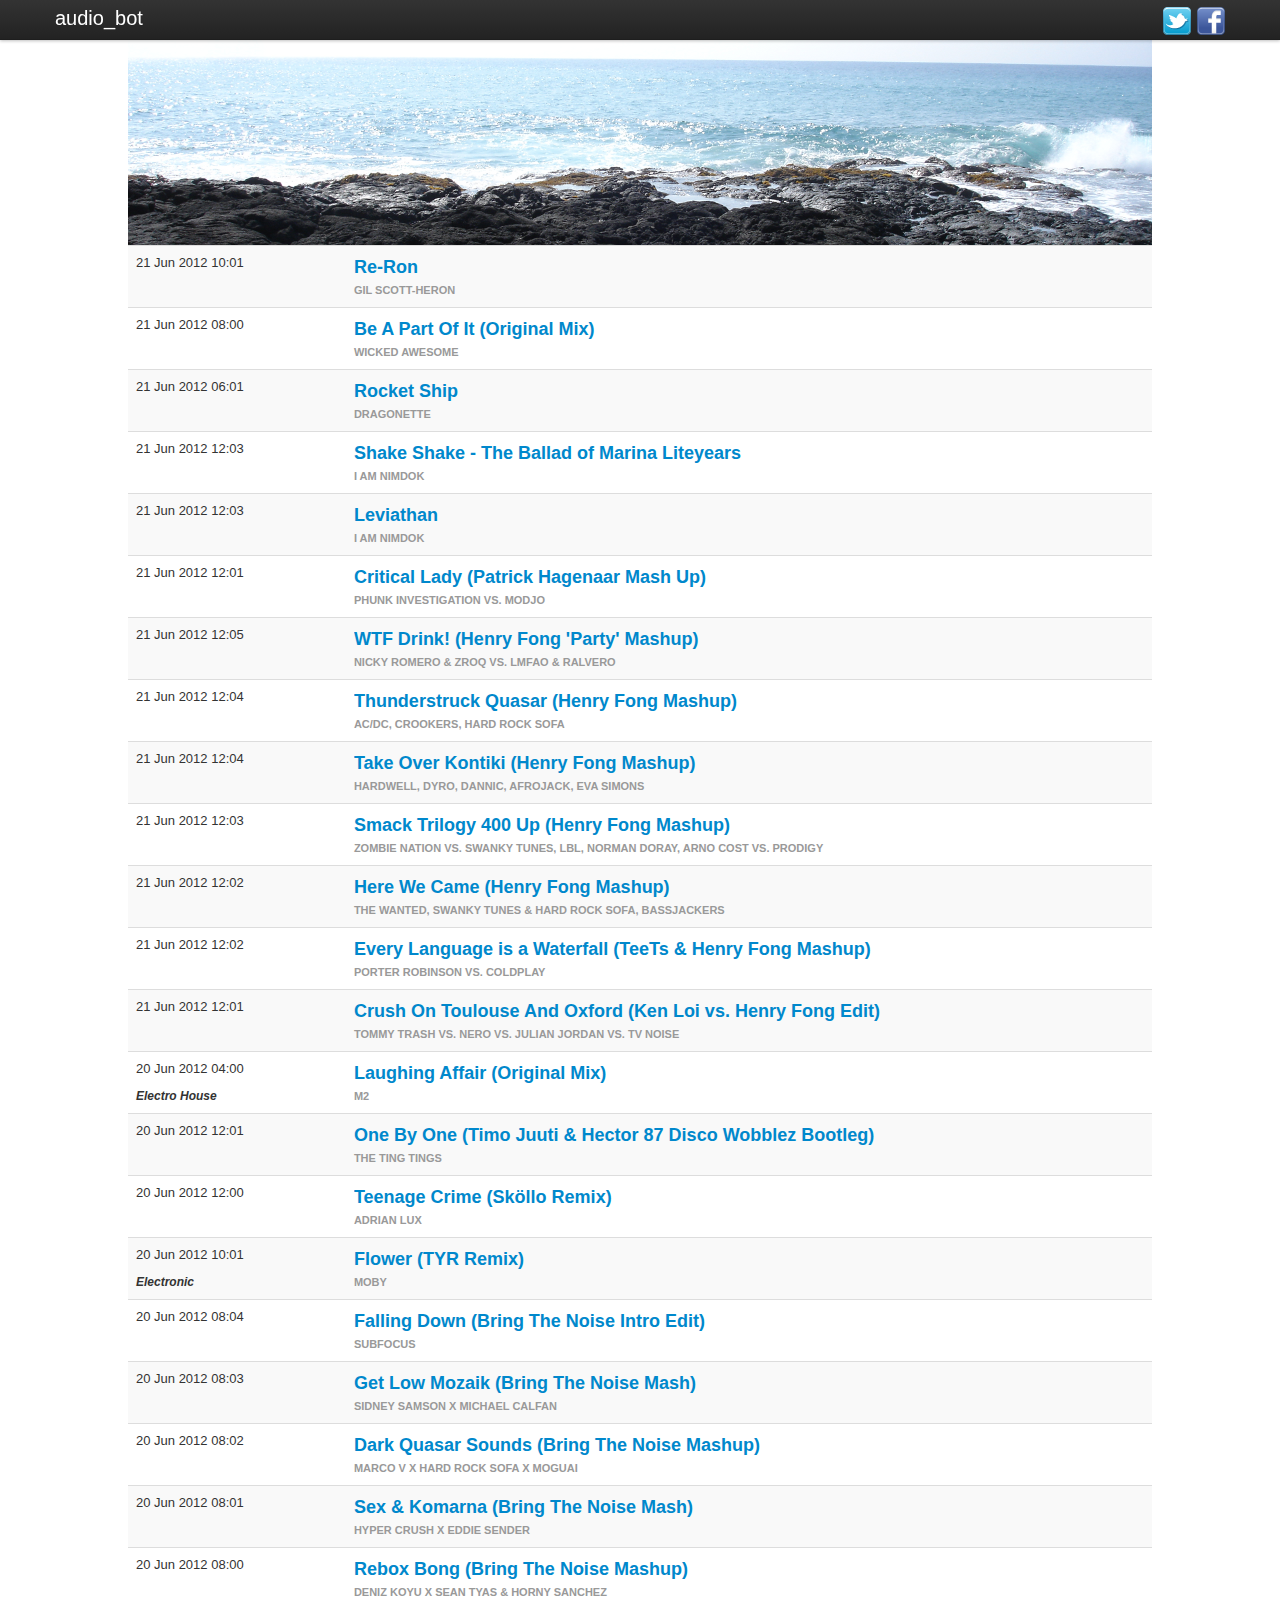
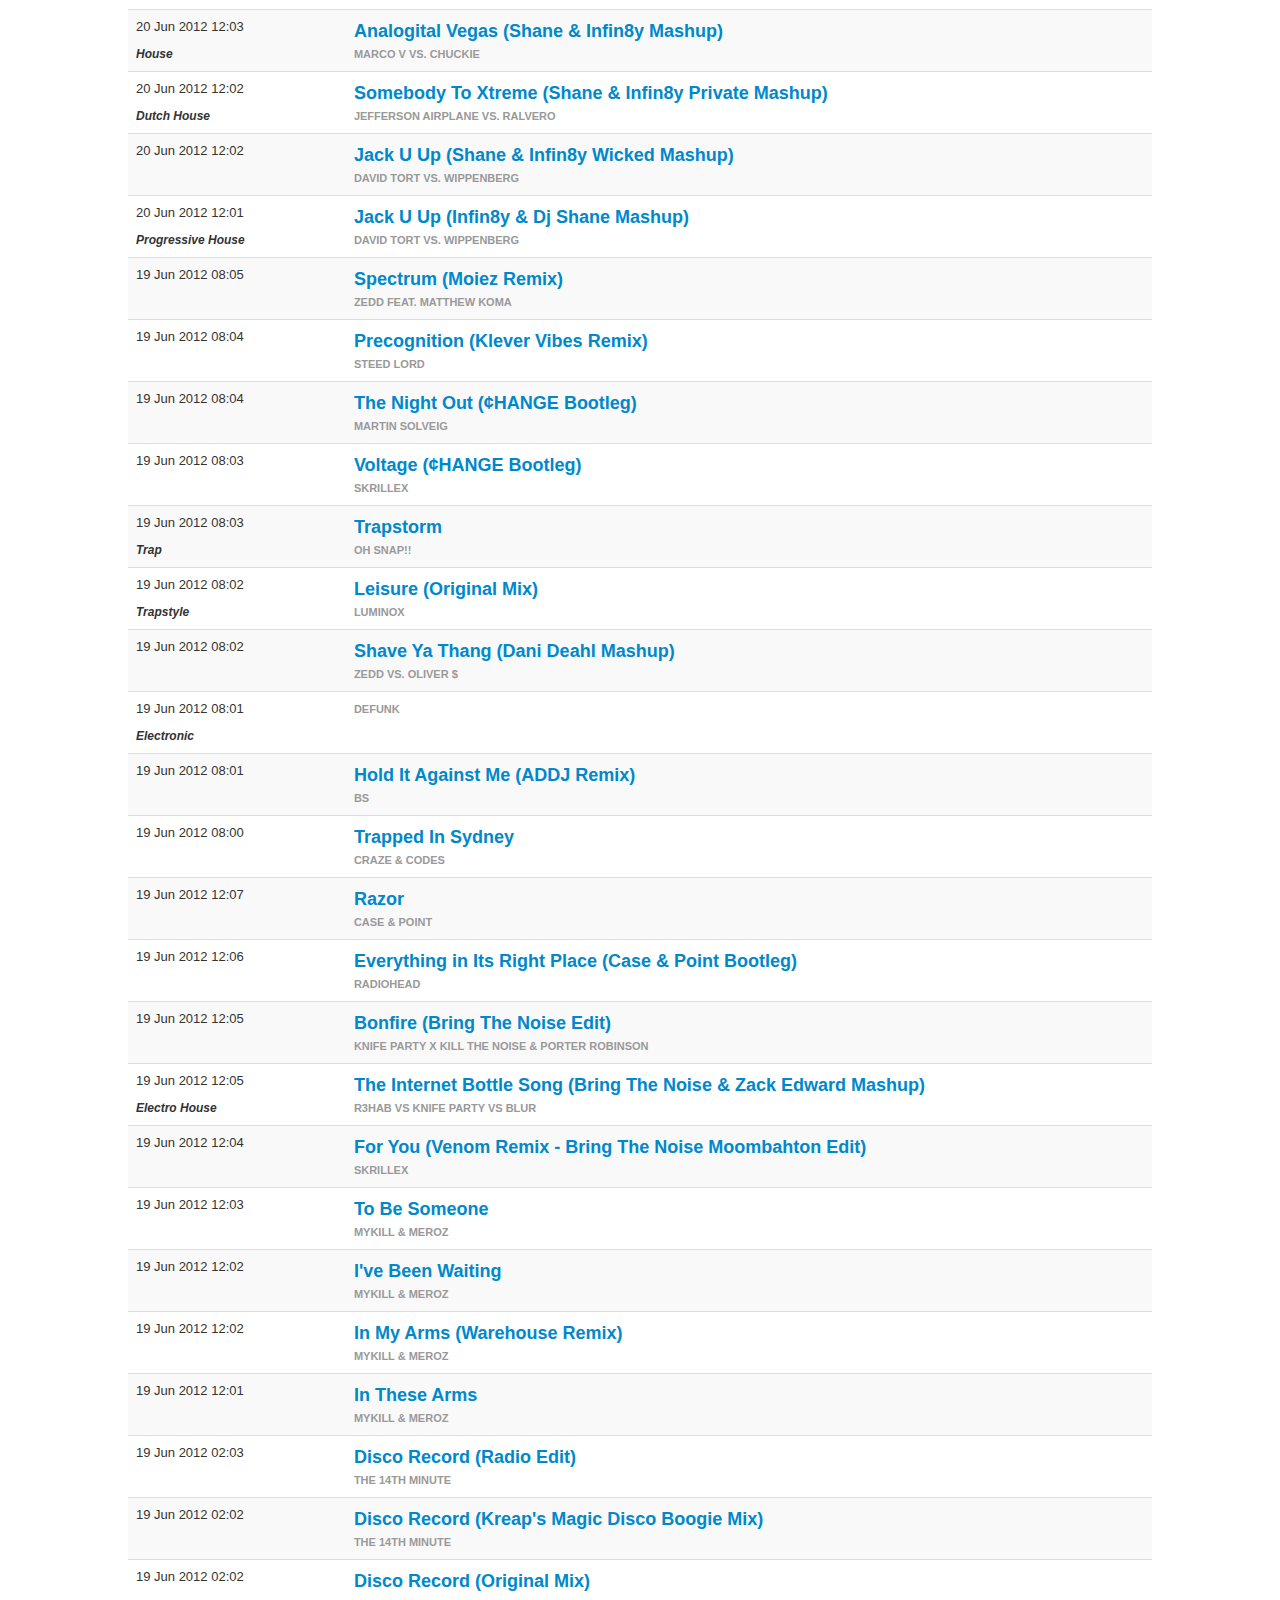
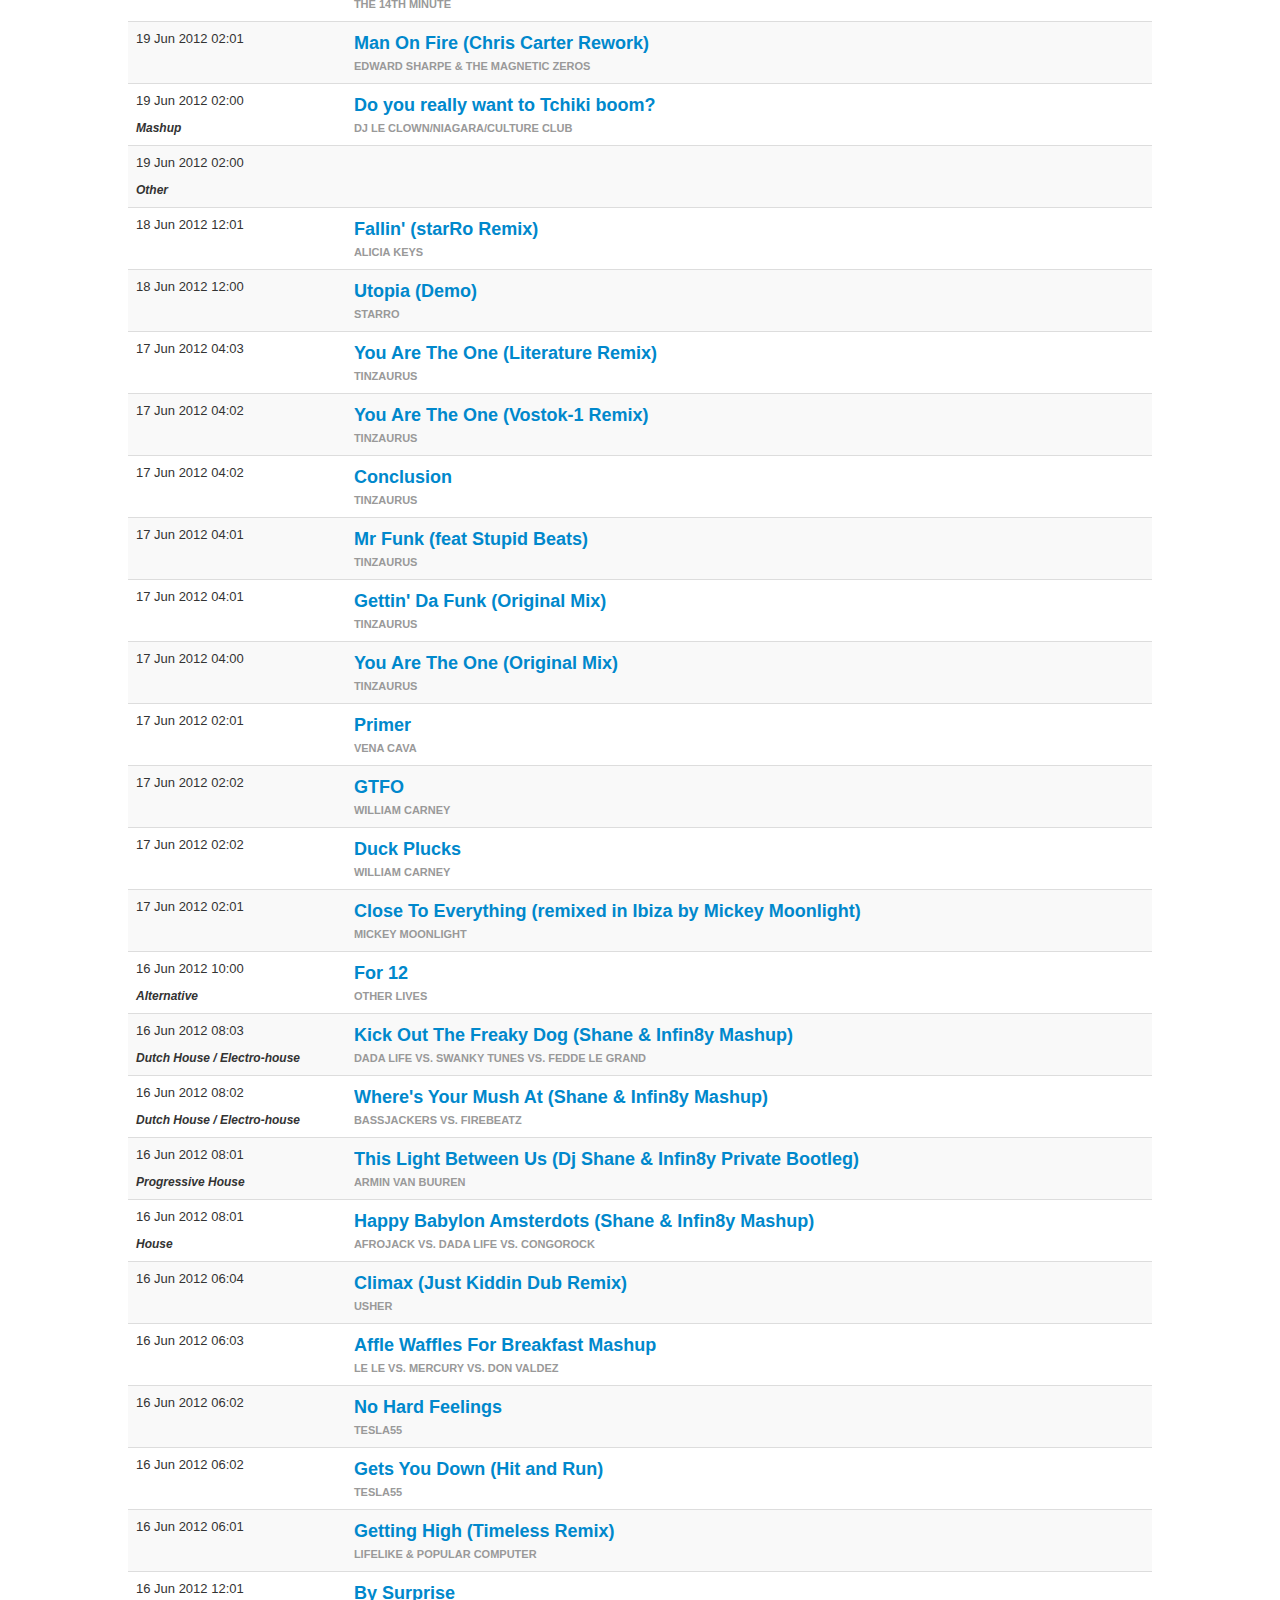
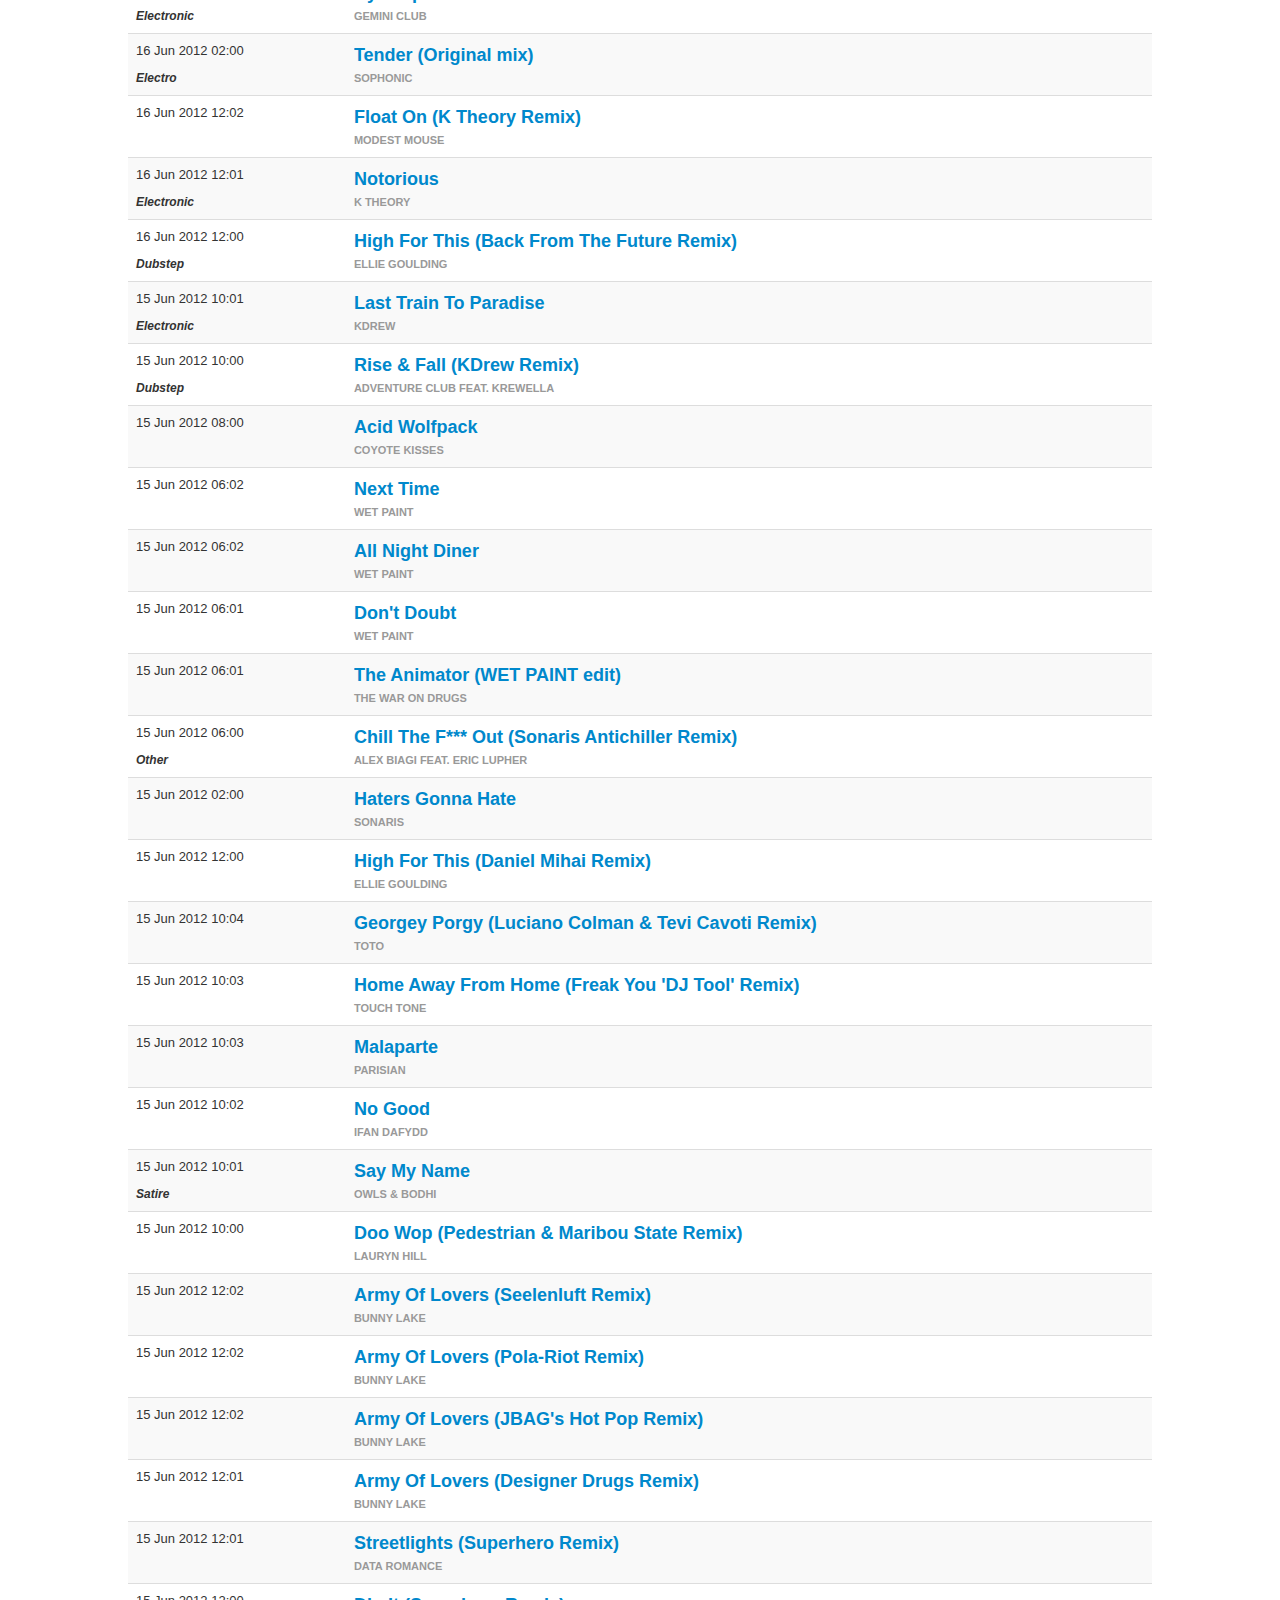
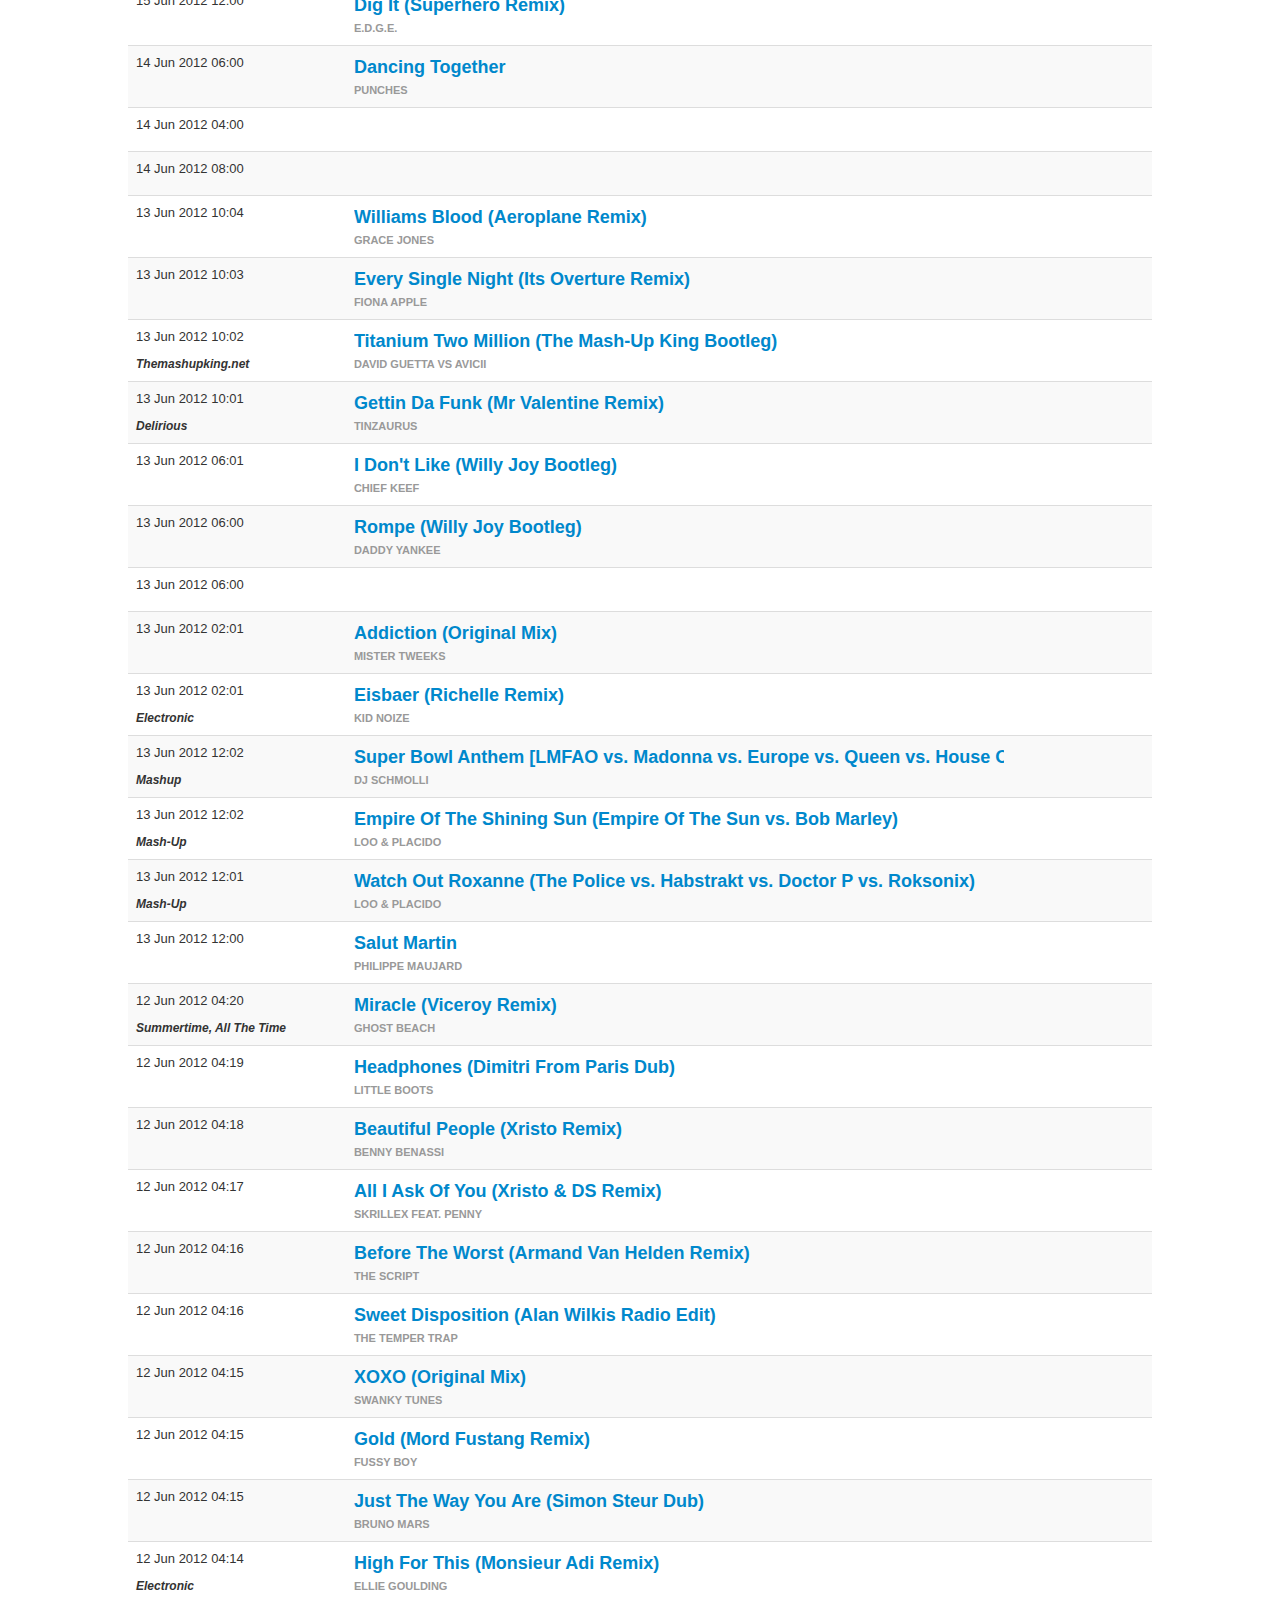
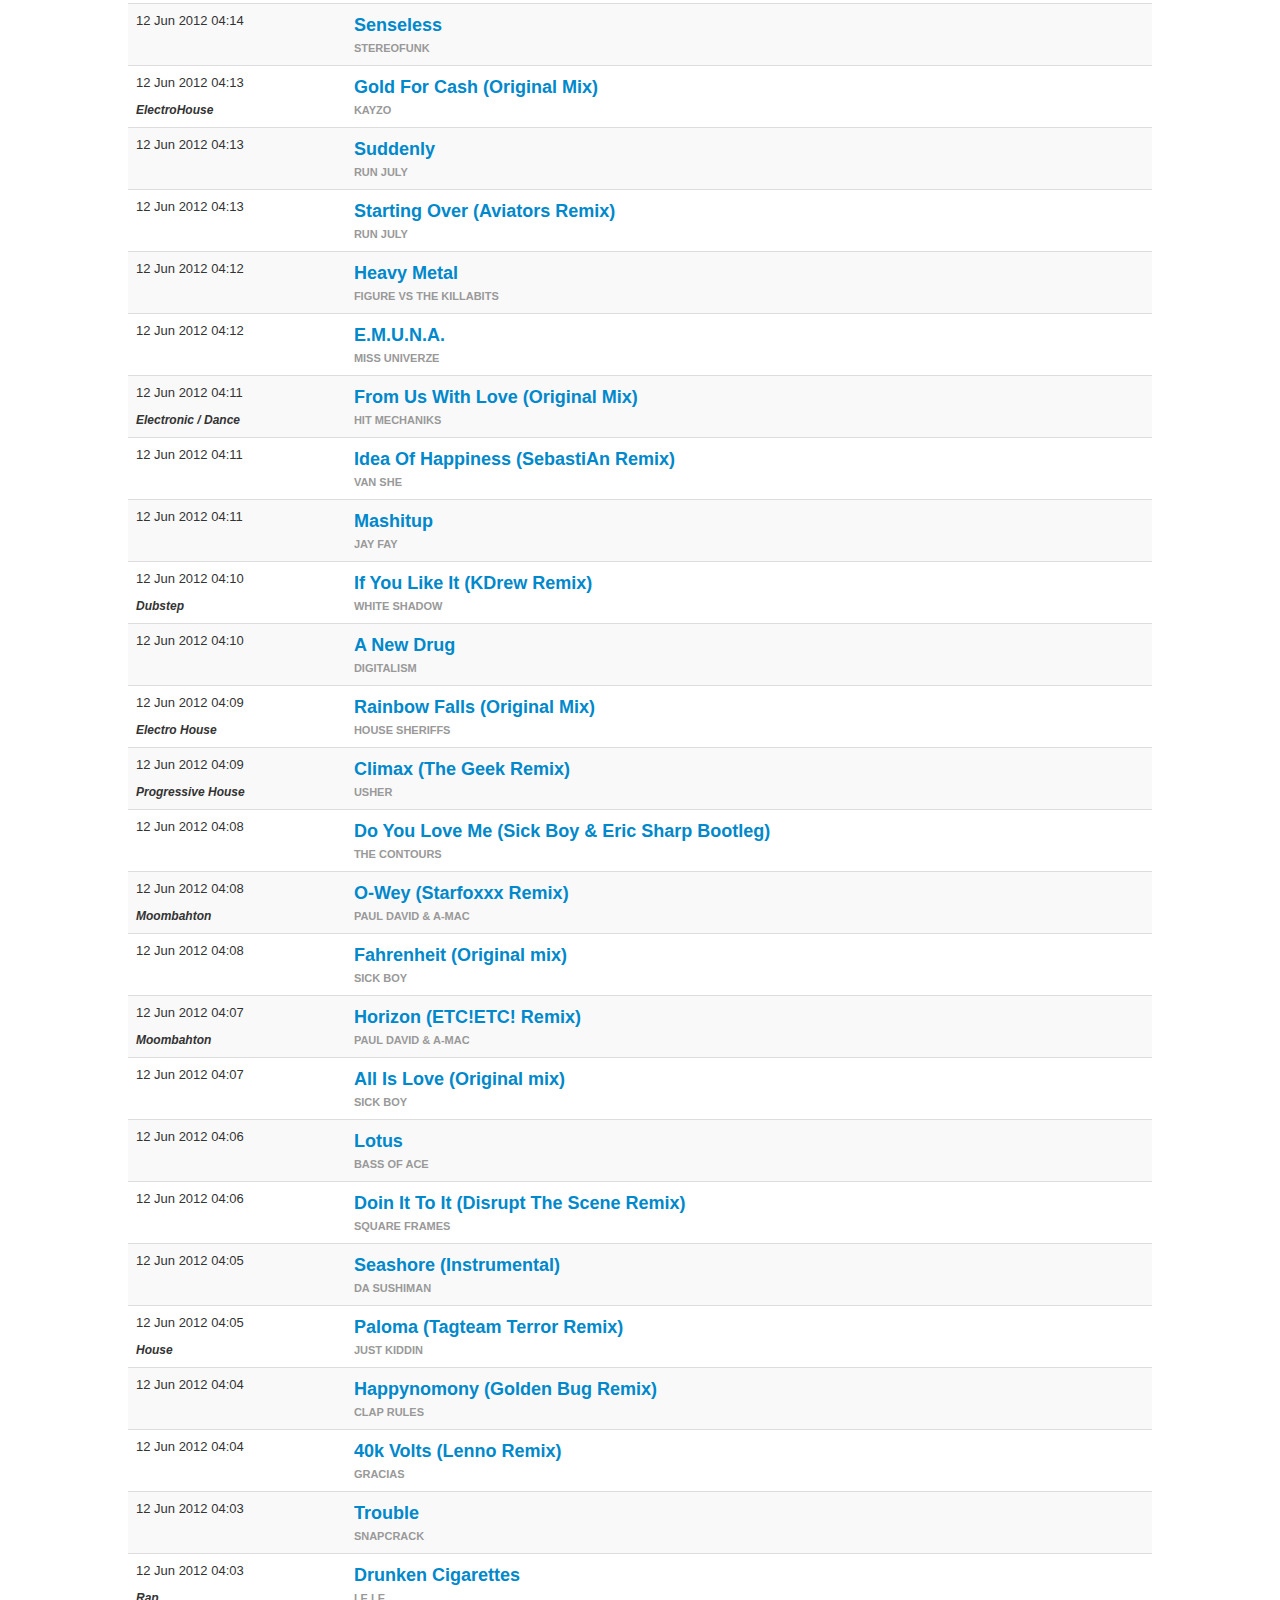
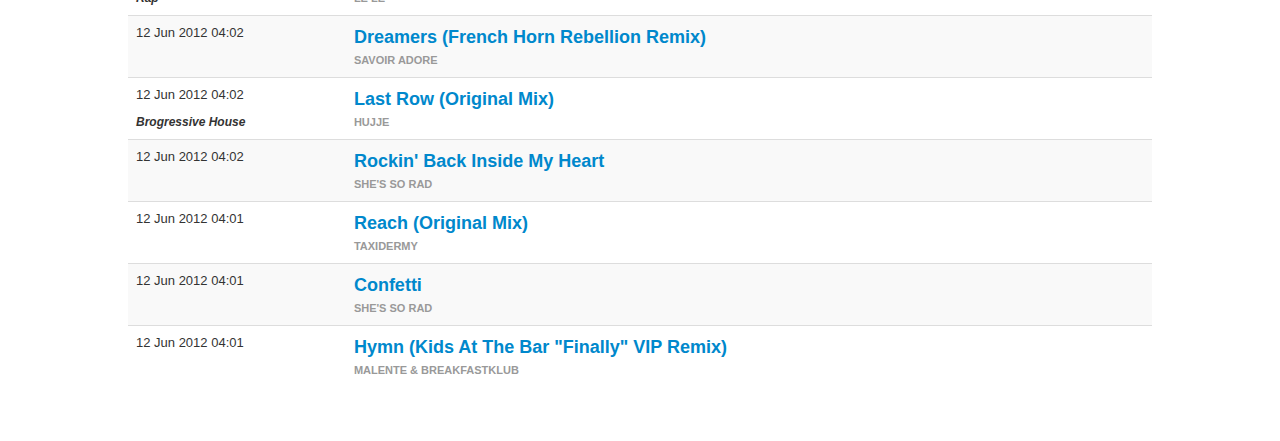
<file: index.html>
<html>
<head>
<link href="assets/css/bootstrap.css" rel="stylesheet" />
<link href="assets/css/bootstrap-responsive.css" rel="stylesheet" />
<script src="http://ajax.googleapis.com/ajax/libs/jquery/1.7.1/jquery.min.js" type="text/javascript"></script>
<!--<script src="assets/js/jquery.marquee.js" type="text/javascript"></script>-->
<!--<script type="text/javascript" src="http://mediaplayer.yahoo.com/js"></script>-->
<link href="css/styles_new.css" rel="stylesheet" type="text/css" />
<title>audio_bot[music]</title>
<script type="text/javascript">

  var _gaq = _gaq || [];
  _gaq.push(['_setAccount', 'UA-28040149-1']);
  _gaq.push(['_trackPageview']);

  (function() {
    var ga = document.createElement('script'); ga.type = 'text/javascript'; ga.async = true;
    ga.src = ('https:' == document.location.protocol ? 'https://ssl' : 'http://www') + '.google-analytics.com/ga.js';
    var s = document.getElementsByTagName('script')[0]; s.parentNode.insertBefore(ga, s);
  })();


</script>
</head>
<body>
    <div class="navbar navbar-fixed-top">
      <div class="navbar-inner">
        <div class="container">
          <a class="btn btn-navbar" data-toggle="collapse" data-target=".nav-collapse">
            <span class="icon-bar"></span>
            <span class="icon-bar"></span>
            <span class="icon-bar"></span>
          </a>
          <a class="brand" href="#">audio_bot</a>
	  <a class="pull-right" title="Share On Facebook" target="_blank" href="http://www.facebook.com/sharer.php?u=http://www.audio-bot.com&t=AudioBot%3A-%3AMusic%3AAggregator" onclick="window.open('http://www.facebook.com/sharer.php?u=http://www.audio-bot.com&t=AudioBot%3A-%3AMusic%3AAggregator', 'newWindow', 'width=816, height=523'); return false;"><img src="icn-facebook.png" style="margin-top: .5em;" /></a>
&nbsp;
<a class="pull-right" title="Share On Twitter" target="_blank" href="http://twitter.com/home?status=http://www.audio-bot.com&nbsp;--&nbsp;audio_bot&nbsp;(music&nbsp;aggregator)" onclick="window.open('http://twitter.com/home?status=http://www.audio-bot.com&nbsp;--&nbsp;audio_bot&nbsp;(music&nbsp;aggregator)', 'newWindow', 'width=816, height=523'); return false;"><img src="icn-twitter.png" style="margin-top: .5em; margin-right: .5em;" /></a>
          <div class="nav-collapse">
          </div><!--/.nav-collapse -->
        </div>
      </div>
    </div>
<div class="container" width="1024px">
<!--<h2 class="titleBot">./audio_bot</h2>-->
<!--<p class="footBot">Updated every 2 hours.</p>-->
<div style="width: 1024px; margin-left:auto; margin-right: auto;"><img src="audiobot_1024.png" /></div>
<script type="text/javascript"><!--
google_ad_client = "ca-pub-9043139237452534";
/* audio-bot */
google_ad_slot = "1773558227";
google_ad_width = 728;
google_ad_height = 15;
//-->
</script>
<script type="text/javascript"
src="http://pagead2.googlesyndication.com/pagead/show_ads.js">
</script>
<div style="width: 1024px; margin-left:auto; margin-right: auto;">
<table class="table table-border table-striped" style="width: 1024px; margin-left:auto; margin-right:auto;">
<tr><td><p class="footBot">21 Jun 2012 10:01</p>
          <h5><i></i></h5>
        </td><td><h3><div class="music_listing"><a href="files/3nn8.mp3">Re-Ron</a></div></h3><h6>Gil Scott-Heron</h6></td></tr><tr><td><p class="footBot">21 Jun 2012 08:00</p>
          <h5><i></i></h5>
        </td><td><h3><div class="music_listing"><a href="files/3njq.mp3">Be A Part Of It (Original Mix)</a></div></h3><h6>Wicked Awesome</h6></td></tr><tr><td><p class="footBot">21 Jun 2012 06:01</p>
          <h5><i></i></h5>
        </td><td><h3><div class="music_listing"><a href="files/3nl0.mp3">Rocket Ship</a></div></h3><h6>Dragonette</h6></td></tr><tr><td><p class="footBot">21 Jun 2012 12:03</p>
          <h5><i></i></h5>
        </td><td><h3><div class="music_listing"><a href="files/3njp.mp3">Shake Shake - The Ballad of Marina Liteyears</a></div></h3><h6>I AM Nimdok</h6></td></tr><tr><td><p class="footBot">21 Jun 2012 12:03</p>
          <h5><i></i></h5>
        </td><td><h3><div class="music_listing"><a href="files/3njn.mp3">Leviathan</a></div></h3><h6>I AM Nimdok</h6></td></tr><tr><td><p class="footBot">21 Jun 2012 12:01</p>
          <h5><i></i></h5>
        </td><td><h3><div class="music_listing"><a href="files/3njo.mp3">Critical Lady (Patrick Hagenaar Mash Up)</a></div></h3><h6>Phunk Investigation vs. Modjo</h6></td></tr><tr><td><p class="footBot">21 Jun 2012 12:05</p>
          <h5><i></i></h5>
        </td><td><h3><div class="music_listing"><a href="files/3ndm.mp3">WTF Drink! (Henry Fong 'Party' Mashup)</a></div></h3><h6>Nicky Romero &amp; ZROQ vs. LMFAO &amp; Ralvero</h6></td></tr><tr><td><p class="footBot">21 Jun 2012 12:04</p>
          <h5><i></i></h5>
        </td><td><h3><div class="music_listing"><a href="files/3ndj.mp3">Thunderstruck Quasar (Henry Fong Mashup)</a></div></h3><h6>AC/DC, Crookers, Hard Rock Sofa</h6></td></tr><tr><td><p class="footBot">21 Jun 2012 12:04</p>
          <h5><i></i></h5>
        </td><td><h3><div class="music_listing"><a href="files/3ndk.mp3">Take Over Kontiki (Henry Fong Mashup)</a></div></h3><h6>Hardwell, Dyro, Dannic, Afrojack, Eva Simons</h6></td></tr><tr><td><p class="footBot">21 Jun 2012 12:03</p>
          <h5><i></i></h5>
        </td><td><h3><div class="music_listing"><a href="files/3ne0.mp3">Smack Trilogy 400 Up (Henry Fong Mashup)</a></div></h3><h6>Zombie Nation vs. Swanky Tunes, LBL, Norman Doray, Arno Cost vs. Prodigy</h6></td></tr><tr><td><p class="footBot">21 Jun 2012 12:02</p>
          <h5><i></i></h5>
        </td><td><h3><div class="music_listing"><a href="files/3ndq.mp3">Here We Came (Henry Fong Mashup)</a></div></h3><h6>The Wanted, Swanky Tunes &amp; Hard Rock Sofa, Bassjackers</h6></td></tr><tr><td><p class="footBot">21 Jun 2012 12:02</p>
          <h5><i></i></h5>
        </td><td><h3><div class="music_listing"><a href="files/3ndp.mp3">Every Language is a Waterfall (TeeTs &amp; Henry Fong Mashup)</a></div></h3><h6>Porter Robinson vs. Coldplay</h6></td></tr><tr><td><p class="footBot">21 Jun 2012 12:01</p>
          <h5><i></i></h5>
        </td><td><h3><div class="music_listing"><a href="files/3neg.mp3">Crush On Toulouse And Oxford (Ken Loi vs. Henry Fong Edit)</a></div></h3><h6>Tommy Trash vs. Nero vs. Julian Jordan vs. TV Noise</h6></td></tr><tr><td><p class="footBot">20 Jun 2012 04:00</p>
          <h5><i>Electro House</i></h5>
        </td><td><h3><div class="music_listing"><a href="files/Laughing%2520Affair%2520%28Original%2520Mix%29.mp3">Laughing Affair (Original Mix)</a></div></h3><h6>M2</h6></td></tr><tr><td><p class="footBot">20 Jun 2012 12:01</p>
          <h5><i></i></h5>
        </td><td><h3><div class="music_listing"><a href="files/3ncx.mp3">One By One (Timo Juuti &amp; Hector 87 Disco Wobblez Bootleg)</a></div></h3><h6>The Ting Tings</h6></td></tr><tr><td><p class="footBot">20 Jun 2012 12:00</p>
          <h5><i></i></h5>
        </td><td><h3><div class="music_listing"><a href="files/3ncz.mp3">Teenage Crime (Sk&#246;llo Remix)</a></div></h3><h6>Adrian Lux</h6></td></tr><tr><td><p class="footBot">20 Jun 2012 10:01</p>
          <h5><i>Electronic</i></h5>
        </td><td><h3><div class="music_listing"><a href="files/3n2o.mp3">Flower (TYR Remix)</a></div></h3><h6>Moby</h6></td></tr><tr><td><p class="footBot">20 Jun 2012 08:04</p>
          <h5><i></i></h5>
        </td><td><h3><div class="music_listing"><a href="files/3n2y.mp3">Falling Down (Bring The Noise Intro Edit)</a></div></h3><h6>Subfocus</h6></td></tr><tr><td><p class="footBot">20 Jun 2012 08:03</p>
          <h5><i></i></h5>
        </td><td><h3><div class="music_listing"><a href="files/3n2w.mp3">Get Low Mozaik (Bring The Noise Mash)</a></div></h3><h6>Sidney Samson x Michael Calfan</h6></td></tr><tr><td><p class="footBot">20 Jun 2012 08:02</p>
          <h5><i></i></h5>
        </td><td><h3><div class="music_listing"><a href="files/3ncs.mp3">Dark Quasar Sounds (Bring The Noise Mashup)</a></div></h3><h6>Marco V x Hard Rock Sofa x Moguai</h6></td></tr><tr><td><p class="footBot">20 Jun 2012 08:01</p>
          <h5><i></i></h5>
        </td><td><h3><div class="music_listing"><a href="files/3n2s.mp3">Sex &amp; Komarna (Bring The Noise Mash)</a></div></h3><h6>Hyper Crush x Eddie Sender</h6></td></tr><tr><td><p class="footBot">20 Jun 2012 08:00</p>
          <h5><i></i></h5>
        </td><td><h3><div class="music_listing"><a href="files/3nct.mp3">Rebox Bong (Bring The Noise Mashup)</a></div></h3><h6>Deniz Koyu x Sean Tyas &amp; Horny Sanchez</h6></td></tr><tr><td><p class="footBot">20 Jun 2012 12:03</p>
          <h5><i>House</i></h5>
        </td><td><h3><div class="music_listing"><a href="files/3n9j.mp3">Analogital Vegas (Shane &amp; Infin8y Mashup)</a></div></h3><h6>Marco V vs. Chuckie</h6></td></tr><tr><td><p class="footBot">20 Jun 2012 12:02</p>
          <h5><i>Dutch House</i></h5>
        </td><td><h3><div class="music_listing"><a href="files/3n2z.mp3">Somebody To Xtreme (Shane &amp; Infin8y Private Mashup)</a></div></h3><h6>Jefferson Airplane vs. Ralvero</h6></td></tr><tr><td><p class="footBot">20 Jun 2012 12:02</p>
          <h5><i></i></h5>
        </td><td><h3><div class="music_listing"><a href="files/3n9h.mp3">Jack U Up (Shane &amp; Infin8y Wicked Mashup)</a></div></h3><h6>David Tort vs. Wippenberg</h6></td></tr><tr><td><p class="footBot">20 Jun 2012 12:01</p>
          <h5><i>Progressive House</i></h5>
        </td><td><h3><div class="music_listing"><a href="files/3n9g.mp3">Jack U Up (Infin8y &amp; Dj Shane Mashup)</a></div></h3><h6>David Tort vs. Wippenberg</h6></td></tr><tr><td><p class="footBot">19 Jun 2012 08:05</p>
          <h5><i></i></h5>
        </td><td><h3><div class="music_listing"><a href="files/3n2p.mp3">Spectrum (Moiez Remix)</a></div></h3><h6>Zedd feat. Matthew Koma</h6></td></tr><tr><td><p class="footBot">19 Jun 2012 08:04</p>
          <h5><i></i></h5>
        </td><td><h3><div class="music_listing"><a href="files/STEED%2520LORD%2520--%2520PRECOGNITION%2520%28KLEVER%2520VIBES%2520REMIX%29.mp3">Precognition (Klever Vibes Remix)</a></div></h3><h6>Steed Lord</h6></td></tr><tr><td><p class="footBot">19 Jun 2012 08:04</p>
          <h5><i></i></h5>
        </td><td><h3><div class="music_listing"><a href="files/3n86.mp3">The Night Out (&#162;HANGE Bootleg)</a></div></h3><h6>Martin Solveig</h6></td></tr><tr><td><p class="footBot">19 Jun 2012 08:03</p>
          <h5><i></i></h5>
        </td><td><h3><div class="music_listing"><a href="files/3n87.mp3">Voltage (&#162;HANGE Bootleg)</a></div></h3><h6>Skrillex</h6></td></tr><tr><td><p class="footBot">19 Jun 2012 08:03</p>
          <h5><i>Trap</i></h5>
        </td><td><h3><div class="music_listing"><a href="files/Trapstorm.mp3">Trapstorm</a></div></h3><h6>OH SNAP!!</h6></td></tr><tr><td><p class="footBot">19 Jun 2012 08:02</p>
          <h5><i>Trapstyle</i></h5>
        </td><td><h3><div class="music_listing"><a href="files/Leisure%2520%28Original%2520Mix%29.mp3">Leisure (Original Mix)</a></div></h3><h6>Luminox</h6></td></tr><tr><td><p class="footBot">19 Jun 2012 08:02</p>
          <h5><i></i></h5>
        </td><td><h3><div class="music_listing"><a href="files/3n2q.mp3">Shave Ya Thang (Dani Deahl Mashup)</a></div></h3><h6>Zedd vs. Oliver $</h6></td></tr><tr><td><p class="footBot">19 Jun 2012 08:01</p>
          <h5><i>Electronic</i></h5>
        </td><td><h3><div class="music_listing"><a href="files/Big%2520Gurl.mp3"></a></div></h3><h6>Defunk</h6></td></tr><tr><td><p class="footBot">19 Jun 2012 08:01</p>
          <h5><i></i></h5>
        </td><td><h3><div class="music_listing"><a href="files/3n2n.mp3">Hold It Against Me (ADDJ Remix)</a></div></h3><h6>BS</h6></td></tr><tr><td><p class="footBot">19 Jun 2012 08:00</p>
          <h5><i></i></h5>
        </td><td><h3><div class="music_listing"><a href="files/Trapped%2520In%2520Sydney.mp3">Trapped In Sydney</a></div></h3><h6>Craze &amp; Codes</h6></td></tr><tr><td><p class="footBot">19 Jun 2012 12:07</p>
          <h5><i></i></h5>
        </td><td><h3><div class="music_listing"><a href="files/3ms4.mp3">Razor</a></div></h3><h6>Case &amp; Point</h6></td></tr><tr><td><p class="footBot">19 Jun 2012 12:06</p>
          <h5><i></i></h5>
        </td><td><h3><div class="music_listing"><a href="files/3ms6.mp3">Everything in Its Right Place (Case &amp; Point Bootleg)</a></div></h3><h6>Radiohead</h6></td></tr><tr><td><p class="footBot">19 Jun 2012 12:05</p>
          <h5><i></i></h5>
        </td><td><h3><div class="music_listing"><a href="files/3muw.mp3">Bonfire (Bring The Noise Edit)</a></div></h3><h6>Knife Party x Kill The Noise &amp; Porter Robinson</h6></td></tr><tr><td><p class="footBot">19 Jun 2012 12:05</p>
          <h5><i>Electro House</i></h5>
        </td><td><h3><div class="music_listing"><a href="files/3mux.mp3">The Internet Bottle Song (Bring The Noise &amp; Zack Edward Mashup)</a></div></h3><h6>R3hab vs Knife Party vs Blur</h6></td></tr><tr><td><p class="footBot">19 Jun 2012 12:04</p>
          <h5><i></i></h5>
        </td><td><h3><div class="music_listing"><a href="files/3muy.mp3">For You (Venom Remix - Bring The Noise Moombahton Edit)</a></div></h3><h6>Skrillex</h6></td></tr><tr><td><p class="footBot">19 Jun 2012 12:03</p>
          <h5><i></i></h5>
        </td><td><h3><div class="music_listing"><a href="files/3n35.mp3">To Be Someone</a></div></h3><h6>Mykill &amp; Meroz</h6></td></tr><tr><td><p class="footBot">19 Jun 2012 12:02</p>
          <h5><i></i></h5>
        </td><td><h3><div class="music_listing"><a href="files/3n34.mp3">I've Been Waiting</a></div></h3><h6>Mykill &amp; Meroz</h6></td></tr><tr><td><p class="footBot">19 Jun 2012 12:02</p>
          <h5><i></i></h5>
        </td><td><h3><div class="music_listing"><a href="files/3n33.mp3">In My Arms (Warehouse Remix)</a></div></h3><h6>Mykill &amp; Meroz</h6></td></tr><tr><td><p class="footBot">19 Jun 2012 12:01</p>
          <h5><i></i></h5>
        </td><td><h3><div class="music_listing"><a href="files/3n32.mp3">In These Arms</a></div></h3><h6>Mykill &amp; Meroz</h6></td></tr><tr><td><p class="footBot">19 Jun 2012 02:03</p>
          <h5><i></i></h5>
        </td><td><h3><div class="music_listing"><a href="files/3msa.mp3">Disco Record (Radio Edit)</a></div></h3><h6>The 14th Minute</h6></td></tr><tr><td><p class="footBot">19 Jun 2012 02:02</p>
          <h5><i></i></h5>
        </td><td><h3><div class="music_listing"><a href="files/3ms7.mp3">Disco Record (Kreap's Magic Disco Boogie Mix)</a></div></h3><h6>The 14th Minute</h6></td></tr><tr><td><p class="footBot">19 Jun 2012 02:02</p>
          <h5><i></i></h5>
        </td><td><h3><div class="music_listing"><a href="files/3ms9.mp3">Disco Record (Original Mix)</a></div></h3><h6>The 14th Minute</h6></td></tr><tr><td><p class="footBot">19 Jun 2012 02:01</p>
          <h5><i></i></h5>
        </td><td><h3><div class="music_listing"><a href="files/3ms5.mp3">Man On Fire (Chris Carter Rework)</a></div></h3><h6>Edward Sharpe &amp; The Magnetic Zeros</h6></td></tr><tr><td><p class="footBot">19 Jun 2012 02:00</p>
          <h5><i>Mashup</i></h5>
        </td><td><h3><div class="music_listing"><a href="files/doyoureallywanttotchikiboom.mp3">Do you really want to Tchiki boom?</a></div></h3><h6>DJ Le Clown/Niagara/Culture Club</h6></td></tr><tr><td><p class="footBot">19 Jun 2012 02:00</p>
          <h5><i>Other</i></h5>
        </td><td><h3><div class="music_listing"><a href="files/mtowntv_promo_mix.mp3"></a></div></h3><h6></h6></td></tr><tr><td><p class="footBot">18 Jun 2012 12:01</p>
          <h5><i></i></h5>
        </td><td><h3><div class="music_listing"><a href="files/3mnh.mp3">Fallin' (starRo Remix)</a></div></h3><h6>Alicia Keys</h6></td></tr><tr><td><p class="footBot">18 Jun 2012 12:00</p>
          <h5><i></i></h5>
        </td><td><h3><div class="music_listing"><a href="files/3mni.mp3">Utopia (Demo)</a></div></h3><h6>starRo</h6></td></tr><tr><td><p class="footBot">17 Jun 2012 04:03</p>
          <h5><i></i></h5>
        </td><td><h3><div class="music_listing"><a href="files/3mll.mp3">You Are The One (Literature Remix)</a></div></h3><h6>Tinzaurus</h6></td></tr><tr><td><p class="footBot">17 Jun 2012 04:02</p>
          <h5><i></i></h5>
        </td><td><h3><div class="music_listing"><a href="files/3mln.mp3">You Are The One (Vostok-1 Remix)</a></div></h3><h6>Tinzaurus</h6></td></tr><tr><td><p class="footBot">17 Jun 2012 04:02</p>
          <h5><i></i></h5>
        </td><td><h3><div class="music_listing"><a href="files/3mlj.mp3">Conclusion</a></div></h3><h6>Tinzaurus</h6></td></tr><tr><td><p class="footBot">17 Jun 2012 04:01</p>
          <h5><i></i></h5>
        </td><td><h3><div class="music_listing"><a href="files/3mlo.mp3">Mr Funk (feat Stupid Beats)</a></div></h3><h6>Tinzaurus</h6></td></tr><tr><td><p class="footBot">17 Jun 2012 04:01</p>
          <h5><i></i></h5>
        </td><td><h3><div class="music_listing"><a href="files/3mlk.mp3">Gettin' Da Funk (Original Mix)</a></div></h3><h6>Tinzaurus</h6></td></tr><tr><td><p class="footBot">17 Jun 2012 04:00</p>
          <h5><i></i></h5>
        </td><td><h3><div class="music_listing"><a href="files/3mlm.mp3">You Are The One (Original Mix)</a></div></h3><h6>Tinzaurus</h6></td></tr><tr><td><p class="footBot">17 Jun 2012 02:01</p>
          <h5><i></i></h5>
        </td><td><h3><div class="music_listing"><a href="files/3mj1.mp3">Primer</a></div></h3><h6>Vena Cava</h6></td></tr><tr><td><p class="footBot">17 Jun 2012 02:02</p>
          <h5><i></i></h5>
        </td><td><h3><div class="music_listing"><a href="files/3mj4.mp3">GTFO</a></div></h3><h6>William Carney</h6></td></tr><tr><td><p class="footBot">17 Jun 2012 02:02</p>
          <h5><i></i></h5>
        </td><td><h3><div class="music_listing"><a href="files/3mj2.mp3">Duck Plucks</a></div></h3><h6>William Carney</h6></td></tr><tr><td><p class="footBot">17 Jun 2012 02:01</p>
          <h5><i></i></h5>
        </td><td><h3><div class="music_listing"><a href="files/3miz.mp3">Close To Everything (remixed in Ibiza by Mickey Moonlight)</a></div></h3><h6>Mickey Moonlight</h6></td></tr><tr><td><p class="footBot">16 Jun 2012 10:00</p>
          <h5><i>Alternative</i></h5>
        </td><td><h3><div class="music_listing"><a href="files/Other-Lives-For-12.mp3">For 12</a></div></h3><h6>Other Lives</h6></td></tr><tr><td><p class="footBot">16 Jun 2012 08:03</p>
          <h5><i>Dutch House / Electro-house</i></h5>
        </td><td><h3><div class="music_listing"><a href="files/3mhq.mp3">Kick Out The Freaky Dog (Shane &amp; Infin8y Mashup)</a></div></h3><h6>Dada Life vs. Swanky Tunes vs. Fedde le Grand</h6></td></tr><tr><td><p class="footBot">16 Jun 2012 08:02</p>
          <h5><i>Dutch House / Electro-house</i></h5>
        </td><td><h3><div class="music_listing"><a href="files/3mhp.mp3">Where's Your Mush At (Shane &amp; Infin8y Mashup)</a></div></h3><h6>Bassjackers vs. Firebeatz</h6></td></tr><tr><td><p class="footBot">16 Jun 2012 08:01</p>
          <h5><i>Progressive House</i></h5>
        </td><td><h3><div class="music_listing"><a href="files/3mhm.mp3">This Light Between Us (Dj Shane &amp; Infin8y Private Bootleg)</a></div></h3><h6>Armin van Buuren</h6></td></tr><tr><td><p class="footBot">16 Jun 2012 08:01</p>
          <h5><i>House</i></h5>
        </td><td><h3><div class="music_listing"><a href="files/3mhk.mp3">Happy Babylon Amsterdots (Shane &amp; Infin8y Mashup)</a></div></h3><h6>Afrojack vs. Dada Life vs. Congorock</h6></td></tr><tr><td><p class="footBot">16 Jun 2012 06:04</p>
          <h5><i></i></h5>
        </td><td><h3><div class="music_listing"><a href="files/3mgj.mp3">Climax (Just Kiddin Dub Remix)</a></div></h3><h6>Usher</h6></td></tr><tr><td><p class="footBot">16 Jun 2012 06:03</p>
          <h5><i></i></h5>
        </td><td><h3><div class="music_listing"><a href="files/3mgd.mp3">Affle Waffles For Breakfast Mashup</a></div></h3><h6>Le Le vs. Mercury vs. Don Valdez</h6></td></tr><tr><td><p class="footBot">16 Jun 2012 06:02</p>
          <h5><i></i></h5>
        </td><td><h3><div class="music_listing"><a href="files/3mgh.mp3">No Hard Feelings</a></div></h3><h6>Tesla55</h6></td></tr><tr><td><p class="footBot">16 Jun 2012 06:02</p>
          <h5><i></i></h5>
        </td><td><h3><div class="music_listing"><a href="files/3mgf.mp3">Gets You Down (Hit and Run)</a></div></h3><h6>Tesla55</h6></td></tr><tr><td><p class="footBot">16 Jun 2012 06:01</p>
          <h5><i></i></h5>
        </td><td><h3><div class="music_listing"><a href="files/3ma1.mp3">Getting High (Timeless Remix)</a></div></h3><h6>Lifelike &amp; Popular Computer</h6></td></tr><tr><td><p class="footBot">16 Jun 2012 12:01</p>
          <h5><i>Electronic</i></h5>
        </td><td><h3><div class="music_listing"><a href="files/3mg8.mp3">By Surprise</a></div></h3><h6>Gemini Club</h6></td></tr><tr><td><p class="footBot">16 Jun 2012 02:00</p>
          <h5><i>Electro</i></h5>
        </td><td><h3><div class="music_listing"><a href="files/Sophonic%2520-%2520Tender%2520%28Original%2520mix%29.mp3">Tender (Original mix)</a></div></h3><h6>Sophonic</h6></td></tr><tr><td><p class="footBot">16 Jun 2012 12:02</p>
          <h5><i></i></h5>
        </td><td><h3><div class="music_listing"><a href="files/3mdi.mp3">Float On (K Theory Remix)</a></div></h3><h6>Modest Mouse</h6></td></tr><tr><td><p class="footBot">16 Jun 2012 12:01</p>
          <h5><i>Electronic</i></h5>
        </td><td><h3><div class="music_listing"><a href="files/3m9z.mp3">Notorious</a></div></h3><h6>K Theory</h6></td></tr><tr><td><p class="footBot">16 Jun 2012 12:00</p>
          <h5><i>Dubstep</i></h5>
        </td><td><h3><div class="music_listing"><a href="files/3m9y.mp3">High For This (Back From The Future Remix)</a></div></h3><h6>Ellie Goulding</h6></td></tr><tr><td><p class="footBot">15 Jun 2012 10:01</p>
          <h5><i>Electronic</i></h5>
        </td><td><h3><div class="music_listing"><a href="files/3ma0.mp3">Last Train To Paradise</a></div></h3><h6>KDrew</h6></td></tr><tr><td><p class="footBot">15 Jun 2012 10:00</p>
          <h5><i>Dubstep</i></h5>
        </td><td><h3><div class="music_listing"><a href="files/3m9x.mp3">Rise &amp; Fall (KDrew Remix)</a></div></h3><h6>Adventure Club feat. Krewella</h6></td></tr><tr><td><p class="footBot">15 Jun 2012 08:00</p>
          <h5><i></i></h5>
        </td><td><h3><div class="music_listing"><a href="files/Coyote-Kisses-Acid-Wolfpack.mp3">Acid Wolfpack</a></div></h3><h6>Coyote Kisses</h6></td></tr><tr><td><p class="footBot">15 Jun 2012 06:02</p>
          <h5><i></i></h5>
        </td><td><h3><div class="music_listing"><a href="files/3mah.mp3">Next Time</a></div></h3><h6>Wet Paint</h6></td></tr><tr><td><p class="footBot">15 Jun 2012 06:02</p>
          <h5><i></i></h5>
        </td><td><h3><div class="music_listing"><a href="files/3maf.mp3">All Night Diner</a></div></h3><h6>Wet Paint</h6></td></tr><tr><td><p class="footBot">15 Jun 2012 06:01</p>
          <h5><i></i></h5>
        </td><td><h3><div class="music_listing"><a href="files/3mag.mp3">Don't Doubt</a></div></h3><h6>Wet Paint</h6></td></tr><tr><td><p class="footBot">15 Jun 2012 06:01</p>
          <h5><i></i></h5>
        </td><td><h3><div class="music_listing"><a href="files/3lwm.mp3">The Animator (WET PAINT edit)</a></div></h3><h6>The War On Drugs</h6></td></tr><tr><td><p class="footBot">15 Jun 2012 06:00</p>
          <h5><i>Other</i></h5>
        </td><td><h3><div class="music_listing"><a href="files/3lvt.mp3">Chill The F*** Out (Sonaris Antichiller Remix)</a></div></h3><h6>Alex Biagi feat. Eric Lupher</h6></td></tr><tr><td><p class="footBot">15 Jun 2012 02:00</p>
          <h5><i></i></h5>
        </td><td><h3><div class="music_listing"><a href="files/3lwi.mp3">Haters Gonna Hate</a></div></h3><h6>Sonaris</h6></td></tr><tr><td><p class="footBot">15 Jun 2012 12:00</p>
          <h5><i></i></h5>
        </td><td><h3><div class="music_listing"><a href="files/Ellie-Goulding-High-For-This-Daniel-Mihai-Remix.mp3">High For This (Daniel Mihai Remix)</a></div></h3><h6>Ellie Goulding</h6></td></tr><tr><td><p class="footBot">15 Jun 2012 10:04</p>
          <h5><i></i></h5>
        </td><td><h3><div class="music_listing"><a href="files/3lwj.mp3">Georgey Porgy (Luciano Colman &amp; Tevi Cavoti Remix)</a></div></h3><h6>Toto</h6></td></tr><tr><td><p class="footBot">15 Jun 2012 10:03</p>
          <h5><i></i></h5>
        </td><td><h3><div class="music_listing"><a href="files/3m9j.mp3">Home Away From Home (Freak You 'DJ Tool' Remix)</a></div></h3><h6>Touch Tone</h6></td></tr><tr><td><p class="footBot">15 Jun 2012 10:03</p>
          <h5><i></i></h5>
        </td><td><h3><div class="music_listing"><a href="files/3lwf.mp3">Malaparte</a></div></h3><h6>Parisian</h6></td></tr><tr><td><p class="footBot">15 Jun 2012 10:02</p>
          <h5><i></i></h5>
        </td><td><h3><div class="music_listing"><a href="files/3lwe.mp3">No Good</a></div></h3><h6>Ifan Dafydd</h6></td></tr><tr><td><p class="footBot">15 Jun 2012 10:01</p>
          <h5><i>Satire</i></h5>
        </td><td><h3><div class="music_listing"><a href="files/3lvw.mp3">Say My Name</a></div></h3><h6>Owls &amp; Bodhi</h6></td></tr><tr><td><p class="footBot">15 Jun 2012 10:00</p>
          <h5><i></i></h5>
        </td><td><h3><div class="music_listing"><a href="files/3lwg.mp3">Doo Wop (Pedestrian &amp; Maribou State Remix)</a></div></h3><h6>Lauryn Hill</h6></td></tr><tr><td><p class="footBot">15 Jun 2012 12:02</p>
          <h5><i></i></h5>
        </td><td><h3><div class="music_listing"><a href="files/Bunny-Lake-Army-Of-Lovers-Seelenluft-Remix.mp3">Army Of Lovers (Seelenluft Remix)</a></div></h3><h6>Bunny Lake</h6></td></tr><tr><td><p class="footBot">15 Jun 2012 12:02</p>
          <h5><i></i></h5>
        </td><td><h3><div class="music_listing"><a href="files/Bunny-Lake-Army-Of-Lovers-Pola-Riot-Remix.mp3">Army Of Lovers (Pola-Riot Remix)</a></div></h3><h6>Bunny Lake</h6></td></tr><tr><td><p class="footBot">15 Jun 2012 12:02</p>
          <h5><i></i></h5>
        </td><td><h3><div class="music_listing"><a href="files/Bunny-Lake-Army-Of-Lovers-JBAGs-Hot-Pop-Remix.mp3">Army Of Lovers (JBAG's Hot Pop Remix)</a></div></h3><h6>Bunny Lake</h6></td></tr><tr><td><p class="footBot">15 Jun 2012 12:01</p>
          <h5><i></i></h5>
        </td><td><h3><div class="music_listing"><a href="files/Bunny-Lake-Army-Of-Lovers-Designer-Drugs-Remix.mp3">Army Of Lovers (Designer Drugs Remix)</a></div></h3><h6>Bunny Lake</h6></td></tr><tr><td><p class="footBot">15 Jun 2012 12:01</p>
          <h5><i></i></h5>
        </td><td><h3><div class="music_listing"><a href="files/3m3o.mp3">Streetlights (Superhero Remix)</a></div></h3><h6>Data Romance</h6></td></tr><tr><td><p class="footBot">15 Jun 2012 12:00</p>
          <h5><i></i></h5>
        </td><td><h3><div class="music_listing"><a href="files/3m3r.mp3">Dig It (Superhero Remix)</a></div></h3><h6>e.d.g.e.</h6></td></tr><tr><td><p class="footBot">14 Jun 2012 06:00</p>
          <h5><i></i></h5>
        </td><td><h3><div class="music_listing"><a href="files/Dancing%2520Together.mp3">Dancing Together</a></div></h3><h6>PUNCHES</h6></td></tr><tr><td><p class="footBot">14 Jun 2012 04:00</p>
          <h5><i></i></h5>
        </td><td><h3><div class="music_listing"><a href="files/Nicky_Romero_EDC_2012.mp3%3Fd%3D1"></a></div></h3><h6></h6></td></tr><tr><td><p class="footBot">14 Jun 2012 08:00</p>
          <h5><i></i></h5>
        </td><td><h3><div class="music_listing"><a href="files/Sunnery%2520James%2520and%2520Ryan%2520Marciano%2520-%2520Live%2520%2540%2520Electric%2520Daisy%2520Carnival%2520%2528Las%2520Vegas%2529%2520-%252008.06.2012.mp3"></a></div></h3><h6></h6></td></tr><tr><td><p class="footBot">13 Jun 2012 10:04</p>
          <h5><i></i></h5>
        </td><td><h3><div class="music_listing"><a href="files/3lu3.mp3">Williams Blood (Aeroplane Remix)</a></div></h3><h6>Grace Jones</h6></td></tr><tr><td><p class="footBot">13 Jun 2012 10:03</p>
          <h5><i></i></h5>
        </td><td><h3><div class="music_listing"><a href="files/3lrt.mp3">Every Single Night (Its Overture Remix)</a></div></h3><h6>Fiona Apple</h6></td></tr><tr><td><p class="footBot">13 Jun 2012 10:02</p>
          <h5><i>Themashupking.net</i></h5>
        </td><td><h3><div class="music_listing"><a href="files/3lrg.mp3">Titanium Two Million (The Mash-Up King Bootleg)</a></div></h3><h6>David Guetta vs Avicii</h6></td></tr><tr><td><p class="footBot">13 Jun 2012 10:01</p>
          <h5><i>Delirious</i></h5>
        </td><td><h3><div class="music_listing"><a href="files/3lrm.mp3">Gettin Da Funk (Mr Valentine Remix)</a></div></h3><h6>Tinzaurus</h6></td></tr><tr><td><p class="footBot">13 Jun 2012 06:01</p>
          <h5><i></i></h5>
        </td><td><h3><div class="music_listing"><a href="files/I%2520Don%27t%2520Like%2520%28Willy%2520Joy%2520Bootleg%29.mp3">I Don't Like (Willy Joy Bootleg)</a></div></h3><h6>Chief Keef</h6></td></tr><tr><td><p class="footBot">13 Jun 2012 06:00</p>
          <h5><i></i></h5>
        </td><td><h3><div class="music_listing"><a href="files/Rompe_WillyJoyBootleg.mp3">Rompe (Willy Joy Bootleg)</a></div></h3><h6>Daddy Yankee</h6></td></tr><tr><td><p class="footBot">13 Jun 2012 06:00</p>
          <h5><i></i></h5>
        </td><td><h3><div class="music_listing"><a href="files/I+Don%27t+Like+%28Willy+Joy+Bootleg%29.mp3"></a></div></h3><h6></h6></td></tr><tr><td><p class="footBot">13 Jun 2012 02:01</p>
          <h5><i></i></h5>
        </td><td><h3><div class="music_listing"><a href="files/3lrj.mp3">Addiction (Original Mix)</a></div></h3><h6>Mister Tweeks</h6></td></tr><tr><td><p class="footBot">13 Jun 2012 02:01</p>
          <h5><i>Electronic</i></h5>
        </td><td><h3><div class="music_listing"><a href="files/3lrh.mp3">Eisbaer (Richelle Remix)</a></div></h3><h6>Kid Noize</h6></td></tr><tr><td><p class="footBot">13 Jun 2012 12:02</p>
          <h5><i>Mashup</i></h5>
        </td><td><h3><div class="music_listing"><a href="files/dj-schmolli-super-bowl-anthem.mp3">Super Bowl Anthem [LMFAO vs. Madonna vs. Europe vs. Queen vs. House Of Pain vs. Reel 2 Real vs. Tag Team vs. MC Hammer vs. Metallica vs. White Stripes &amp; others]</a></div></h3><h6>DJ Schmolli</h6></td></tr><tr><td><p class="footBot">13 Jun 2012 12:02</p>
          <h5><i>Mash-Up</i></h5>
        </td><td><h3><div class="music_listing"><a href="files/loo-placido---empire-of-the-shining-sun-empire-of-the-sun-vs.-bob-marley.mp3">Empire Of The Shining Sun (Empire Of The Sun vs. Bob Marley)</a></div></h3><h6>Loo &amp; Placido</h6></td></tr><tr><td><p class="footBot">13 Jun 2012 12:01</p>
          <h5><i>Mash-Up</i></h5>
        </td><td><h3><div class="music_listing"><a href="files/loo-placido---watch-out-roxanne-the-police-vs.-habstrakt-vs.-doctor-p-vs.-roksonix.mp3">Watch Out Roxanne (The Police vs. Habstrakt vs. Doctor P vs. Roksonix)</a></div></h3><h6>Loo &amp; Placido</h6></td></tr><tr><td><p class="footBot">13 Jun 2012 12:00</p>
          <h5><i></i></h5>
        </td><td><h3><div class="music_listing"><a href="files/salutmartin.mp3">Salut Martin</a></div></h3><h6>Philippe Maujard</h6></td></tr><tr><td><p class="footBot">12 Jun 2012 04:20</p>
          <h5><i>Summertime, All The Time</i></h5>
        </td><td><h3><div class="music_listing"><a href="files/3kim.mp3">Miracle (Viceroy Remix)</a></div></h3><h6>Ghost Beach</h6></td></tr><tr><td><p class="footBot">12 Jun 2012 04:19</p>
          <h5><i></i></h5>
        </td><td><h3><div class="music_listing"><a href="files/3kvs.mp3">Headphones (Dimitri From Paris Dub)</a></div></h3><h6>Little Boots</h6></td></tr><tr><td><p class="footBot">12 Jun 2012 04:18</p>
          <h5><i></i></h5>
        </td><td><h3><div class="music_listing"><a href="files/3kvu.mp3">Beautiful People (Xristo Remix)</a></div></h3><h6>Benny Benassi</h6></td></tr><tr><td><p class="footBot">12 Jun 2012 04:17</p>
          <h5><i></i></h5>
        </td><td><h3><div class="music_listing"><a href="files/3kvv.mp3">All I Ask Of You (Xristo &amp; DS Remix)</a></div></h3><h6>Skrillex feat. Penny</h6></td></tr><tr><td><p class="footBot">12 Jun 2012 04:16</p>
          <h5><i></i></h5>
        </td><td><h3><div class="music_listing"><a href="files/The-Script-Before-the-Worst-Armand-Van-Helden-Remix.mp3">Before The Worst (Armand Van Helden Remix)</a></div></h3><h6>The Script</h6></td></tr><tr><td><p class="footBot">12 Jun 2012 04:16</p>
          <h5><i></i></h5>
        </td><td><h3><div class="music_listing"><a href="files/The-Temper-Trap-Sweet-Disposition-Alan-Wilkis-Radio-Edit.mp3">Sweet Disposition (Alan Wilkis Radio Edit)</a></div></h3><h6>The Temper Trap</h6></td></tr><tr><td><p class="footBot">12 Jun 2012 04:15</p>
          <h5><i></i></h5>
        </td><td><h3><div class="music_listing"><a href="files/Swanky-Tunes-XOXO-Original-Mix.mp3">XOXO (Original Mix)</a></div></h3><h6>Swanky Tunes</h6></td></tr><tr><td><p class="footBot">12 Jun 2012 04:15</p>
          <h5><i></i></h5>
        </td><td><h3><div class="music_listing"><a href="files/Fussy-Boy-Gold-Mord-Fustang-Remix.mp3">Gold (Mord Fustang Remix)</a></div></h3><h6>Fussy Boy</h6></td></tr><tr><td><p class="footBot">12 Jun 2012 04:15</p>
          <h5><i></i></h5>
        </td><td><h3><div class="music_listing"><a href="files/Bruno-Mars-Just-the-Way-You-Are-Simon-Steur-Dub.mp3">Just The Way You Are (Simon Steur Dub)</a></div></h3><h6>Bruno Mars</h6></td></tr><tr><td><p class="footBot">12 Jun 2012 04:14</p>
          <h5><i>Electronic</i></h5>
        </td><td><h3><div class="music_listing"><a href="files/3kxe.mp3">High For This (Monsieur Adi Remix)</a></div></h3><h6>Ellie Goulding</h6></td></tr><tr><td><p class="footBot">12 Jun 2012 04:14</p>
          <h5><i></i></h5>
        </td><td><h3><div class="music_listing"><a href="files/Stereofunk%2520-%2520Senseless.mp3">Senseless</a></div></h3><h6>Stereofunk</h6></td></tr><tr><td><p class="footBot">12 Jun 2012 04:13</p>
          <h5><i>ElectroHouse</i></h5>
        </td><td><h3><div class="music_listing"><a href="files/Gold%2520For%2520Cash%2520%28Original%2520Mix%29.mp3">Gold For Cash (Original Mix)</a></div></h3><h6>Kayzo</h6></td></tr><tr><td><p class="footBot">12 Jun 2012 04:13</p>
          <h5><i></i></h5>
        </td><td><h3><div class="music_listing"><a href="files/3kis.mp3">Suddenly</a></div></h3><h6>Run July</h6></td></tr><tr><td><p class="footBot">12 Jun 2012 04:13</p>
          <h5><i></i></h5>
        </td><td><h3><div class="music_listing"><a href="files/3kxl.mp3">Starting Over (Aviators Remix)</a></div></h3><h6>Run July</h6></td></tr><tr><td><p class="footBot">12 Jun 2012 04:12</p>
          <h5><i></i></h5>
        </td><td><h3><div class="music_listing"><a href="files/Figure%2520vs%2520The%2520Killabits%2520--%2520Heavy%2520Metal.mp3">Heavy Metal</a></div></h3><h6>Figure vs The Killabits</h6></td></tr><tr><td><p class="footBot">12 Jun 2012 04:12</p>
          <h5><i></i></h5>
        </td><td><h3><div class="music_listing"><a href="files/3kyv.mp3">E.M.U.N.A.</a></div></h3><h6>Miss Univerze</h6></td></tr><tr><td><p class="footBot">12 Jun 2012 04:11</p>
          <h5><i>Electronic / Dance</i></h5>
        </td><td><h3><div class="music_listing"><a href="files/3l5h.mp3">From Us With Love (Original Mix)</a></div></h3><h6>Hit Mechaniks</h6></td></tr><tr><td><p class="footBot">12 Jun 2012 04:11</p>
          <h5><i></i></h5>
        </td><td><h3><div class="music_listing"><a href="files/Idea%2520Of%2520Happiness%2520%28SebastiAn%2520Remix%29.mp3">Idea Of Happiness (SebastiAn Remix)</a></div></h3><h6>Van She</h6></td></tr><tr><td><p class="footBot">12 Jun 2012 04:11</p>
          <h5><i></i></h5>
        </td><td><h3><div class="music_listing"><a href="files/Jay%2520Fay%2520-%2520Mashitup.mp3">Mashitup</a></div></h3><h6>Jay Fay</h6></td></tr><tr><td><p class="footBot">12 Jun 2012 04:10</p>
          <h5><i>Dubstep</i></h5>
        </td><td><h3><div class="music_listing"><a href="files/3l5j.mp3">If You Like It (KDrew Remix)</a></div></h3><h6>White Shadow</h6></td></tr><tr><td><p class="footBot">12 Jun 2012 04:10</p>
          <h5><i></i></h5>
        </td><td><h3><div class="music_listing"><a href="files/A%2520New%2520Drug.mp3">A New Drug</a></div></h3><h6>Digitalism</h6></td></tr><tr><td><p class="footBot">12 Jun 2012 04:09</p>
          <h5><i>Electro House</i></h5>
        </td><td><h3><div class="music_listing"><a href="files/House%2520Sheriffs%2520-%2520Rainbow%2520Falls%2520%28Original%2520mix%29.mp3">Rainbow Falls (Original Mix)</a></div></h3><h6>House Sheriffs</h6></td></tr><tr><td><p class="footBot">12 Jun 2012 04:09</p>
          <h5><i>Progressive House</i></h5>
        </td><td><h3><div class="music_listing"><a href="files/3l5m.mp3">Climax (The Geek Remix)</a></div></h3><h6>Usher</h6></td></tr><tr><td><p class="footBot">12 Jun 2012 04:08</p>
          <h5><i></i></h5>
        </td><td><h3><div class="music_listing"><a href="files/Do%2520you%2520love%2520me%2520%28Sick%2520Boy%2520%26%2520Eric%2520Sharp%2520Bootleg%29.mp3">Do You Love Me (Sick Boy &amp; Eric Sharp Bootleg)</a></div></h3><h6>The Contours</h6></td></tr><tr><td><p class="footBot">12 Jun 2012 04:08</p>
          <h5><i>Moombahton</i></h5>
        </td><td><h3><div class="music_listing"><a href="files/3kiq.mp3">O-Wey (Starfoxxx Remix)</a></div></h3><h6>Paul David &amp; A-Mac</h6></td></tr><tr><td><p class="footBot">12 Jun 2012 04:08</p>
          <h5><i></i></h5>
        </td><td><h3><div class="music_listing"><a href="files/Fahrenheit%2520%28Original%2520mix%29.mp3">Fahrenheit (Original mix)</a></div></h3><h6>Sick boy</h6></td></tr><tr><td><p class="footBot">12 Jun 2012 04:07</p>
          <h5><i>Moombahton</i></h5>
        </td><td><h3><div class="music_listing"><a href="files/3kjz.mp3">Horizon (ETC!ETC! Remix)</a></div></h3><h6>Paul David &amp; A-Mac</h6></td></tr><tr><td><p class="footBot">12 Jun 2012 04:07</p>
          <h5><i></i></h5>
        </td><td><h3><div class="music_listing"><a href="files/all%2520is%2520love%2520%28Original%2520mix%29.mp3">All Is Love (Original mix)</a></div></h3><h6>Sick boy</h6></td></tr><tr><td><p class="footBot">12 Jun 2012 04:06</p>
          <h5><i></i></h5>
        </td><td><h3><div class="music_listing"><a href="files/3kjy.mp3">Lotus</a></div></h3><h6>Bass of Ace</h6></td></tr><tr><td><p class="footBot">12 Jun 2012 04:06</p>
          <h5><i></i></h5>
        </td><td><h3><div class="music_listing"><a href="files/Doin%2520It%2520To%2520It%255bDisrupt%2520The%2520Scene%2520Remix%255d.mp3">Doin It To It (Disrupt The Scene Remix)</a></div></h3><h6>Square Frames</h6></td></tr><tr><td><p class="footBot">12 Jun 2012 04:05</p>
          <h5><i></i></h5>
        </td><td><h3><div class="music_listing"><a href="files/3l5e.mp3">Seashore (Instrumental)</a></div></h3><h6>Da Sushiman</h6></td></tr><tr><td><p class="footBot">12 Jun 2012 04:05</p>
          <h5><i>House</i></h5>
        </td><td><h3><div class="music_listing"><a href="files/Just%2520Kiddin%2520-%2520Paloma%2520%28Tagteam%2520Terror%2520Remix%29%2520%255bLa%2520Valigetta%255d.mp3">Paloma (Tagteam Terror Remix)</a></div></h3><h6>Just Kiddin</h6></td></tr><tr><td><p class="footBot">12 Jun 2012 04:04</p>
          <h5><i></i></h5>
        </td><td><h3><div class="music_listing"><a href="files/3l7c.mp3">Happynomony (Golden Bug Remix)</a></div></h3><h6>Clap Rules</h6></td></tr><tr><td><p class="footBot">12 Jun 2012 04:04</p>
          <h5><i></i></h5>
        </td><td><h3><div class="music_listing"><a href="files/3l5f.mp3">40k Volts (Lenno Remix)</a></div></h3><h6>Gracias</h6></td></tr><tr><td><p class="footBot">12 Jun 2012 04:03</p>
          <h5><i></i></h5>
        </td><td><h3><div class="music_listing"><a href="files/Trouble.mp3">Trouble</a></div></h3><h6>Snapcrack</h6></td></tr><tr><td><p class="footBot">12 Jun 2012 04:03</p>
          <h5><i>Rap</i></h5>
        </td><td><h3><div class="music_listing"><a href="files/3l6n.mp3">Drunken Cigarettes</a></div></h3><h6>Le Le</h6></td></tr><tr><td><p class="footBot">12 Jun 2012 04:02</p>
          <h5><i></i></h5>
        </td><td><h3><div class="music_listing"><a href="files/07%2520Dreamers%2520%28French%2520Horn%2520Rebellion%2520Remix%29.mp3">Dreamers (French Horn Rebellion Remix)</a></div></h3><h6>Savoir Adore</h6></td></tr><tr><td><p class="footBot">12 Jun 2012 04:02</p>
          <h5><i>Brogressive House</i></h5>
        </td><td><h3><div class="music_listing"><a href="files/Hujje%2520-%2520Last%2520Row%2520%28Original%2520Mix%29.mp3">Last Row (Original Mix)</a></div></h3><h6>Hujje</h6></td></tr><tr><td><p class="footBot">12 Jun 2012 04:02</p>
          <h5><i></i></h5>
        </td><td><h3><div class="music_listing"><a href="files/3l6m.mp3">Rockin' Back Inside My Heart</a></div></h3><h6>She's So Rad</h6></td></tr><tr><td><p class="footBot">12 Jun 2012 04:01</p>
          <h5><i></i></h5>
        </td><td><h3><div class="music_listing"><a href="files/Reach%2520-%2520Taxidermy%2520%28Original%29.mp3">Reach (Original Mix)</a></div></h3><h6>Taxidermy</h6></td></tr><tr><td><p class="footBot">12 Jun 2012 04:01</p>
          <h5><i></i></h5>
        </td><td><h3><div class="music_listing"><a href="files/3l6l.mp3">Confetti</a></div></h3><h6>She's So Rad</h6></td></tr><tr><td><p class="footBot">12 Jun 2012 04:01</p>
          <h5><i></i></h5>
        </td><td><h3><div class="music_listing"><a href="files/Hymn%2520%28Kids%2520At%2520The%2520Bar%2520_Finally_%2520VIP%2520Remix%29.mp3">Hymn (Kids At The Bar &quot;Finally&quot; VIP Remix)</a></div></h3><h6>Malente &amp; Breakfastklub</h6></td></tr></table>
<!--<a href="http://adhd4.me/audiobot/files/audiobot_all.tar.gz" class="music_listing">Download All</a>-->
<br />
<script type="text/javascript">
    var GoSquared={};
    GoSquared.acct = "GSN-535901-V";
    (function(w){
        function gs(){
            w._gstc_lt=+(new Date); var d=document;
            var g = d.createElement("script"); g.type = "text/javascript"; g.async = true; g.src = "//d1l6p2sc9645hc.cloudfront.net/tracker.js";
            var s = d.getElementsByTagName("script")[0]; s.parentNode.insertBefore(g, s);
        }
        w.addEventListener?w.addEventListener("load",gs,false):w.attachEvent("onload",gs);
    })(window);
</script>
<br />
</div>
<script type="text/javascript" src="http://mediaplayer.yahoo.com/js"></script>
<script src="http://static.ak.fbcdn.net/connect.php/js/FB.Share" 
        type="text/javascript">
</script>
</body>
</html>
</file>
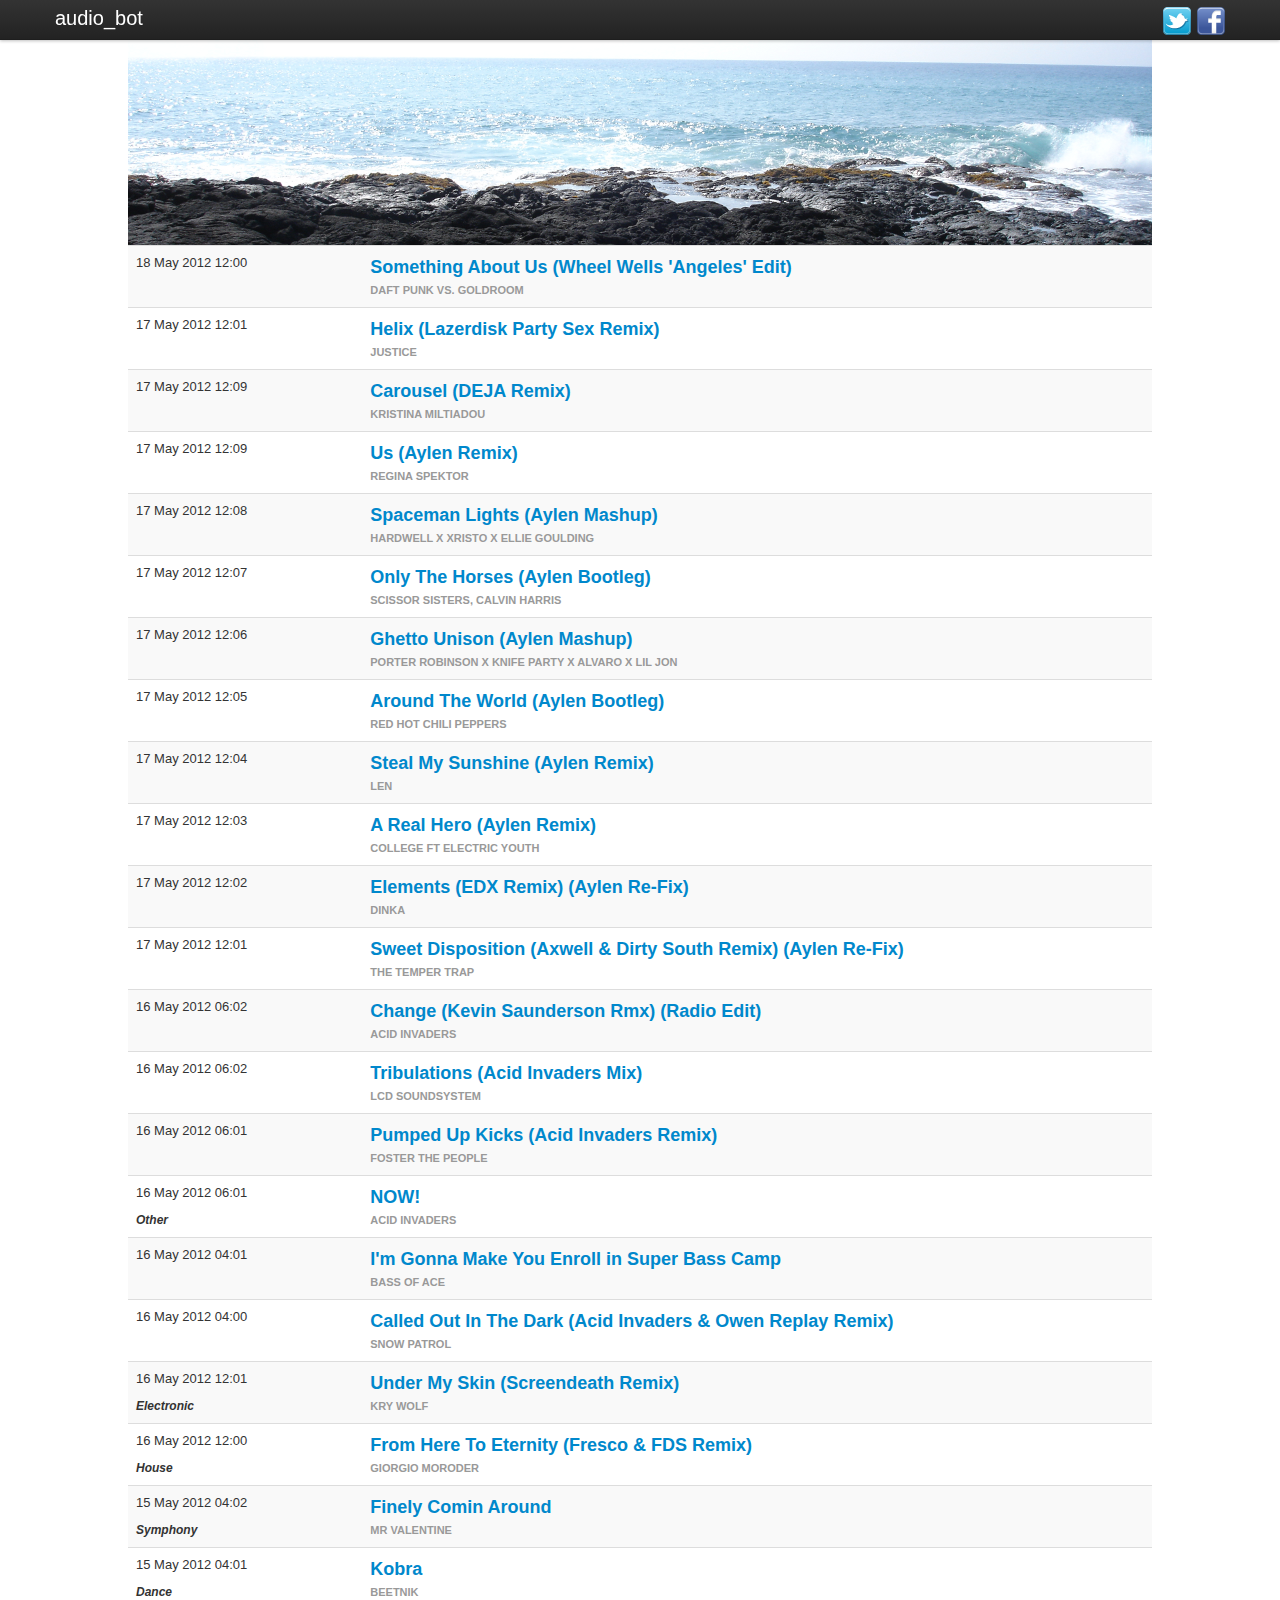
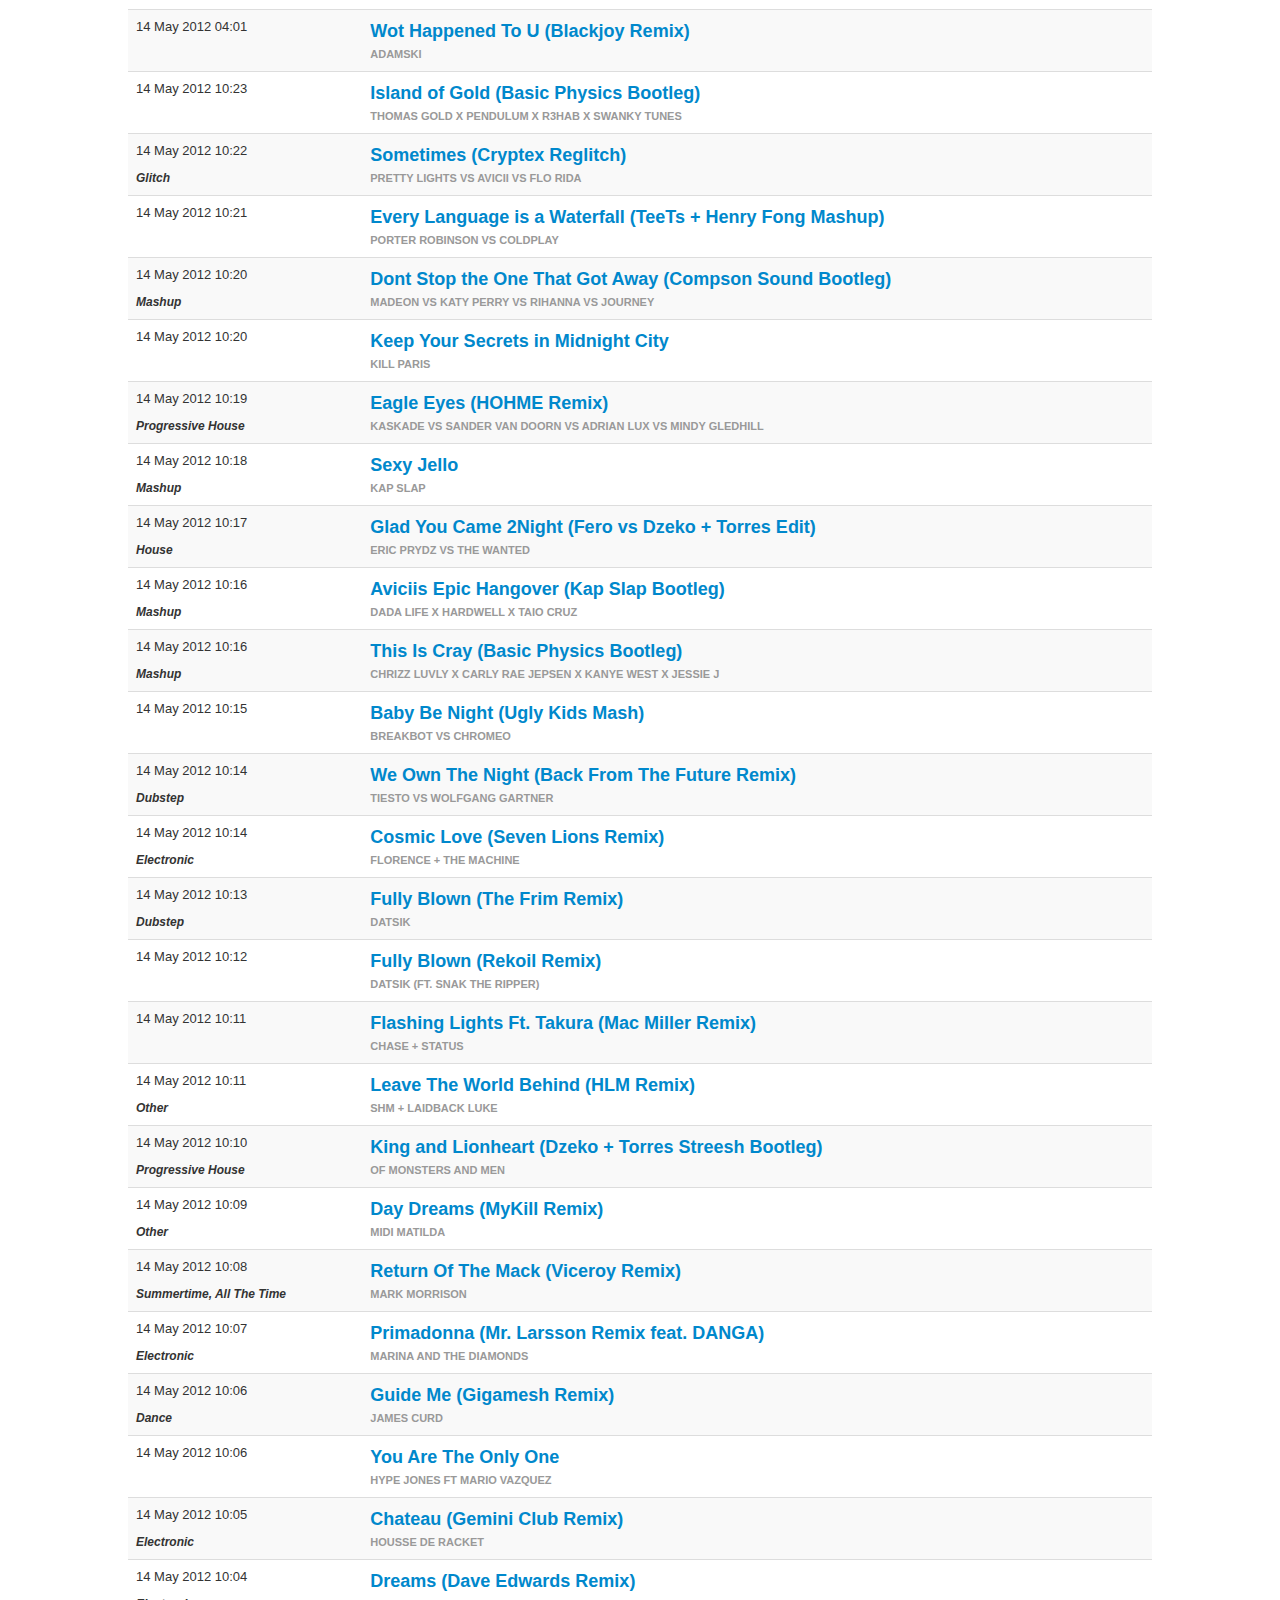
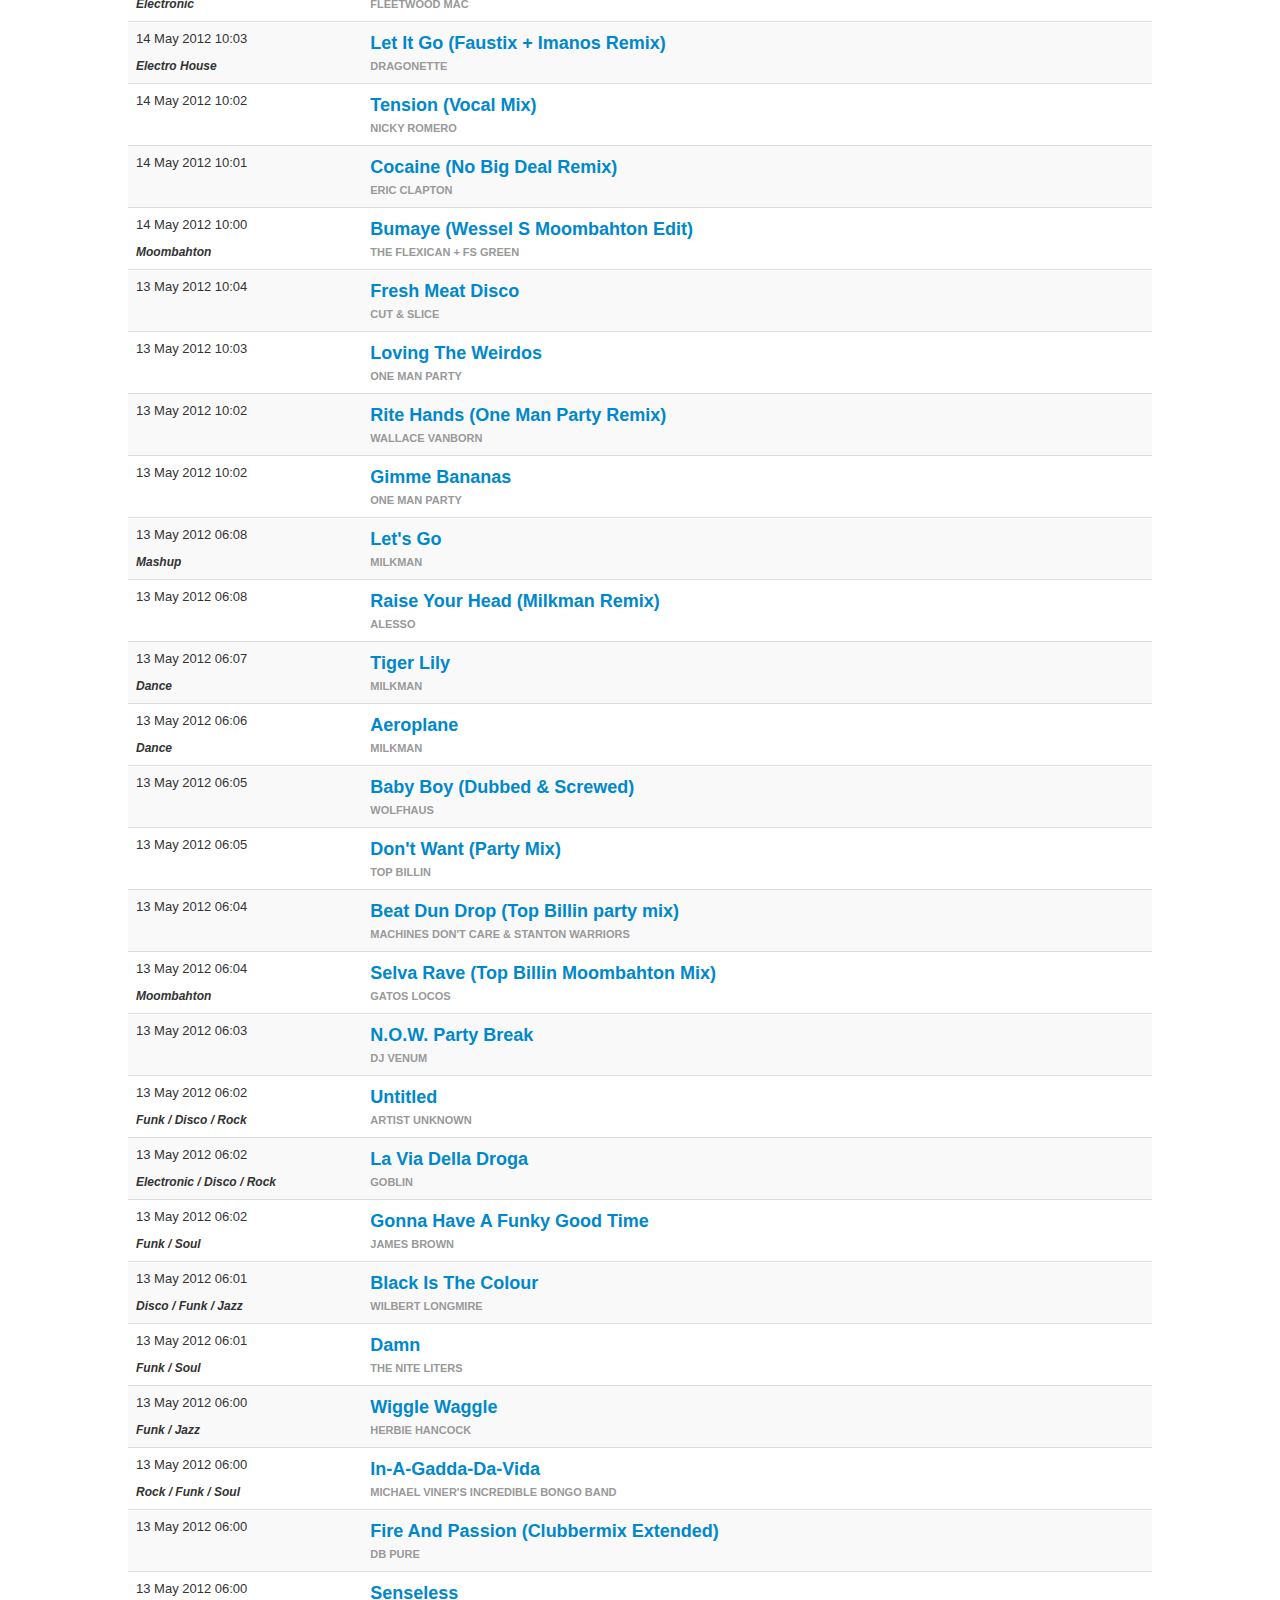
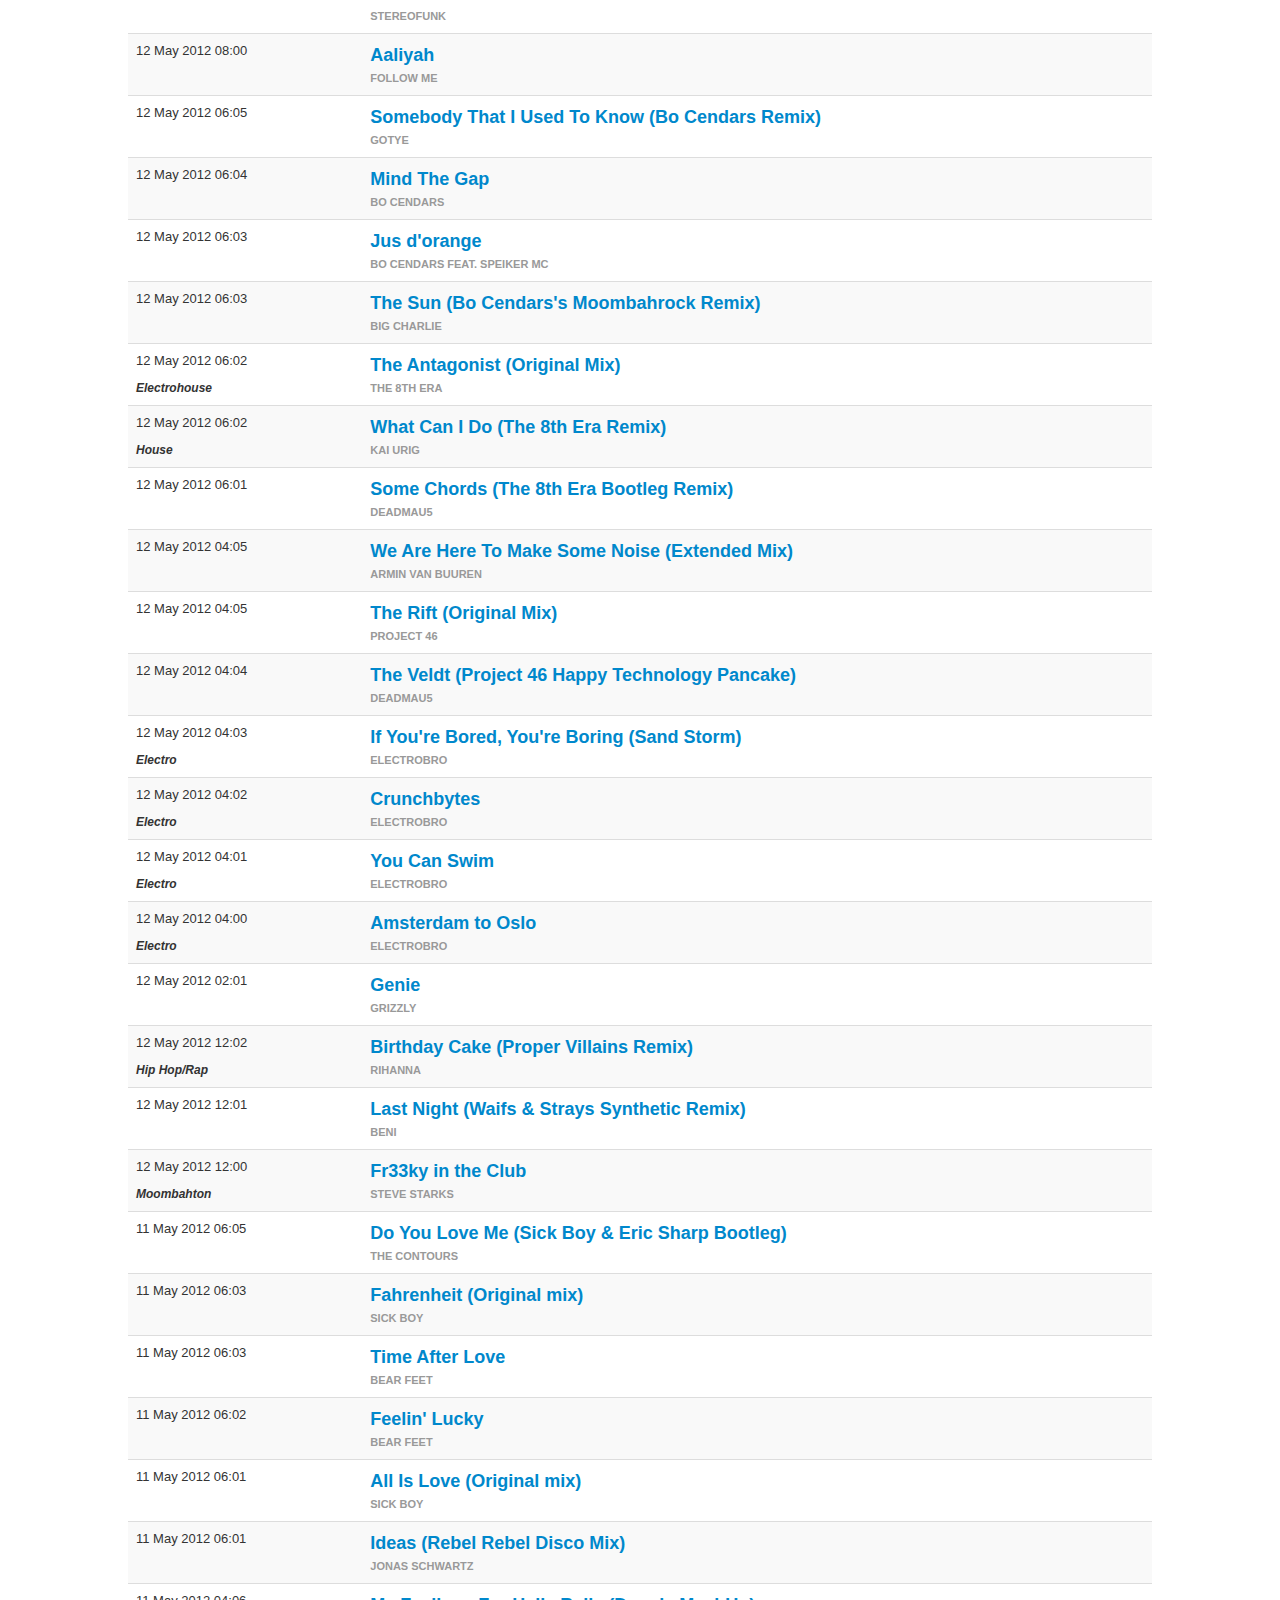
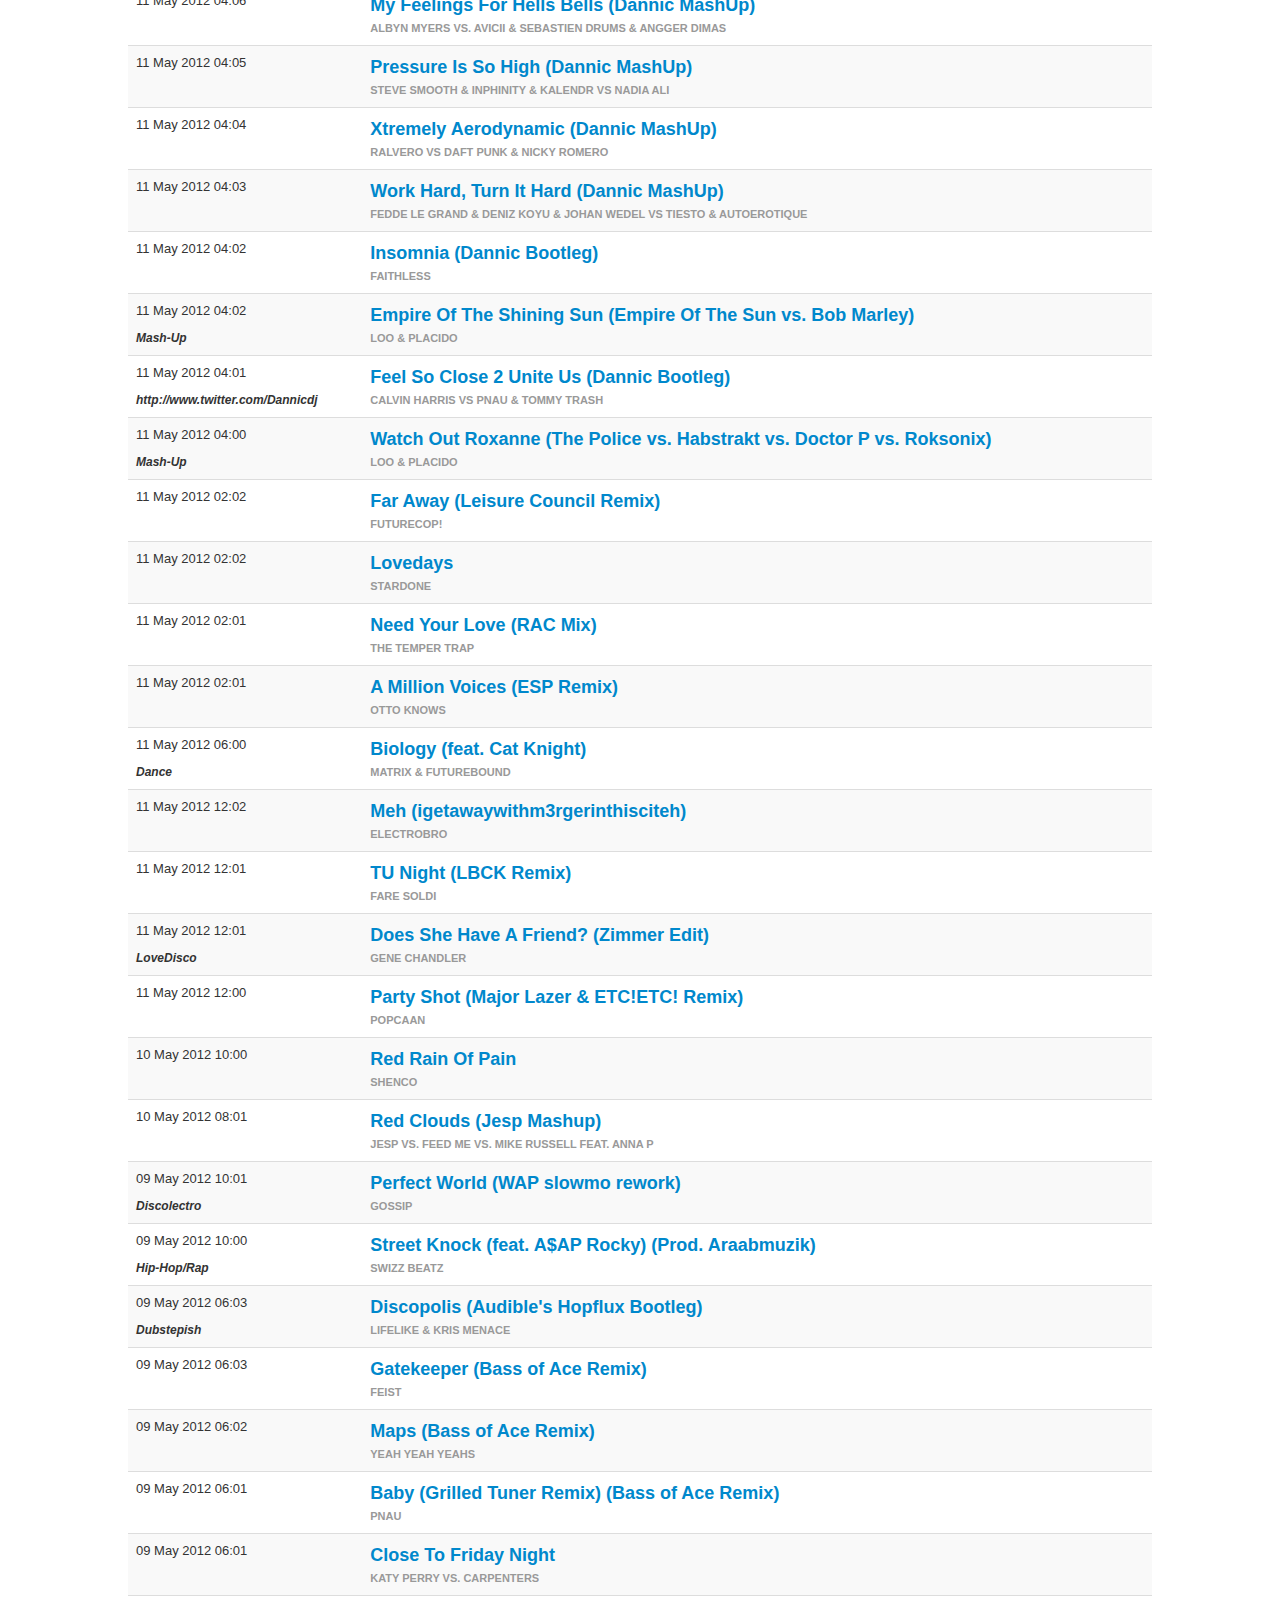
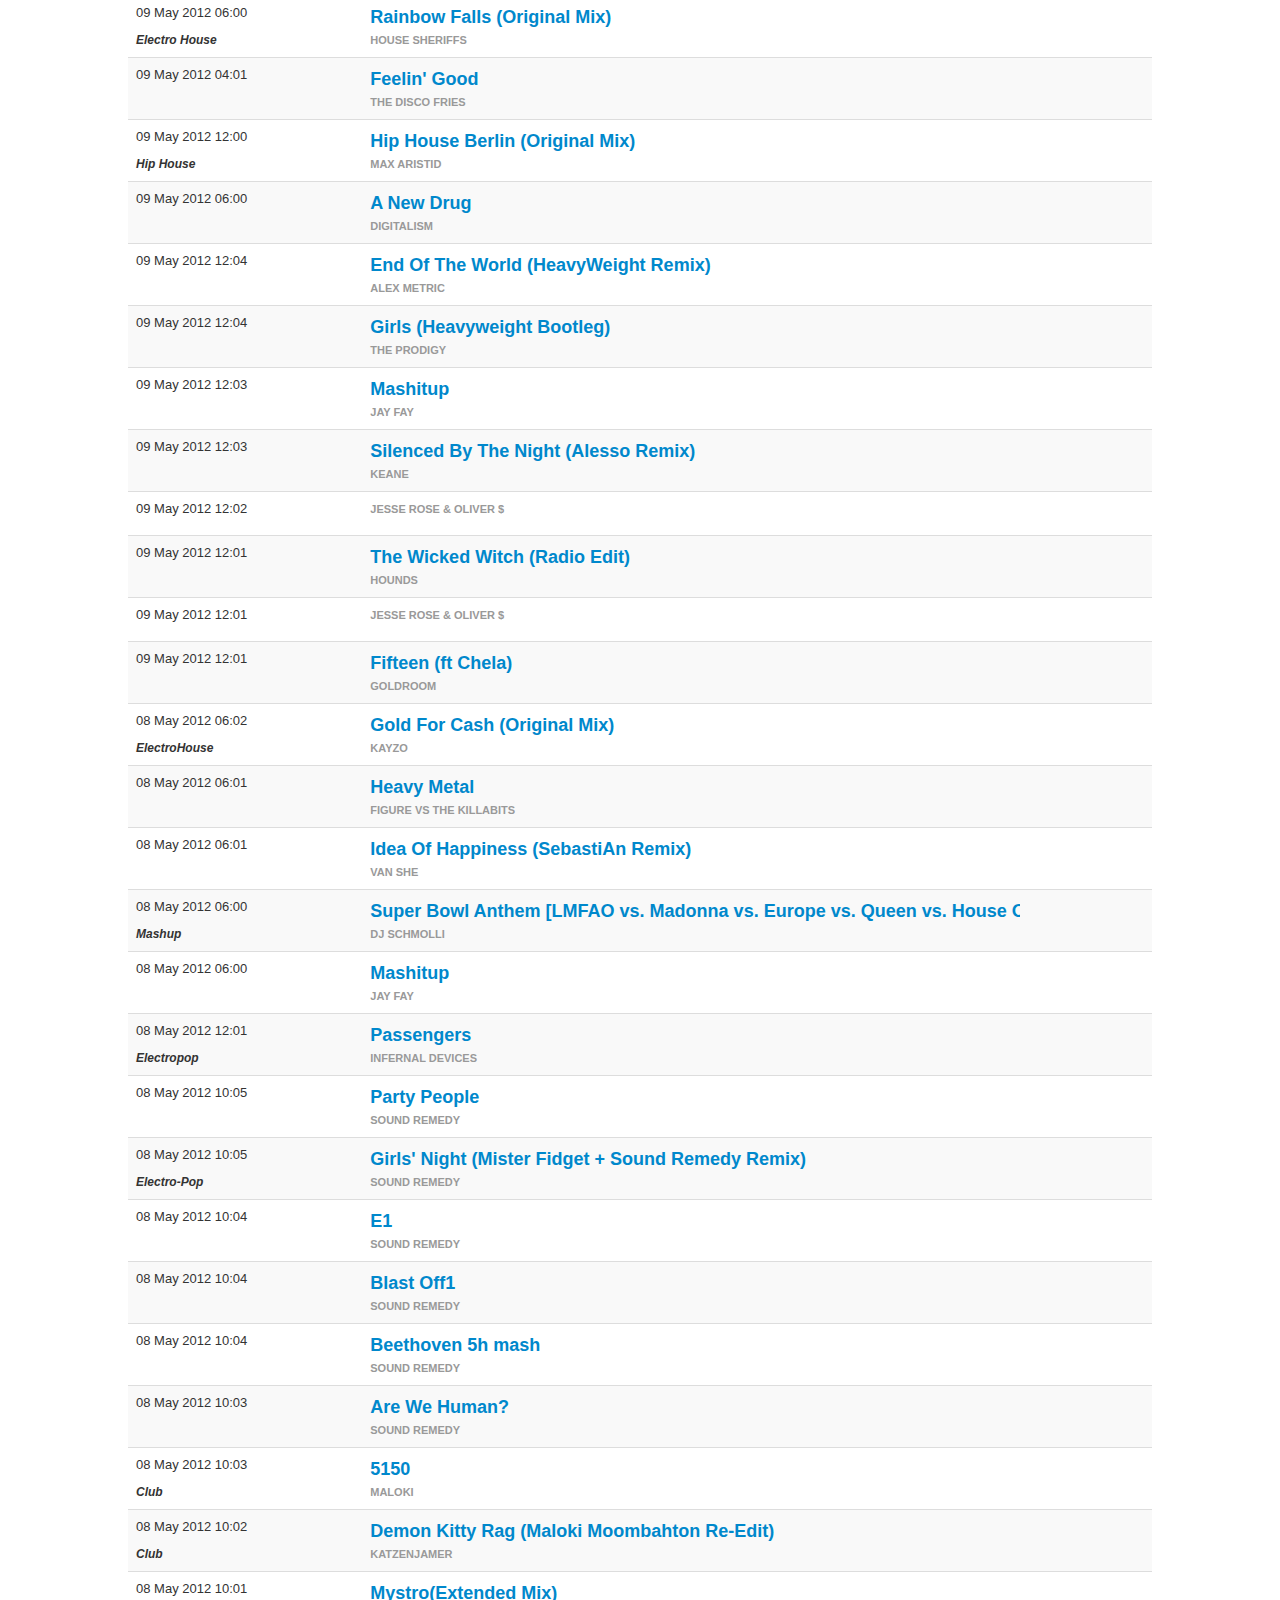
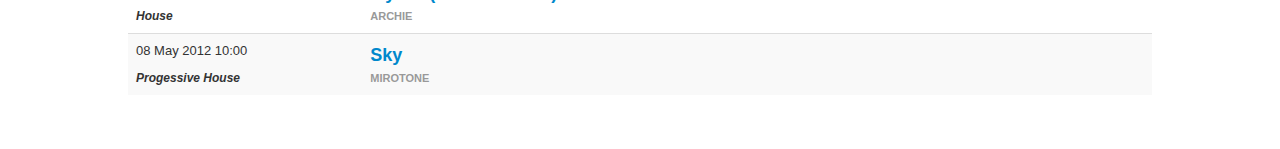
<file: audiobot.html>
<html>
<head>
<link href="assets/css/bootstrap.css" rel="stylesheet" />
<link href="assets/css/bootstrap-responsive.css" rel="stylesheet" />
<script src="http://ajax.googleapis.com/ajax/libs/jquery/1.7.1/jquery.min.js" type="text/javascript"></script>
<!--<script src="assets/js/jquery.marquee.js" type="text/javascript"></script>-->
<!--<script type="text/javascript" src="http://mediaplayer.yahoo.com/js"></script>-->
<link href="css/styles_new.css" rel="stylesheet" type="text/css" />
<title>audio_bot[music]</title>
<script type="text/javascript">

  var _gaq = _gaq || [];
  _gaq.push(['_setAccount', 'UA-28040149-1']);
  _gaq.push(['_trackPageview']);

  (function() {
    var ga = document.createElement('script'); ga.type = 'text/javascript'; ga.async = true;
    ga.src = ('https:' == document.location.protocol ? 'https://ssl' : 'http://www') + '.google-analytics.com/ga.js';
    var s = document.getElementsByTagName('script')[0]; s.parentNode.insertBefore(ga, s);
  })();


</script>
</head>
<body>
    <div class="navbar navbar-fixed-top">
      <div class="navbar-inner">
        <div class="container">
          <a class="btn btn-navbar" data-toggle="collapse" data-target=".nav-collapse">
            <span class="icon-bar"></span>
            <span class="icon-bar"></span>
            <span class="icon-bar"></span>
          </a>
          <a class="brand" href="#">audio_bot</a>
	  <a class="pull-right" title="Share On Facebook" target="_blank" href="http://www.facebook.com/sharer.php?u=http://www.audio-bot.com&t=AudioBot%3A-%3AMusic%3AAggregator" onclick="window.open('http://www.facebook.com/sharer.php?u=http://www.audio-bot.com&t=AudioBot%3A-%3AMusic%3AAggregator', 'newWindow', 'width=816, height=523'); return false;"><img src="icn-facebook.png" style="margin-top: .5em;" /></a>
&nbsp;
<a class="pull-right" title="Share On Twitter" target="_blank" href="http://twitter.com/home?status=http://www.audio-bot.com&nbsp;--&nbsp;audio_bot&nbsp;(music&nbsp;aggregator)" onclick="window.open('http://twitter.com/home?status=http://www.audio-bot.com&nbsp;--&nbsp;audio_bot&nbsp;(music&nbsp;aggregator)', 'newWindow', 'width=816, height=523'); return false;"><img src="icn-twitter.png" style="margin-top: .5em; margin-right: .5em;" /></a>
          <div class="nav-collapse">
          </div><!--/.nav-collapse -->
        </div>
      </div>
    </div>
<div class="container" width="1024px">
<!--<h2 class="titleBot">./audio_bot</h2>-->
<!--<p class="footBot">Updated every 2 hours.</p>-->
<div style="width: 1024px; margin-left:auto; margin-right: auto;"><img src="audiobot_1024.png" /></div>
<div style="width: 1024px; margin-left:auto; margin-right: auto;">
</div>
<table class="table table-border table-striped" style="width: 1024px; margin-left:auto; margin-right:auto;">
<tr><td><p class="footBot">18 May 2012 12:00</p>
          <h5><i></i></h5>
        </td><td><h3><div class="music_listing"><a href="files/Something-About-Us-Wheel-Wells-Angeles-Edit.mp3">Something About Us (Wheel Wells 'Angeles' Edit)</a></div></h3><h6>Daft Punk vs. Goldroom</h6></td></tr><tr><td><p class="footBot">17 May 2012 12:01</p>
          <h5><i></i></h5>
        </td><td><h3><div class="music_listing"><a href="files/3fl6.mp3">Helix (Lazerdisk Party Sex Remix)</a></div></h3><h6>Justice</h6></td></tr><tr><td><p class="footBot">17 May 2012 12:09</p>
          <h5><i></i></h5>
        </td><td><h3><div class="music_listing"><a href="files/3ffi.mp3">Carousel (DEJA Remix)</a></div></h3><h6>Kristina Miltiadou</h6></td></tr><tr><td><p class="footBot">17 May 2012 12:09</p>
          <h5><i></i></h5>
        </td><td><h3><div class="music_listing"><a href="files/3fh6.mp3">Us (Aylen Remix)</a></div></h3><h6>Regina Spektor</h6></td></tr><tr><td><p class="footBot">17 May 2012 12:08</p>
          <h5><i></i></h5>
        </td><td><h3><div class="music_listing"><a href="files/3fh1.mp3">Spaceman Lights (Aylen Mashup)</a></div></h3><h6>Hardwell x Xristo x Ellie Goulding</h6></td></tr><tr><td><p class="footBot">17 May 2012 12:07</p>
          <h5><i></i></h5>
        </td><td><h3><div class="music_listing"><a href="files/3fh7.mp3">Only The Horses (Aylen Bootleg)</a></div></h3><h6>Scissor Sisters, Calvin Harris</h6></td></tr><tr><td><p class="footBot">17 May 2012 12:06</p>
          <h5><i></i></h5>
        </td><td><h3><div class="music_listing"><a href="files/3fh3.mp3">Ghetto Unison (Aylen Mashup)</a></div></h3><h6>Porter Robinson x Knife Party x Alvaro x Lil Jon</h6></td></tr><tr><td><p class="footBot">17 May 2012 12:05</p>
          <h5><i></i></h5>
        </td><td><h3><div class="music_listing"><a href="files/3fh4.mp3">Around The World (Aylen Bootleg)</a></div></h3><h6>Red Hot Chili Peppers</h6></td></tr><tr><td><p class="footBot">17 May 2012 12:04</p>
          <h5><i></i></h5>
        </td><td><h3><div class="music_listing"><a href="files/3fh2.mp3">Steal My Sunshine (Aylen Remix)</a></div></h3><h6>Len</h6></td></tr><tr><td><p class="footBot">17 May 2012 12:03</p>
          <h5><i></i></h5>
        </td><td><h3><div class="music_listing"><a href="files/3fgz.mp3">A Real Hero (Aylen Remix)</a></div></h3><h6>College Ft Electric Youth</h6></td></tr><tr><td><p class="footBot">17 May 2012 12:02</p>
          <h5><i></i></h5>
        </td><td><h3><div class="music_listing"><a href="files/3fh0.mp3">Elements (EDX Remix) (Aylen Re-Fix)</a></div></h3><h6>Dinka</h6></td></tr><tr><td><p class="footBot">17 May 2012 12:01</p>
          <h5><i></i></h5>
        </td><td><h3><div class="music_listing"><a href="files/3fh8.mp3">Sweet Disposition (Axwell &amp; Dirty South Remix) (Aylen Re-Fix)</a></div></h3><h6>The Temper Trap</h6></td></tr><tr><td><p class="footBot">16 May 2012 06:02</p>
          <h5><i></i></h5>
        </td><td><h3><div class="music_listing"><a href="files/3ffj.mp3">Change (Kevin Saunderson Rmx) (Radio Edit)</a></div></h3><h6>Acid Invaders</h6></td></tr><tr><td><p class="footBot">16 May 2012 06:02</p>
          <h5><i></i></h5>
        </td><td><h3><div class="music_listing"><a href="files/3ffk.mp3">Tribulations (Acid Invaders Mix)</a></div></h3><h6>LCD Soundsystem</h6></td></tr><tr><td><p class="footBot">16 May 2012 06:01</p>
          <h5><i></i></h5>
        </td><td><h3><div class="music_listing"><a href="files/3ffl.mp3">Pumped Up Kicks (Acid Invaders Remix)</a></div></h3><h6>Foster The People</h6></td></tr><tr><td><p class="footBot">16 May 2012 06:01</p>
          <h5><i>Other</i></h5>
        </td><td><h3><div class="music_listing"><a href="files/3ffh.mp3">NOW!</a></div></h3><h6>Acid Invaders</h6></td></tr><tr><td><p class="footBot">16 May 2012 04:01</p>
          <h5><i></i></h5>
        </td><td><h3><div class="music_listing"><a href="files/3ff2.mp3">I'm Gonna Make You Enroll in Super Bass Camp</a></div></h3><h6>Bass of Ace</h6></td></tr><tr><td><p class="footBot">16 May 2012 04:00</p>
          <h5><i></i></h5>
        </td><td><h3><div class="music_listing"><a href="files/Snow-Patrol-Called-Out-In-The-Dark-Acid-Invaders-Owen-Replay-Remix.mp3">Called Out In The Dark (Acid Invaders &amp; Owen Replay Remix)</a></div></h3><h6>Snow Patrol</h6></td></tr><tr><td><p class="footBot">16 May 2012 12:01</p>
          <h5><i>Electronic</i></h5>
        </td><td><h3><div class="music_listing"><a href="files/3f82.mp3">Under My Skin (Screendeath Remix)</a></div></h3><h6>Kry Wolf</h6></td></tr><tr><td><p class="footBot">16 May 2012 12:00</p>
          <h5><i>House</i></h5>
        </td><td><h3><div class="music_listing"><a href="files/3er2.mp3">From Here To Eternity (Fresco &amp; FDS Remix)</a></div></h3><h6>Giorgio Moroder</h6></td></tr><tr><td><p class="footBot">15 May 2012 04:02</p>
          <h5><i>Symphony</i></h5>
        </td><td><h3><div class="music_listing"><a href="files/3f1e.mp3">Finely Comin Around</a></div></h3><h6>Mr Valentine</h6></td></tr><tr><td><p class="footBot">15 May 2012 04:01</p>
          <h5><i>Dance</i></h5>
        </td><td><h3><div class="music_listing"><a href="files/3f5z.mp3">Kobra</a></div></h3><h6>Beetnik</h6></td></tr><tr><td><p class="footBot">14 May 2012 04:01</p>
          <h5><i></i></h5>
        </td><td><h3><div class="music_listing"><a href="files/3et5.mp3">Wot Happened To U (Blackjoy Remix)</a></div></h3><h6>Adamski</h6></td></tr><tr><td><p class="footBot">14 May 2012 10:23</p>
          <h5><i></i></h5>
        </td><td><h3><div class="music_listing"><a href="files/Thomas%2520Gold%2520x%2520Pendulum%2520x%2520R3HAB%2520x%2520Swanky%2520Tunes%2520-%2520Island%2520of%2520Gold%2520%28Basic%2520Physics%2520Bootleg%29.mp3">Island of Gold (Basic Physics Bootleg)</a></div></h3><h6>Thomas Gold x Pendulum x R3HAB x Swanky Tunes</h6></td></tr><tr><td><p class="footBot">14 May 2012 10:22</p>
          <h5><i>Glitch</i></h5>
        </td><td><h3><div class="music_listing"><a href="files/Pretty%2520Lights%2520vs%2520Avicii%2520vs%2520Flo%2520Rida%2520-%2520Sometimes%2520%28Cryptex%2520Reglitch%29.mp3">Sometimes (Cryptex Reglitch)</a></div></h3><h6>Pretty Lights vs Avicii vs Flo Rida</h6></td></tr><tr><td><p class="footBot">14 May 2012 10:21</p>
          <h5><i></i></h5>
        </td><td><h3><div class="music_listing"><a href="files/Porter%2520Robinson%2520vs%2520Coldplay%2520-%2520Every%2520Language%2520is%2520a%2520Waterfall%2520%28TeeTs%2520%2B%2520Henry%2520Fong%2520Mashup%29.mp3">Every Language is a Waterfall (TeeTs + Henry Fong Mashup)</a></div></h3><h6>Porter Robinson vs Coldplay</h6></td></tr><tr><td><p class="footBot">14 May 2012 10:20</p>
          <h5><i>Mashup</i></h5>
        </td><td><h3><div class="music_listing"><a href="files/Madeon%2520vs%2520Katy%2520Perry%2520vs%2520Rihanna%2520vs%2520Journey%2520-%2520Dont%2520Stop%2520the%2520One%2520That%2520Got%2520Away%2520%28Compson%2520Sound%2520Bootleg%29.mp3">Dont Stop the One That Got Away (Compson Sound Bootleg)</a></div></h3><h6>Madeon vs Katy Perry vs Rihanna vs Journey</h6></td></tr><tr><td><p class="footBot">14 May 2012 10:20</p>
          <h5><i></i></h5>
        </td><td><h3><div class="music_listing"><a href="files/Kill%2520Paris%2520-%2520Keep%2520Your%2520Secrets%2520in%2520Midnight%2520City.mp3">Keep Your Secrets in Midnight City</a></div></h3><h6>Kill Paris</h6></td></tr><tr><td><p class="footBot">14 May 2012 10:19</p>
          <h5><i>Progressive House</i></h5>
        </td><td><h3><div class="music_listing"><a href="files/Kaskade%2520vs%2520Sander%2520Van%2520Doorn%2520vs%2520Adrian%2520Lux%2520vs%2520Mindy%2520Gledhill%2520-%2520Eagle%2520Eyes%2520%28HOHME%2520Remix%29.mp3">Eagle Eyes (HOHME Remix)</a></div></h3><h6>Kaskade vs Sander Van Doorn vs Adrian Lux vs Mindy Gledhill</h6></td></tr><tr><td><p class="footBot">14 May 2012 10:18</p>
          <h5><i>Mashup</i></h5>
        </td><td><h3><div class="music_listing"><a href="files/Kap%2520Slap%2520-%2520Sexy%2520Jello.mp3">Sexy Jello</a></div></h3><h6>Kap Slap</h6></td></tr><tr><td><p class="footBot">14 May 2012 10:17</p>
          <h5><i>House</i></h5>
        </td><td><h3><div class="music_listing"><a href="files/Eric%2520Prydz%2520vs%2520The%2520Wanted%2520-%2520Glad%2520You%2520Came%25202Night%2520%28Fero%2520vs%2520Dzeko%2520%2B%2520Torres%2520Edit%29.mp3">Glad You Came 2Night (Fero vs Dzeko + Torres Edit)</a></div></h3><h6>Eric Prydz vs The Wanted</h6></td></tr><tr><td><p class="footBot">14 May 2012 10:16</p>
          <h5><i>Mashup</i></h5>
        </td><td><h3><div class="music_listing"><a href="files/Dada%2520Life%2520x%2520Hardwell%2520x%2520Taio%2520Cruz%2520-%2520Aviciis%2520Epic%2520Hangover%2520%28Kap%2520Slap%2520Bootleg%29.mp3">Aviciis Epic Hangover (Kap Slap Bootleg)</a></div></h3><h6>Dada Life x Hardwell x Taio Cruz</h6></td></tr><tr><td><p class="footBot">14 May 2012 10:16</p>
          <h5><i>Mashup</i></h5>
        </td><td><h3><div class="music_listing"><a href="files/Chrizz%2520Luvly%2520x%2520Carly%2520Rae%2520Jepsen%2520x%2520Kanye%2520West%2520x%2520Jessie%2520J%2520-%2520This%2520Is%2520Cray%2520%28Basic%2520Physics%2520Bootleg%29.mp3">This Is Cray (Basic Physics Bootleg)</a></div></h3><h6>Chrizz Luvly x Carly Rae Jepsen x Kanye West x Jessie J</h6></td></tr><tr><td><p class="footBot">14 May 2012 10:15</p>
          <h5><i></i></h5>
        </td><td><h3><div class="music_listing"><a href="files/Breakbot%2520Vs%2520Chromeo%2520-%2520Baby%2520Be%2520Night%2520%28Ugly%2520Kids%2520Mash%29.mp3">Baby Be Night (Ugly Kids Mash)</a></div></h3><h6>Breakbot Vs Chromeo</h6></td></tr><tr><td><p class="footBot">14 May 2012 10:14</p>
          <h5><i>Dubstep</i></h5>
        </td><td><h3><div class="music_listing"><a href="files/Tiesto%2520vs%2520Wolfgang%2520Gartner%2520-%2520We%2520Own%2520The%2520Night%2520%28Back%2520From%2520The%2520Future%2520Remix%29.mp3">We Own The Night (Back From The Future Remix)</a></div></h3><h6>Tiesto vs Wolfgang Gartner</h6></td></tr><tr><td><p class="footBot">14 May 2012 10:14</p>
          <h5><i>Electronic</i></h5>
        </td><td><h3><div class="music_listing"><a href="files/Florence%2520%2B%2520The%2520Machine%2520-%2520Cosmic%2520Love%2520%28Seven%2520Lions%2520Remix%29.mp3">Cosmic Love (Seven Lions Remix)</a></div></h3><h6>Florence + The Machine</h6></td></tr><tr><td><p class="footBot">14 May 2012 10:13</p>
          <h5><i>Dubstep</i></h5>
        </td><td><h3><div class="music_listing"><a href="files/Datsik%2520-%2520Fully%2520Blown%2520%28The%2520Frim%2520Remix%29.mp3">Fully Blown (The Frim Remix)</a></div></h3><h6>Datsik</h6></td></tr><tr><td><p class="footBot">14 May 2012 10:12</p>
          <h5><i></i></h5>
        </td><td><h3><div class="music_listing"><a href="files/Datsik%2520%28ft.%2520Snak%2520the%2520Ripper%29%2520-%2520Fully%2520Blown%2520%28Rekoil%2520Remix%29.mp3">Fully Blown (Rekoil Remix)</a></div></h3><h6>Datsik (ft. Snak the Ripper)</h6></td></tr><tr><td><p class="footBot">14 May 2012 10:11</p>
          <h5><i></i></h5>
        </td><td><h3><div class="music_listing"><a href="files/Chase%2520%2B%2520Status%2520-%2520Flashing%2520Lights%2520Ft.%2520Takura%2520%28Mac%2520Miller%2520Remix%29.mp3">Flashing Lights Ft. Takura (Mac Miller Remix)</a></div></h3><h6>Chase + Status</h6></td></tr><tr><td><p class="footBot">14 May 2012 10:11</p>
          <h5><i>Other</i></h5>
        </td><td><h3><div class="music_listing"><a href="files/SHM%2520%2B%2520Laidback%2520Luke%2520-%2520Leave%2520The%2520World%2520Behind%2520%28HLM%2520Remix%29.mp3">Leave The World Behind (HLM Remix)</a></div></h3><h6>SHM + Laidback Luke</h6></td></tr><tr><td><p class="footBot">14 May 2012 10:10</p>
          <h5><i>Progressive House</i></h5>
        </td><td><h3><div class="music_listing"><a href="files/Of%2520Monsters%2520and%2520Men%2520-%2520King%2520and%2520Lionheart%2520%28Dzeko%2520%2B%2520Torres%2520Streesh%2520Bootleg%29.mp3">King and Lionheart (Dzeko + Torres Streesh Bootleg)</a></div></h3><h6>Of Monsters and Men</h6></td></tr><tr><td><p class="footBot">14 May 2012 10:09</p>
          <h5><i>Other</i></h5>
        </td><td><h3><div class="music_listing"><a href="files/Midi%2520Matilda%2520-%2520Day%2520Dreams%2520%28MyKill%2520Remix%29.mp3">Day Dreams (MyKill Remix)</a></div></h3><h6>Midi Matilda</h6></td></tr><tr><td><p class="footBot">14 May 2012 10:08</p>
          <h5><i>Summertime, All The Time</i></h5>
        </td><td><h3><div class="music_listing"><a href="files/Mark%2520Morrison%2520-%2520Return%2520Of%2520The%2520Mack%2520%28Viceroy%2520Remix%29.mp3">Return Of The Mack (Viceroy Remix)</a></div></h3><h6>Mark Morrison</h6></td></tr><tr><td><p class="footBot">14 May 2012 10:07</p>
          <h5><i>Electronic</i></h5>
        </td><td><h3><div class="music_listing"><a href="files/Marina%2520and%2520the%2520Diamonds%2520-%2520Primadonna%2520%28Mr.%2520Larsson%2520Remix%2520feat.%2520DANGA%29.mp3">Primadonna (Mr. Larsson Remix feat. DANGA)</a></div></h3><h6>Marina and the Diamonds</h6></td></tr><tr><td><p class="footBot">14 May 2012 10:06</p>
          <h5><i>Dance</i></h5>
        </td><td><h3><div class="music_listing"><a href="files/James%2520Curd%2520-%2520Guide%2520Me%2520%28Gigamesh%2520Remix%29.mp3">Guide Me (Gigamesh Remix)</a></div></h3><h6>James Curd</h6></td></tr><tr><td><p class="footBot">14 May 2012 10:06</p>
          <h5><i></i></h5>
        </td><td><h3><div class="music_listing"><a href="files/Hype%2520Jones%2520ft%2520Mario%2520Vazquez%2520-%2520You%2520Are%2520The%2520Only%2520One.mp3">You Are The Only One</a></div></h3><h6>Hype Jones ft Mario Vazquez</h6></td></tr><tr><td><p class="footBot">14 May 2012 10:05</p>
          <h5><i>Electronic</i></h5>
        </td><td><h3><div class="music_listing"><a href="files/Housse%2520De%2520Racket%2520-%2520Chateau%2520%28Gemini%2520Club%2520Remix%29.mp3">Chateau (Gemini Club Remix)</a></div></h3><h6>Housse De Racket</h6></td></tr><tr><td><p class="footBot">14 May 2012 10:04</p>
          <h5><i>Electronic</i></h5>
        </td><td><h3><div class="music_listing"><a href="files/Fleetwood%2520Mac%2520-%2520Dreams%2520%28Dave%2520Edwards%2520Remix%29.mp3">Dreams (Dave Edwards Remix)</a></div></h3><h6>Fleetwood Mac</h6></td></tr><tr><td><p class="footBot">14 May 2012 10:03</p>
          <h5><i>Electro House</i></h5>
        </td><td><h3><div class="music_listing"><a href="files/Dragonette%2520-%2520Let%2520It%2520Go%2520%28Faustix%2520%2B%2520Imanos%2520Remix%29%2520.mp3">Let It Go (Faustix + Imanos Remix)</a></div></h3><h6>Dragonette</h6></td></tr><tr><td><p class="footBot">14 May 2012 10:02</p>
          <h5><i></i></h5>
        </td><td><h3><div class="music_listing"><a href="files/Nicky%2520Romero%2520-%2520Tension%2520%28Vocal%2520Mix%29.mp3">Tension (Vocal Mix)</a></div></h3><h6>Nicky Romero</h6></td></tr><tr><td><p class="footBot">14 May 2012 10:01</p>
          <h5><i></i></h5>
        </td><td><h3><div class="music_listing"><a href="files/Eric%2520Clapton%2520-%2520Cocaine%2520%28No%2520Big%2520Deal%2520Remix%29.mp3">Cocaine (No Big Deal Remix)</a></div></h3><h6>Eric Clapton</h6></td></tr><tr><td><p class="footBot">14 May 2012 10:00</p>
          <h5><i>Moombahton</i></h5>
        </td><td><h3><div class="music_listing"><a href="files/The%2520Flexican%2520%2B%2520FS%2520Green%2520-%2520Bumaye%2520%28Wessel%2520S%2520Moombahton%2520Edit%29.mp3">Bumaye (Wessel S Moombahton Edit)</a></div></h3><h6>The Flexican + FS Green</h6></td></tr><tr><td><p class="footBot">13 May 2012 10:04</p>
          <h5><i></i></h5>
        </td><td><h3><div class="music_listing"><a href="files/3esv.mp3">Fresh Meat Disco</a></div></h3><h6>Cut &amp; Slice</h6></td></tr><tr><td><p class="footBot">13 May 2012 10:03</p>
          <h5><i></i></h5>
        </td><td><h3><div class="music_listing"><a href="files/3et7.mp3">Loving The Weirdos</a></div></h3><h6>One Man Party</h6></td></tr><tr><td><p class="footBot">13 May 2012 10:02</p>
          <h5><i></i></h5>
        </td><td><h3><div class="music_listing"><a href="files/3et9.mp3">Rite Hands (One Man Party Remix)</a></div></h3><h6>Wallace Vanborn</h6></td></tr><tr><td><p class="footBot">13 May 2012 10:02</p>
          <h5><i></i></h5>
        </td><td><h3><div class="music_listing"><a href="files/3et6.mp3">Gimme Bananas</a></div></h3><h6>One Man Party</h6></td></tr><tr><td><p class="footBot">13 May 2012 06:08</p>
          <h5><i>Mashup</i></h5>
        </td><td><h3><div class="music_listing"><a href="files/3eq4.mp3">Let's Go</a></div></h3><h6>Milkman</h6></td></tr><tr><td><p class="footBot">13 May 2012 06:08</p>
          <h5><i></i></h5>
        </td><td><h3><div class="music_listing"><a href="files/3eq3.mp3">Raise Your Head (Milkman Remix)</a></div></h3><h6>Alesso</h6></td></tr><tr><td><p class="footBot">13 May 2012 06:07</p>
          <h5><i>Dance</i></h5>
        </td><td><h3><div class="music_listing"><a href="files/3eq5.mp3">Tiger Lily</a></div></h3><h6>Milkman</h6></td></tr><tr><td><p class="footBot">13 May 2012 06:06</p>
          <h5><i>Dance</i></h5>
        </td><td><h3><div class="music_listing"><a href="files/3epg.mp3">Aeroplane</a></div></h3><h6>Milkman</h6></td></tr><tr><td><p class="footBot">13 May 2012 06:05</p>
          <h5><i></i></h5>
        </td><td><h3><div class="music_listing"><a href="files/3eqr.mp3">Baby Boy (Dubbed &amp; Screwed)</a></div></h3><h6>Wolfhaus</h6></td></tr><tr><td><p class="footBot">13 May 2012 06:05</p>
          <h5><i></i></h5>
        </td><td><h3><div class="music_listing"><a href="files/3eqq.mp3">Don't Want (Party Mix)</a></div></h3><h6>Top Billin</h6></td></tr><tr><td><p class="footBot">13 May 2012 06:04</p>
          <h5><i></i></h5>
        </td><td><h3><div class="music_listing"><a href="files/3eqp.mp3">Beat Dun Drop (Top Billin party mix)</a></div></h3><h6>Machines Don't Care &amp; Stanton Warriors</h6></td></tr><tr><td><p class="footBot">13 May 2012 06:04</p>
          <h5><i>Moombahton</i></h5>
        </td><td><h3><div class="music_listing"><a href="files/3eqs.mp3">Selva Rave (Top Billin Moombahton Mix)</a></div></h3><h6>Gatos Locos</h6></td></tr><tr><td><p class="footBot">13 May 2012 06:03</p>
          <h5><i></i></h5>
        </td><td><h3><div class="music_listing"><a href="files/3eqn.mp3">N.O.W. Party Break</a></div></h3><h6>DJ Venum</h6></td></tr><tr><td><p class="footBot">13 May 2012 06:02</p>
          <h5><i>Funk / Disco / Rock</i></h5>
        </td><td><h3><div class="music_listing"><a href="files/3c02.mp3">Untitled</a></div></h3><h6>Artist Unknown</h6></td></tr><tr><td><p class="footBot">13 May 2012 06:02</p>
          <h5><i>Electronic / Disco / Rock</i></h5>
        </td><td><h3><div class="music_listing"><a href="files/3c03.mp3">La Via Della Droga</a></div></h3><h6>Goblin</h6></td></tr><tr><td><p class="footBot">13 May 2012 06:02</p>
          <h5><i>Funk / Soul</i></h5>
        </td><td><h3><div class="music_listing"><a href="files/3c04.mp3">Gonna Have A Funky Good Time</a></div></h3><h6>James Brown</h6></td></tr><tr><td><p class="footBot">13 May 2012 06:01</p>
          <h5><i>Disco / Funk / Jazz</i></h5>
        </td><td><h3><div class="music_listing"><a href="files/3c05.mp3">Black Is The Colour</a></div></h3><h6>Wilbert Longmire</h6></td></tr><tr><td><p class="footBot">13 May 2012 06:01</p>
          <h5><i>Funk / Soul</i></h5>
        </td><td><h3><div class="music_listing"><a href="files/3c06.mp3">Damn</a></div></h3><h6>The Nite Liters</h6></td></tr><tr><td><p class="footBot">13 May 2012 06:00</p>
          <h5><i>Funk / Jazz</i></h5>
        </td><td><h3><div class="music_listing"><a href="files/3c07.mp3">Wiggle Waggle</a></div></h3><h6>Herbie Hancock</h6></td></tr><tr><td><p class="footBot">13 May 2012 06:00</p>
          <h5><i>Rock / Funk / Soul</i></h5>
        </td><td><h3><div class="music_listing"><a href="files/3c08.mp3">In-A-Gadda-Da-Vida</a></div></h3><h6>Michael Viner's Incredible Bongo Band</h6></td></tr><tr><td><p class="footBot">13 May 2012 06:00</p>
          <h5><i></i></h5>
        </td><td><h3><div class="music_listing"><a href="files/DB-Pure-Fire-And-Passion-Clubbermix-Extended.mp3">Fire And Passion (Clubbermix Extended)</a></div></h3><h6>DB Pure</h6></td></tr><tr><td><p class="footBot">13 May 2012 06:00</p>
          <h5><i></i></h5>
        </td><td><h3><div class="music_listing"><a href="files/Stereofunk%2520-%2520Senseless.mp3">Senseless</a></div></h3><h6>Stereofunk</h6></td></tr><tr><td><p class="footBot">12 May 2012 08:00</p>
          <h5><i></i></h5>
        </td><td><h3><div class="music_listing"><a href="files/Follow-Me-Aaliyah.mp3">Aaliyah</a></div></h3><h6>Follow Me</h6></td></tr><tr><td><p class="footBot">12 May 2012 06:05</p>
          <h5><i></i></h5>
        </td><td><h3><div class="music_listing"><a href="files/3ejy.mp3">Somebody That I Used To Know (Bo Cendars Remix)</a></div></h3><h6>Gotye</h6></td></tr><tr><td><p class="footBot">12 May 2012 06:04</p>
          <h5><i></i></h5>
        </td><td><h3><div class="music_listing"><a href="files/3ejv.mp3">Mind The Gap</a></div></h3><h6>Bo Cendars</h6></td></tr><tr><td><p class="footBot">12 May 2012 06:03</p>
          <h5><i></i></h5>
        </td><td><h3><div class="music_listing"><a href="files/3ejw.mp3">Jus d'orange</a></div></h3><h6>Bo Cendars feat. Speiker MC</h6></td></tr><tr><td><p class="footBot">12 May 2012 06:03</p>
          <h5><i></i></h5>
        </td><td><h3><div class="music_listing"><a href="files/3eju.mp3">The Sun (Bo Cendars's Moombahrock Remix)</a></div></h3><h6>Big Charlie</h6></td></tr><tr><td><p class="footBot">12 May 2012 06:02</p>
          <h5><i>Electrohouse</i></h5>
        </td><td><h3><div class="music_listing"><a href="files/3elx.mp3">The Antagonist (Original Mix)</a></div></h3><h6>The 8th Era</h6></td></tr><tr><td><p class="footBot">12 May 2012 06:02</p>
          <h5><i>House</i></h5>
        </td><td><h3><div class="music_listing"><a href="files/3elw.mp3">What Can I Do (The 8th Era Remix)</a></div></h3><h6>Kai Urig</h6></td></tr><tr><td><p class="footBot">12 May 2012 06:01</p>
          <h5><i></i></h5>
        </td><td><h3><div class="music_listing"><a href="files/3elv.mp3">Some Chords (The 8th Era Bootleg Remix)</a></div></h3><h6>Deadmau5</h6></td></tr><tr><td><p class="footBot">12 May 2012 04:05</p>
          <h5><i></i></h5>
        </td><td><h3><div class="music_listing"><a href="files/3ekh.mp3">We Are Here To Make Some Noise (Extended Mix)</a></div></h3><h6>Armin van Buuren</h6></td></tr><tr><td><p class="footBot">12 May 2012 04:05</p>
          <h5><i></i></h5>
        </td><td><h3><div class="music_listing"><a href="files/3ekb.mp3">The Rift (Original Mix)</a></div></h3><h6>Project 46</h6></td></tr><tr><td><p class="footBot">12 May 2012 04:04</p>
          <h5><i></i></h5>
        </td><td><h3><div class="music_listing"><a href="files/3ejx.mp3">The Veldt (Project 46 Happy Technology Pancake)</a></div></h3><h6>Deadmau5</h6></td></tr><tr><td><p class="footBot">12 May 2012 04:03</p>
          <h5><i>Electro</i></h5>
        </td><td><h3><div class="music_listing"><a href="files/3ejr.mp3">If You're Bored, You're Boring (Sand Storm)</a></div></h3><h6>Electrobro</h6></td></tr><tr><td><p class="footBot">12 May 2012 04:02</p>
          <h5><i>Electro</i></h5>
        </td><td><h3><div class="music_listing"><a href="files/3ejq.mp3">Crunchbytes</a></div></h3><h6>Electrobro</h6></td></tr><tr><td><p class="footBot">12 May 2012 04:01</p>
          <h5><i>Electro</i></h5>
        </td><td><h3><div class="music_listing"><a href="files/3ejs.mp3">You Can Swim</a></div></h3><h6>Electrobro</h6></td></tr><tr><td><p class="footBot">12 May 2012 04:00</p>
          <h5><i>Electro</i></h5>
        </td><td><h3><div class="music_listing"><a href="files/3egc.mp3">Amsterdam to Oslo</a></div></h3><h6>Electrobro</h6></td></tr><tr><td><p class="footBot">12 May 2012 02:01</p>
          <h5><i></i></h5>
        </td><td><h3><div class="music_listing"><a href="files/3ejz.mp3">Genie</a></div></h3><h6>GRIZZLY</h6></td></tr><tr><td><p class="footBot">12 May 2012 12:02</p>
          <h5><i>Hip Hop/Rap</i></h5>
        </td><td><h3><div class="music_listing"><a href="files/Rihanna%2520-%2520Birthday%2520Cake%2520%28Proper%2520Villains%2520Remix%29.mp3">Birthday Cake (Proper Villains Remix)</a></div></h3><h6>Rihanna</h6></td></tr><tr><td><p class="footBot">12 May 2012 12:01</p>
          <h5><i></i></h5>
        </td><td><h3><div class="music_listing"><a href="files/Last%2520Night%2520%28Waifs%2520%26%2520Strays%2520Synthetic%2520Remix%29.mp3">Last Night (Waifs &amp; Strays Synthetic Remix)</a></div></h3><h6>Beni</h6></td></tr><tr><td><p class="footBot">12 May 2012 12:00</p>
          <h5><i>Moombahton</i></h5>
        </td><td><h3><div class="music_listing"><a href="files/01%2520Fr33ky%2520in%2520the%2520Club.mp3">Fr33ky in the Club</a></div></h3><h6>Steve Starks</h6></td></tr><tr><td><p class="footBot">11 May 2012 06:05</p>
          <h5><i></i></h5>
        </td><td><h3><div class="music_listing"><a href="files/Do%2520you%2520love%2520me%2520%28Sick%2520Boy%2520%26%2520Eric%2520Sharp%2520Bootleg%29.mp3">Do You Love Me (Sick Boy &amp; Eric Sharp Bootleg)</a></div></h3><h6>The Contours</h6></td></tr><tr><td><p class="footBot">11 May 2012 06:03</p>
          <h5><i></i></h5>
        </td><td><h3><div class="music_listing"><a href="files/Fahrenheit%2520%28Original%2520mix%29.mp3">Fahrenheit (Original mix)</a></div></h3><h6>Sick boy</h6></td></tr><tr><td><p class="footBot">11 May 2012 06:03</p>
          <h5><i></i></h5>
        </td><td><h3><div class="music_listing"><a href="files/3eeu.mp3">Time After Love</a></div></h3><h6>Bear Feet</h6></td></tr><tr><td><p class="footBot">11 May 2012 06:02</p>
          <h5><i></i></h5>
        </td><td><h3><div class="music_listing"><a href="files/3eet.mp3">Feelin' Lucky</a></div></h3><h6>Bear Feet</h6></td></tr><tr><td><p class="footBot">11 May 2012 06:01</p>
          <h5><i></i></h5>
        </td><td><h3><div class="music_listing"><a href="files/all%2520is%2520love%2520%28Original%2520mix%29.mp3">All Is Love (Original mix)</a></div></h3><h6>Sick boy</h6></td></tr><tr><td><p class="footBot">11 May 2012 06:01</p>
          <h5><i></i></h5>
        </td><td><h3><div class="music_listing"><a href="files/3eeo.mp3">Ideas (Rebel Rebel Disco Mix)</a></div></h3><h6>Jonas Schwartz</h6></td></tr><tr><td><p class="footBot">11 May 2012 04:06</p>
          <h5><i></i></h5>
        </td><td><h3><div class="music_listing"><a href="files/3eef.mp3">My Feelings For Hells Bells (Dannic MashUp)</a></div></h3><h6>Albyn Myers vs. Avicii &amp; Sebastien Drums &amp; Angger Dimas</h6></td></tr><tr><td><p class="footBot">11 May 2012 04:05</p>
          <h5><i></i></h5>
        </td><td><h3><div class="music_listing"><a href="files/3eek.mp3">Pressure Is So High (Dannic MashUp)</a></div></h3><h6>Steve Smooth &amp; Inphinity &amp; Kalendr vs Nadia Ali</h6></td></tr><tr><td><p class="footBot">11 May 2012 04:04</p>
          <h5><i></i></h5>
        </td><td><h3><div class="music_listing"><a href="files/3eej.mp3">Xtremely Aerodynamic (Dannic MashUp)</a></div></h3><h6>Ralvero vs Daft Punk &amp; Nicky Romero</h6></td></tr><tr><td><p class="footBot">11 May 2012 04:03</p>
          <h5><i></i></h5>
        </td><td><h3><div class="music_listing"><a href="files/3eei.mp3">Work Hard, Turn It Hard (Dannic MashUp)</a></div></h3><h6>Fedde Le Grand &amp; Deniz Koyu &amp; Johan Wedel vs Tiesto &amp; Autoerotique</h6></td></tr><tr><td><p class="footBot">11 May 2012 04:02</p>
          <h5><i></i></h5>
        </td><td><h3><div class="music_listing"><a href="files/3eeh.mp3">Insomnia (Dannic Bootleg)</a></div></h3><h6>Faithless</h6></td></tr><tr><td><p class="footBot">11 May 2012 04:02</p>
          <h5><i>Mash-Up</i></h5>
        </td><td><h3><div class="music_listing"><a href="files/loo-placido---empire-of-the-shining-sun-empire-of-the-sun-vs.-bob-marley.mp3">Empire Of The Shining Sun (Empire Of The Sun vs. Bob Marley)</a></div></h3><h6>Loo &amp; Placido</h6></td></tr><tr><td><p class="footBot">11 May 2012 04:01</p>
          <h5><i>http://www.twitter.com/Dannicdj</i></h5>
        </td><td><h3><div class="music_listing"><a href="files/3eeg.mp3">Feel So Close 2 Unite Us (Dannic Bootleg)</a></div></h3><h6>Calvin Harris vs Pnau &amp; Tommy Trash</h6></td></tr><tr><td><p class="footBot">11 May 2012 04:00</p>
          <h5><i>Mash-Up</i></h5>
        </td><td><h3><div class="music_listing"><a href="files/loo-placido---watch-out-roxanne-the-police-vs.-habstrakt-vs.-doctor-p-vs.-roksonix.mp3">Watch Out Roxanne (The Police vs. Habstrakt vs. Doctor P vs. Roksonix)</a></div></h3><h6>Loo &amp; Placido</h6></td></tr><tr><td><p class="footBot">11 May 2012 02:02</p>
          <h5><i></i></h5>
        </td><td><h3><div class="music_listing"><a href="files/3eds.mp3">Far Away (Leisure Council Remix)</a></div></h3><h6>Futurecop!</h6></td></tr><tr><td><p class="footBot">11 May 2012 02:02</p>
          <h5><i></i></h5>
        </td><td><h3><div class="music_listing"><a href="files/3edt.mp3">Lovedays</a></div></h3><h6>StardonE</h6></td></tr><tr><td><p class="footBot">11 May 2012 02:01</p>
          <h5><i></i></h5>
        </td><td><h3><div class="music_listing"><a href="files/3edr.mp3">Need Your Love (RAC Mix)</a></div></h3><h6>The Temper Trap</h6></td></tr><tr><td><p class="footBot">11 May 2012 02:01</p>
          <h5><i></i></h5>
        </td><td><h3><div class="music_listing"><a href="files/3eeb.mp3">A Million Voices (ESP Remix)</a></div></h3><h6>Otto Knows</h6></td></tr><tr><td><p class="footBot">11 May 2012 06:00</p>
          <h5><i>Dance</i></h5>
        </td><td><h3><div class="music_listing"><a href="files/Matrix%2520and%2520Futurebound%2520-%2520Biology.mp3">Biology (feat. Cat Knight)</a></div></h3><h6>Matrix &amp; Futurebound</h6></td></tr><tr><td><p class="footBot">11 May 2012 12:02</p>
          <h5><i></i></h5>
        </td><td><h3><div class="music_listing"><a href="files/3e95.mp3">Meh (igetawaywithm3rgerinthisciteh)</a></div></h3><h6>Electrobro</h6></td></tr><tr><td><p class="footBot">11 May 2012 12:01</p>
          <h5><i></i></h5>
        </td><td><h3><div class="music_listing"><a href="files/Fare%2520Soldi%2520-%2520TU%2520Night%2520%28LBCK%2520Remix%29.mp3">TU Night (LBCK Remix)</a></div></h3><h6>Fare Soldi</h6></td></tr><tr><td><p class="footBot">11 May 2012 12:01</p>
          <h5><i>LoveDisco</i></h5>
        </td><td><h3><div class="music_listing"><a href="files/3eax.mp3">Does She Have A Friend? (Zimmer Edit)</a></div></h3><h6>Gene Chandler</h6></td></tr><tr><td><p class="footBot">11 May 2012 12:00</p>
          <h5><i></i></h5>
        </td><td><h3><div class="music_listing"><a href="files/PARTY%2520SHOT%2520%28MAJOR%2520LAZER%2520ETC%2520ETC%2520REMIX%29.mp3">Party Shot (Major Lazer &amp; ETC!ETC! Remix)</a></div></h3><h6>Popcaan</h6></td></tr><tr><td><p class="footBot">10 May 2012 10:00</p>
          <h5><i></i></h5>
        </td><td><h3><div class="music_listing"><a href="files/3e9t.mp3">Red Rain Of Pain</a></div></h3><h6>Shenco</h6></td></tr><tr><td><p class="footBot">10 May 2012 08:01</p>
          <h5><i></i></h5>
        </td><td><h3><div class="music_listing"><a href="files/3e8x.mp3">Red Clouds (Jesp Mashup)</a></div></h3><h6>Jesp vs. Feed Me vs. Mike Russell feat. Anna P</h6></td></tr><tr><td><p class="footBot">09 May 2012 10:01</p>
          <h5><i>Discolectro</i></h5>
        </td><td><h3><div class="music_listing"><a href="files/3e29.mp3">Perfect World (WAP slowmo rework)</a></div></h3><h6>Gossip</h6></td></tr><tr><td><p class="footBot">09 May 2012 10:00</p>
          <h5><i>Hip-Hop/Rap</i></h5>
        </td><td><h3><div class="music_listing"><a href="files/Swizz%2520Beatz%2520-%2520Street%2520Knock%2520%28feat.%2520A%24AP%2520Rocky%29.mp3">Street Knock (feat. A$AP Rocky) (Prod. Araabmuzik)</a></div></h3><h6>Swizz Beatz</h6></td></tr><tr><td><p class="footBot">09 May 2012 06:03</p>
          <h5><i>Dubstepish</i></h5>
        </td><td><h3><div class="music_listing"><a href="files/3dzv.mp3">Discopolis (Audible's Hopflux Bootleg)</a></div></h3><h6>Lifelike &amp; Kris Menace</h6></td></tr><tr><td><p class="footBot">09 May 2012 06:03</p>
          <h5><i></i></h5>
        </td><td><h3><div class="music_listing"><a href="files/3e17.mp3">Gatekeeper (Bass of Ace Remix)</a></div></h3><h6>Feist</h6></td></tr><tr><td><p class="footBot">09 May 2012 06:02</p>
          <h5><i></i></h5>
        </td><td><h3><div class="music_listing"><a href="files/3e1a.mp3">Maps (Bass of Ace Remix)</a></div></h3><h6>Yeah Yeah Yeahs</h6></td></tr><tr><td><p class="footBot">09 May 2012 06:01</p>
          <h5><i></i></h5>
        </td><td><h3><div class="music_listing"><a href="files/3e19.mp3">Baby (Grilled Tuner Remix) (Bass of Ace Remix)</a></div></h3><h6>Pnau</h6></td></tr><tr><td><p class="footBot">09 May 2012 06:01</p>
          <h5><i></i></h5>
        </td><td><h3><div class="music_listing"><a href="files/3e18.mp3">Close To Friday Night</a></div></h3><h6>Katy Perry vs. Carpenters</h6></td></tr><tr><td><p class="footBot">09 May 2012 06:00</p>
          <h5><i>Electro House</i></h5>
        </td><td><h3><div class="music_listing"><a href="files/House%2520Sheriffs%2520-%2520Rainbow%2520Falls%2520%28Original%2520mix%29.mp3">Rainbow Falls (Original Mix)</a></div></h3><h6>House Sheriffs</h6></td></tr><tr><td><p class="footBot">09 May 2012 04:01</p>
          <h5><i></i></h5>
        </td><td><h3><div class="music_listing"><a href="files/3dyv.mp3">Feelin' Good</a></div></h3><h6>The Disco Fries</h6></td></tr><tr><td><p class="footBot">09 May 2012 12:00</p>
          <h5><i>Hip House</i></h5>
        </td><td><h3><div class="music_listing"><a href="files/3dyt.mp3">Hip House Berlin (Original Mix)</a></div></h3><h6>Max Aristid</h6></td></tr><tr><td><p class="footBot">09 May 2012 06:00</p>
          <h5><i></i></h5>
        </td><td><h3><div class="music_listing"><a href="files/A%2520New%2520Drug.mp3">A New Drug</a></div></h3><h6>Digitalism</h6></td></tr><tr><td><p class="footBot">09 May 2012 12:04</p>
          <h5><i></i></h5>
        </td><td><h3><div class="music_listing"><a href="files/Alex-Metric-End-Of-The-World-HeavyWeight-Remix.mp3">End Of The World (HeavyWeight Remix)</a></div></h3><h6>Alex Metric</h6></td></tr><tr><td><p class="footBot">09 May 2012 12:04</p>
          <h5><i></i></h5>
        </td><td><h3><div class="music_listing"><a href="files/The-Prodigy-Girls-Heavyweight-Bootleg.mp3">Girls (Heavyweight Bootleg)</a></div></h3><h6>The Prodigy</h6></td></tr><tr><td><p class="footBot">09 May 2012 12:03</p>
          <h5><i></i></h5>
        </td><td><h3><div class="music_listing"><a href="files/Jay-Fay-Mashitup.mp3">Mashitup</a></div></h3><h6>Jay Fay</h6></td></tr><tr><td><p class="footBot">09 May 2012 12:03</p>
          <h5><i></i></h5>
        </td><td><h3><div class="music_listing"><a href="files/3dsz.mp3">Silenced By The Night (Alesso Remix)</a></div></h3><h6>Keane</h6></td></tr><tr><td><p class="footBot">09 May 2012 12:02</p>
          <h5><i></i></h5>
        </td><td><h3><div class="music_listing"><a href="files/Walkie%2520Talkie%2520Dub.mp3"></a></div></h3><h6>Jesse Rose &amp; Oliver $</h6></td></tr><tr><td><p class="footBot">09 May 2012 12:01</p>
          <h5><i></i></h5>
        </td><td><h3><div class="music_listing"><a href="files/Hounds-The-Wicked-Witch-Radio-Edit.mp3">The Wicked Witch (Radio Edit)</a></div></h3><h6>Hounds</h6></td></tr><tr><td><p class="footBot">09 May 2012 12:01</p>
          <h5><i></i></h5>
        </td><td><h3><div class="music_listing"><a href="files/Park%2520My%2520Car.mp3"></a></div></h3><h6>Jesse Rose &amp; Oliver $</h6></td></tr><tr><td><p class="footBot">09 May 2012 12:01</p>
          <h5><i></i></h5>
        </td><td><h3><div class="music_listing"><a href="files/3dsw.mp3">Fifteen (ft Chela)</a></div></h3><h6>Goldroom</h6></td></tr><tr><td><p class="footBot">08 May 2012 06:02</p>
          <h5><i>ElectroHouse</i></h5>
        </td><td><h3><div class="music_listing"><a href="files/Gold%2520For%2520Cash%2520%28Original%2520Mix%29.mp3">Gold For Cash (Original Mix)</a></div></h3><h6>Kayzo</h6></td></tr><tr><td><p class="footBot">08 May 2012 06:01</p>
          <h5><i></i></h5>
        </td><td><h3><div class="music_listing"><a href="files/Figure%2520vs%2520The%2520Killabits%2520--%2520Heavy%2520Metal.mp3">Heavy Metal</a></div></h3><h6>Figure vs The Killabits</h6></td></tr><tr><td><p class="footBot">08 May 2012 06:01</p>
          <h5><i></i></h5>
        </td><td><h3><div class="music_listing"><a href="files/Idea%2520Of%2520Happiness%2520%28SebastiAn%2520Remix%29.mp3">Idea Of Happiness (SebastiAn Remix)</a></div></h3><h6>Van She</h6></td></tr><tr><td><p class="footBot">08 May 2012 06:00</p>
          <h5><i>Mashup</i></h5>
        </td><td><h3><div class="music_listing"><a href="files/dj-schmolli-super-bowl-anthem.mp3">Super Bowl Anthem [LMFAO vs. Madonna vs. Europe vs. Queen vs. House Of Pain vs. Reel 2 Real vs. Tag Team vs. MC Hammer vs. Metallica vs. White Stripes &amp; others]</a></div></h3><h6>DJ Schmolli</h6></td></tr><tr><td><p class="footBot">08 May 2012 06:00</p>
          <h5><i></i></h5>
        </td><td><h3><div class="music_listing"><a href="files/Jay%2520Fay%2520-%2520Mashitup.mp3">Mashitup</a></div></h3><h6>Jay Fay</h6></td></tr><tr><td><p class="footBot">08 May 2012 12:01</p>
          <h5><i>Electropop</i></h5>
        </td><td><h3><div class="music_listing"><a href="files/3djk.mp3">Passengers</a></div></h3><h6>Infernal Devices</h6></td></tr><tr><td><p class="footBot">08 May 2012 10:05</p>
          <h5><i></i></h5>
        </td><td><h3><div class="music_listing"><a href="files/3dqn.mp3">Party People</a></div></h3><h6>Sound Remedy</h6></td></tr><tr><td><p class="footBot">08 May 2012 10:05</p>
          <h5><i>Electro-Pop</i></h5>
        </td><td><h3><div class="music_listing"><a href="files/3dqi.mp3">Girls' Night (Mister Fidget + Sound Remedy Remix)</a></div></h3><h6>Sound Remedy</h6></td></tr><tr><td><p class="footBot">08 May 2012 10:04</p>
          <h5><i></i></h5>
        </td><td><h3><div class="music_listing"><a href="files/3dqf.mp3">E1</a></div></h3><h6>Sound Remedy</h6></td></tr><tr><td><p class="footBot">08 May 2012 10:04</p>
          <h5><i></i></h5>
        </td><td><h3><div class="music_listing"><a href="files/3dqe.mp3">Blast Off1</a></div></h3><h6>Sound Remedy</h6></td></tr><tr><td><p class="footBot">08 May 2012 10:04</p>
          <h5><i></i></h5>
        </td><td><h3><div class="music_listing"><a href="files/3dqd.mp3">Beethoven 5h mash</a></div></h3><h6>Sound Remedy</h6></td></tr><tr><td><p class="footBot">08 May 2012 10:03</p>
          <h5><i></i></h5>
        </td><td><h3><div class="music_listing"><a href="files/3dqc.mp3">Are We Human?</a></div></h3><h6>Sound Remedy</h6></td></tr><tr><td><p class="footBot">08 May 2012 10:03</p>
          <h5><i>Club</i></h5>
        </td><td><h3><div class="music_listing"><a href="files/3dqp.mp3">5150</a></div></h3><h6>Maloki</h6></td></tr><tr><td><p class="footBot">08 May 2012 10:02</p>
          <h5><i>Club</i></h5>
        </td><td><h3><div class="music_listing"><a href="files/3dqo.mp3">Demon Kitty Rag (Maloki Moombahton Re-Edit)</a></div></h3><h6>Katzenjamer</h6></td></tr><tr><td><p class="footBot">08 May 2012 10:01</p>
          <h5><i>House</i></h5>
        </td><td><h3><div class="music_listing"><a href="files/3dfu.mp3">Mystro(Extended Mix)</a></div></h3><h6>Archie</h6></td></tr><tr><td><p class="footBot">08 May 2012 10:00</p>
          <h5><i>Progessive House</i></h5>
        </td><td><h3><div class="music_listing"><a href="files/3dft.mp3">Sky</a></div></h3><h6>MiroTone</h6></td></tr></table>
<!--<a href="http://adhd4.me/audiobot/files/audiobot_all.tar.gz" class="music_listing">Download All</a>-->
<br />
<script type="text/javascript">
    var GoSquared={};
    GoSquared.acct = "GSN-535901-V";
    (function(w){
        function gs(){
            w._gstc_lt=+(new Date); var d=document;
            var g = d.createElement("script"); g.type = "text/javascript"; g.async = true; g.src = "//d1l6p2sc9645hc.cloudfront.net/tracker.js";
            var s = d.getElementsByTagName("script")[0]; s.parentNode.insertBefore(g, s);
        }
        w.addEventListener?w.addEventListener("load",gs,false):w.attachEvent("onload",gs);
    })(window);
</script>
<br />
</div>
<script type="text/javascript" src="http://mediaplayer.yahoo.com/js"></script>
<script src="http://static.ak.fbcdn.net/connect.php/js/FB.Share" 
        type="text/javascript">
</script>
</body>
</html>
</file>
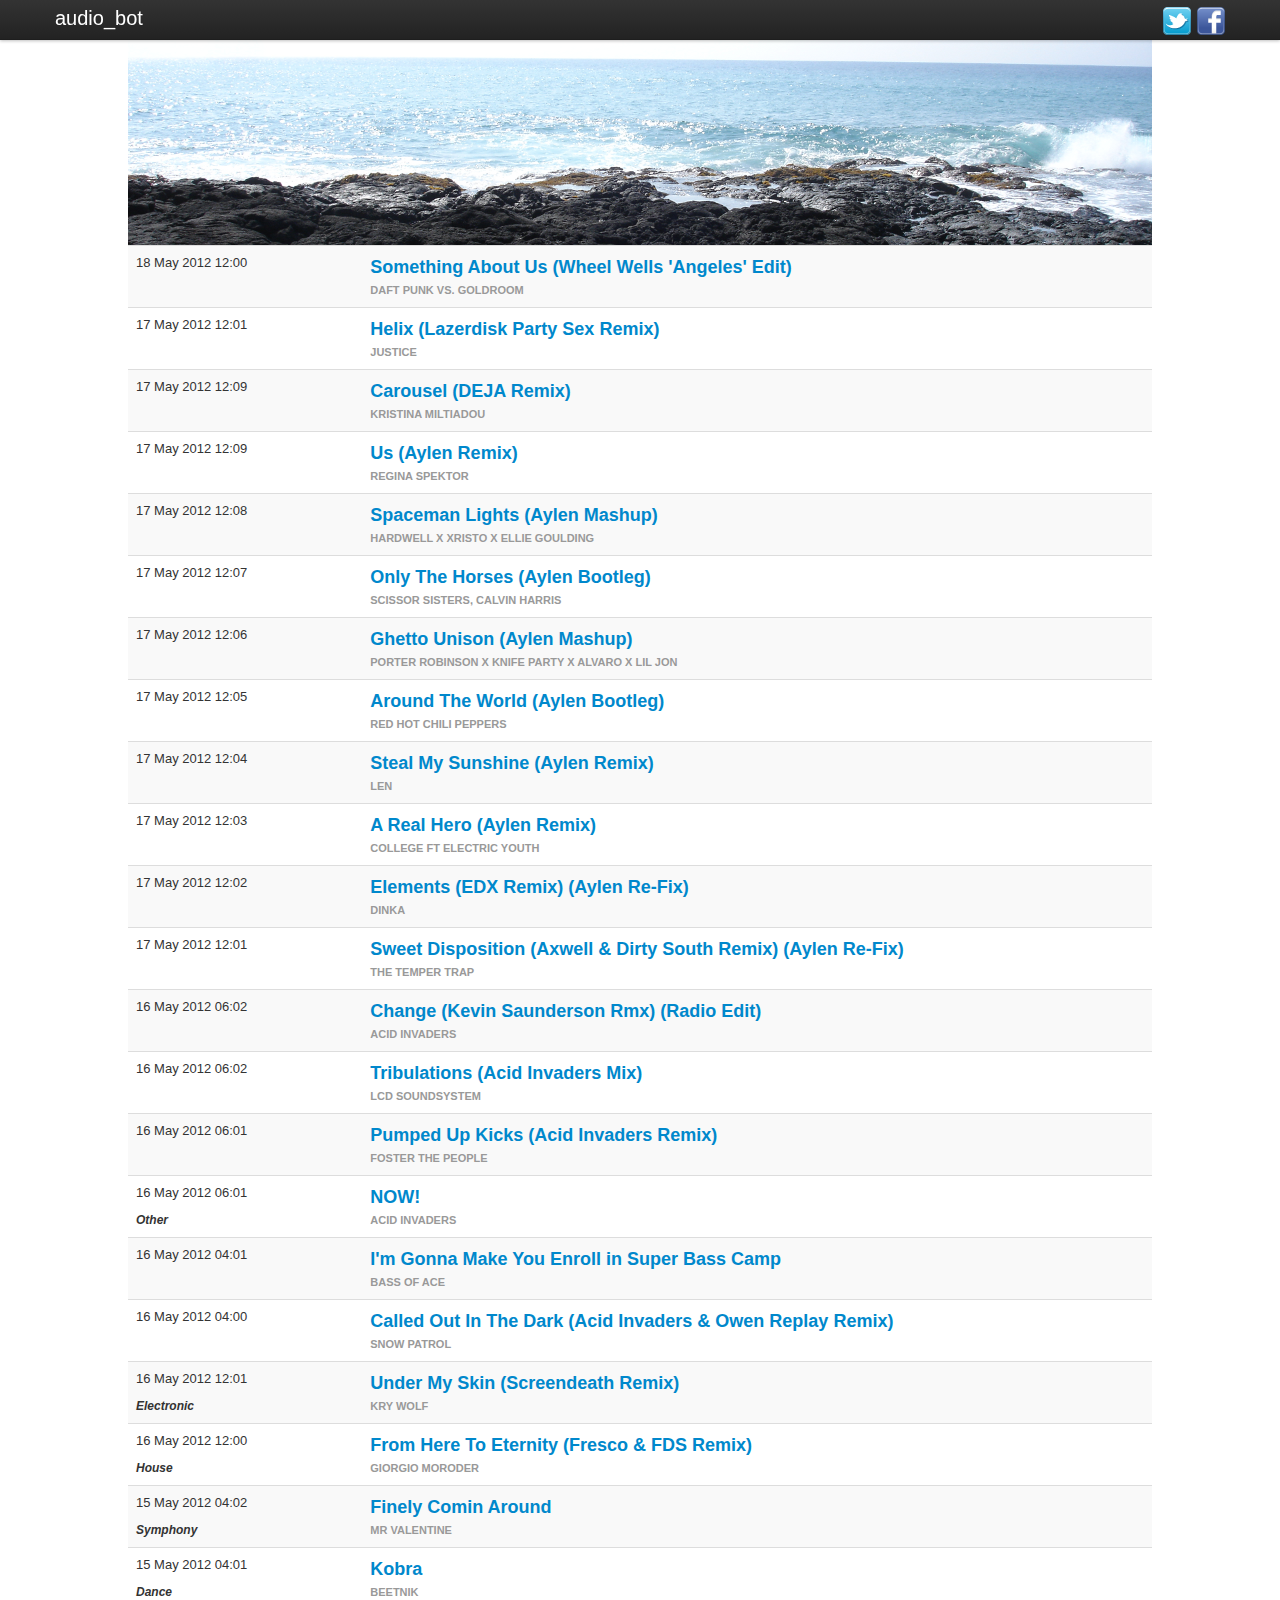
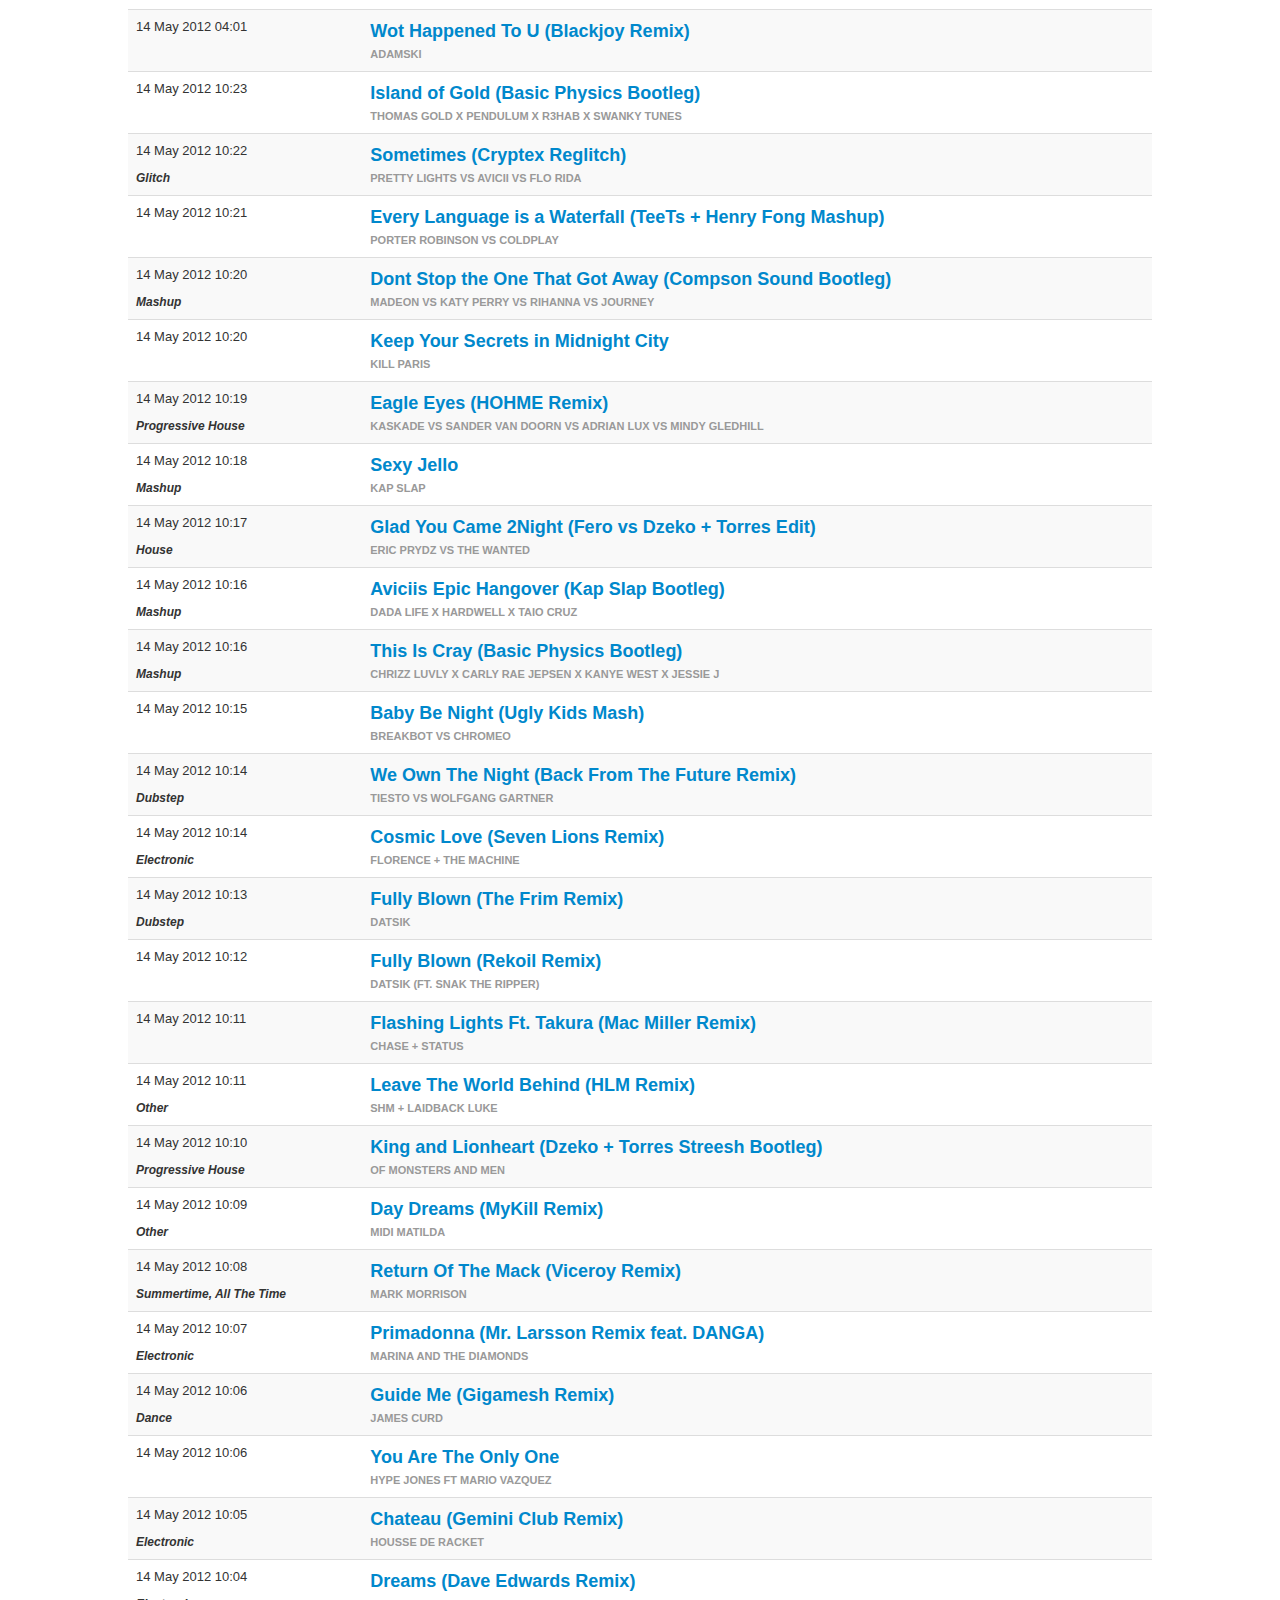
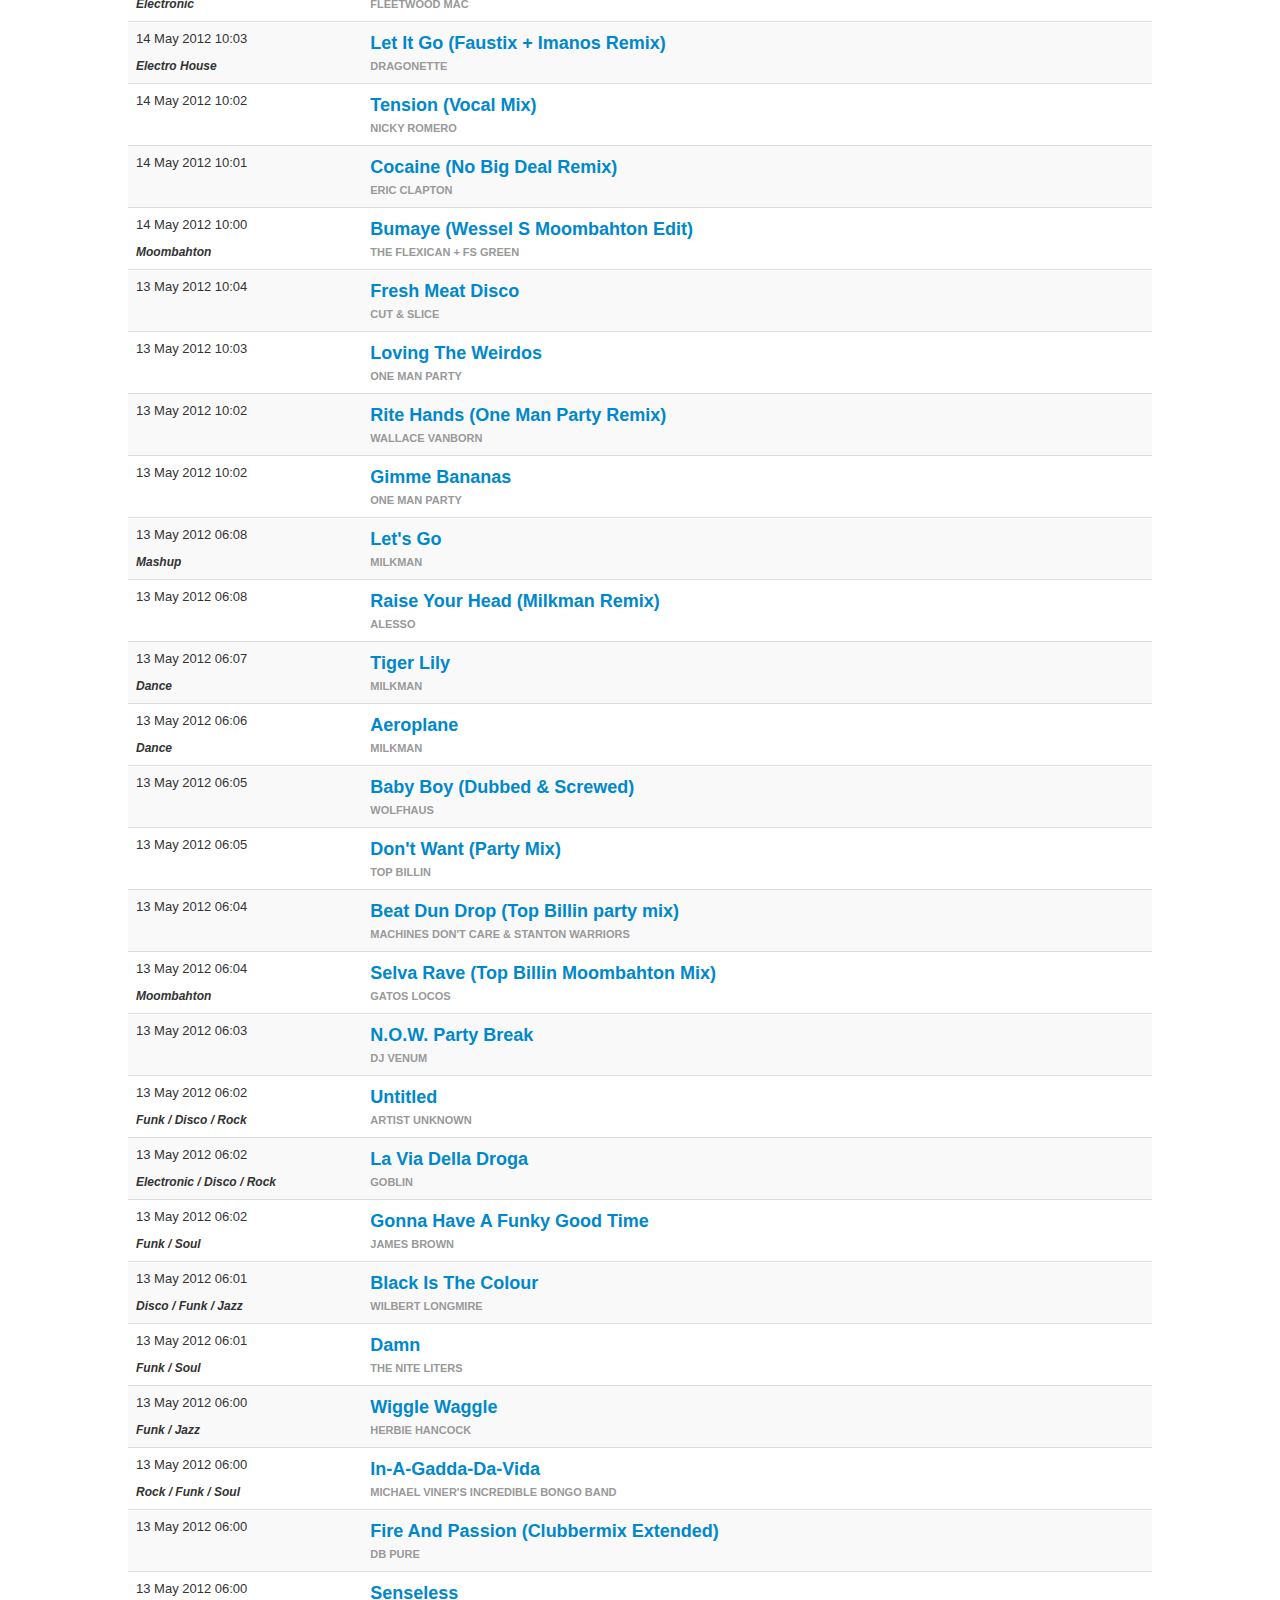
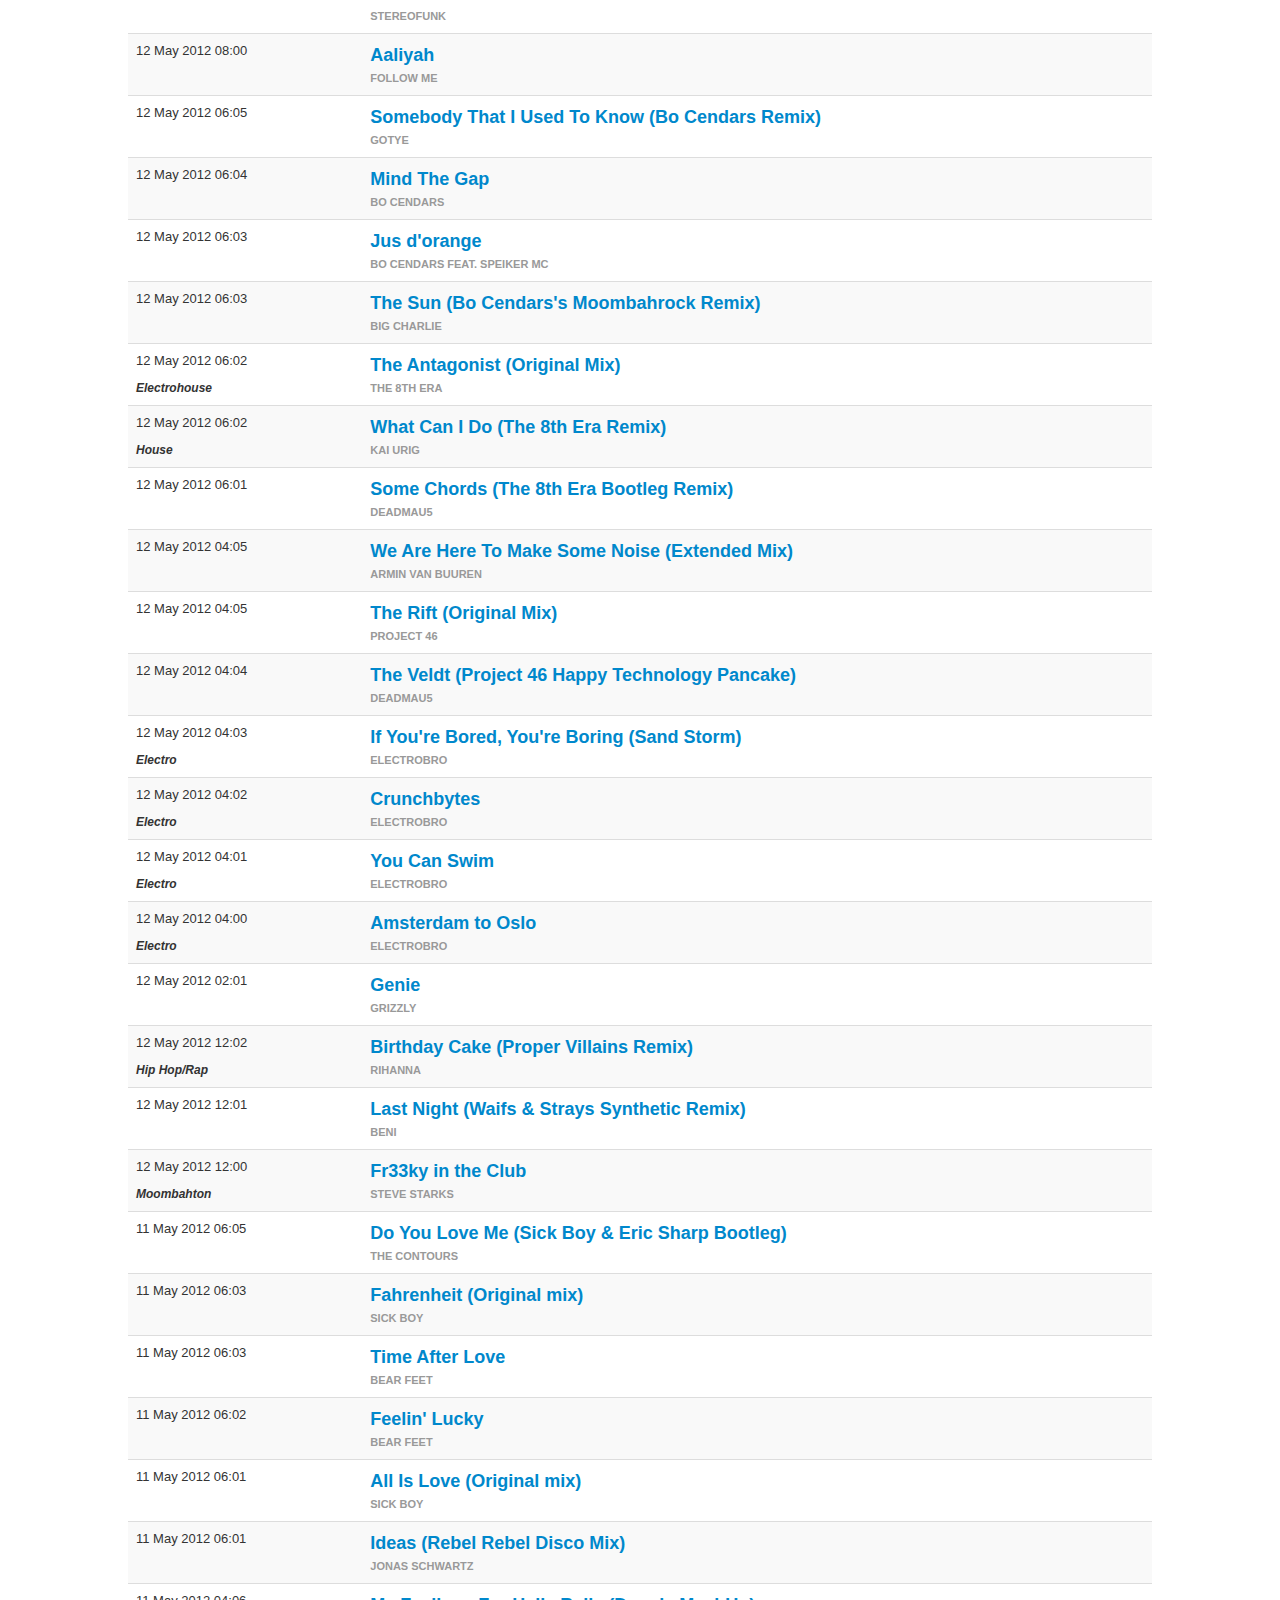
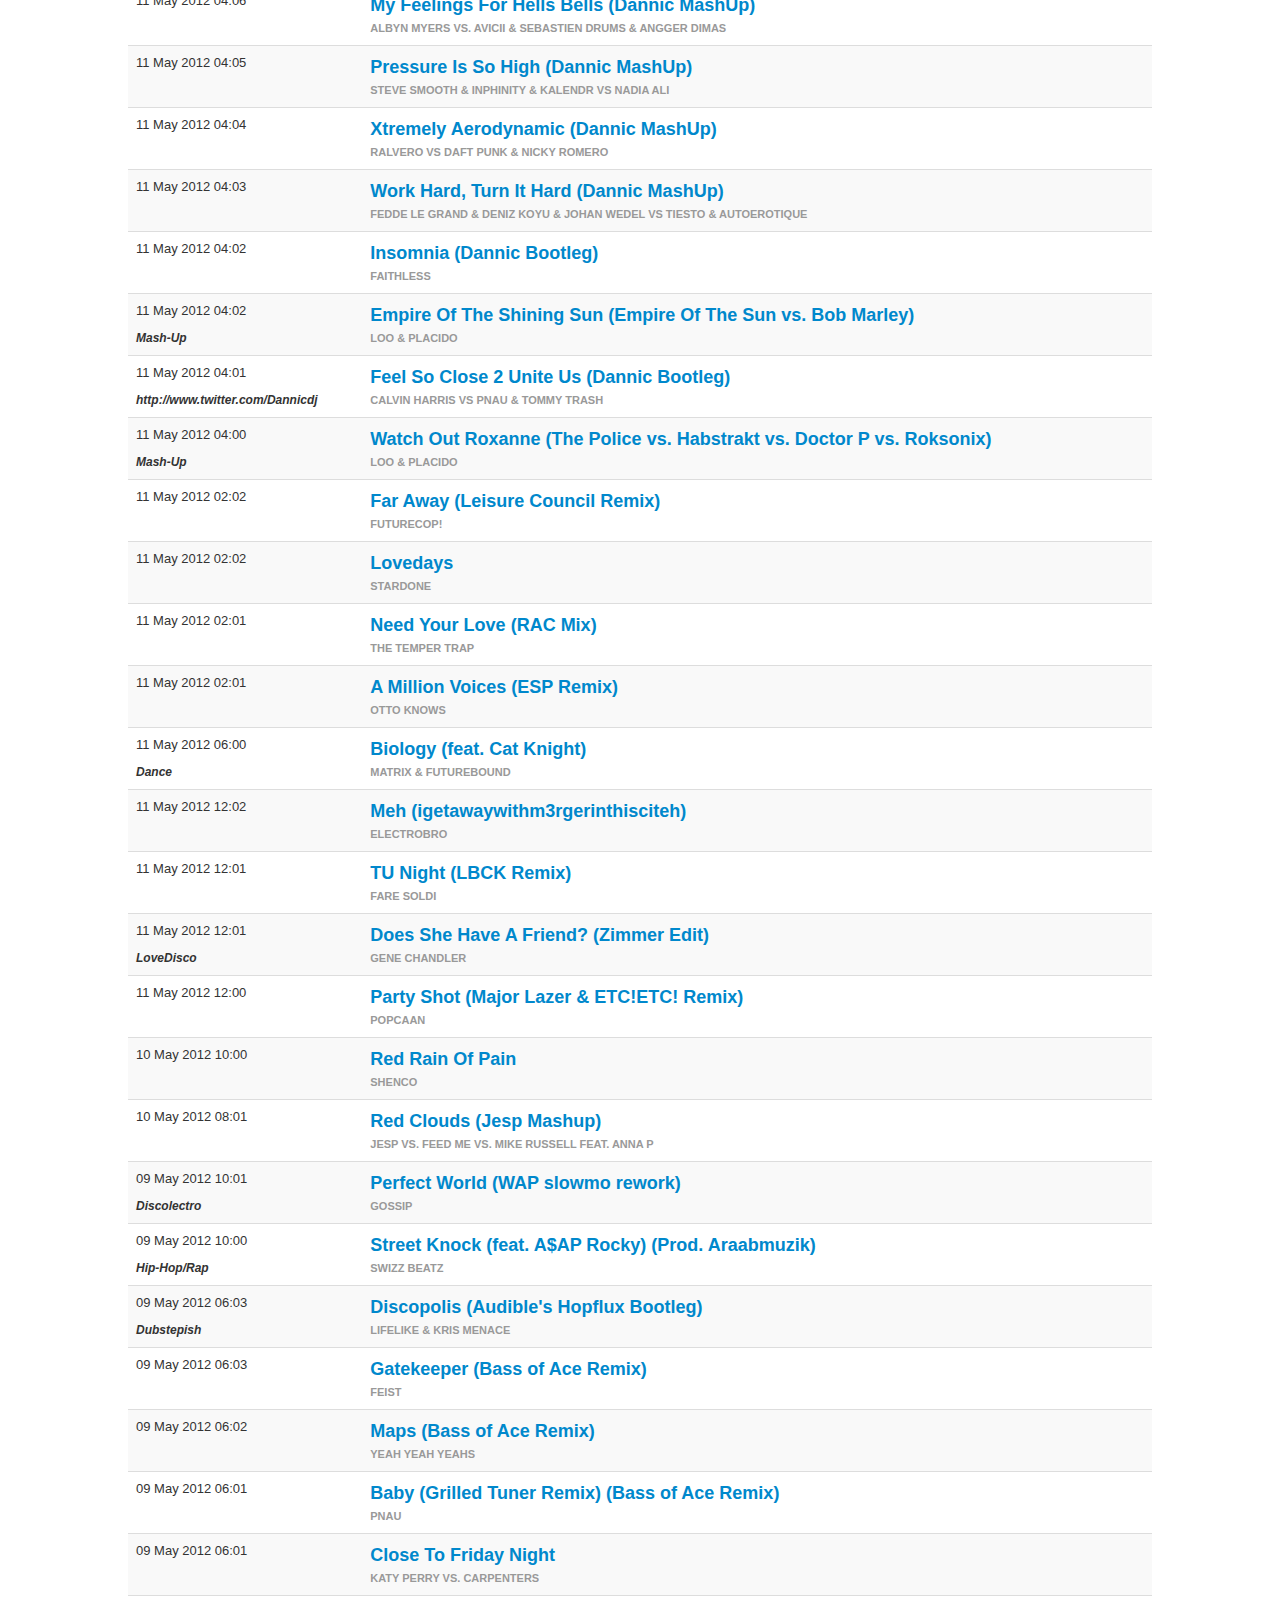
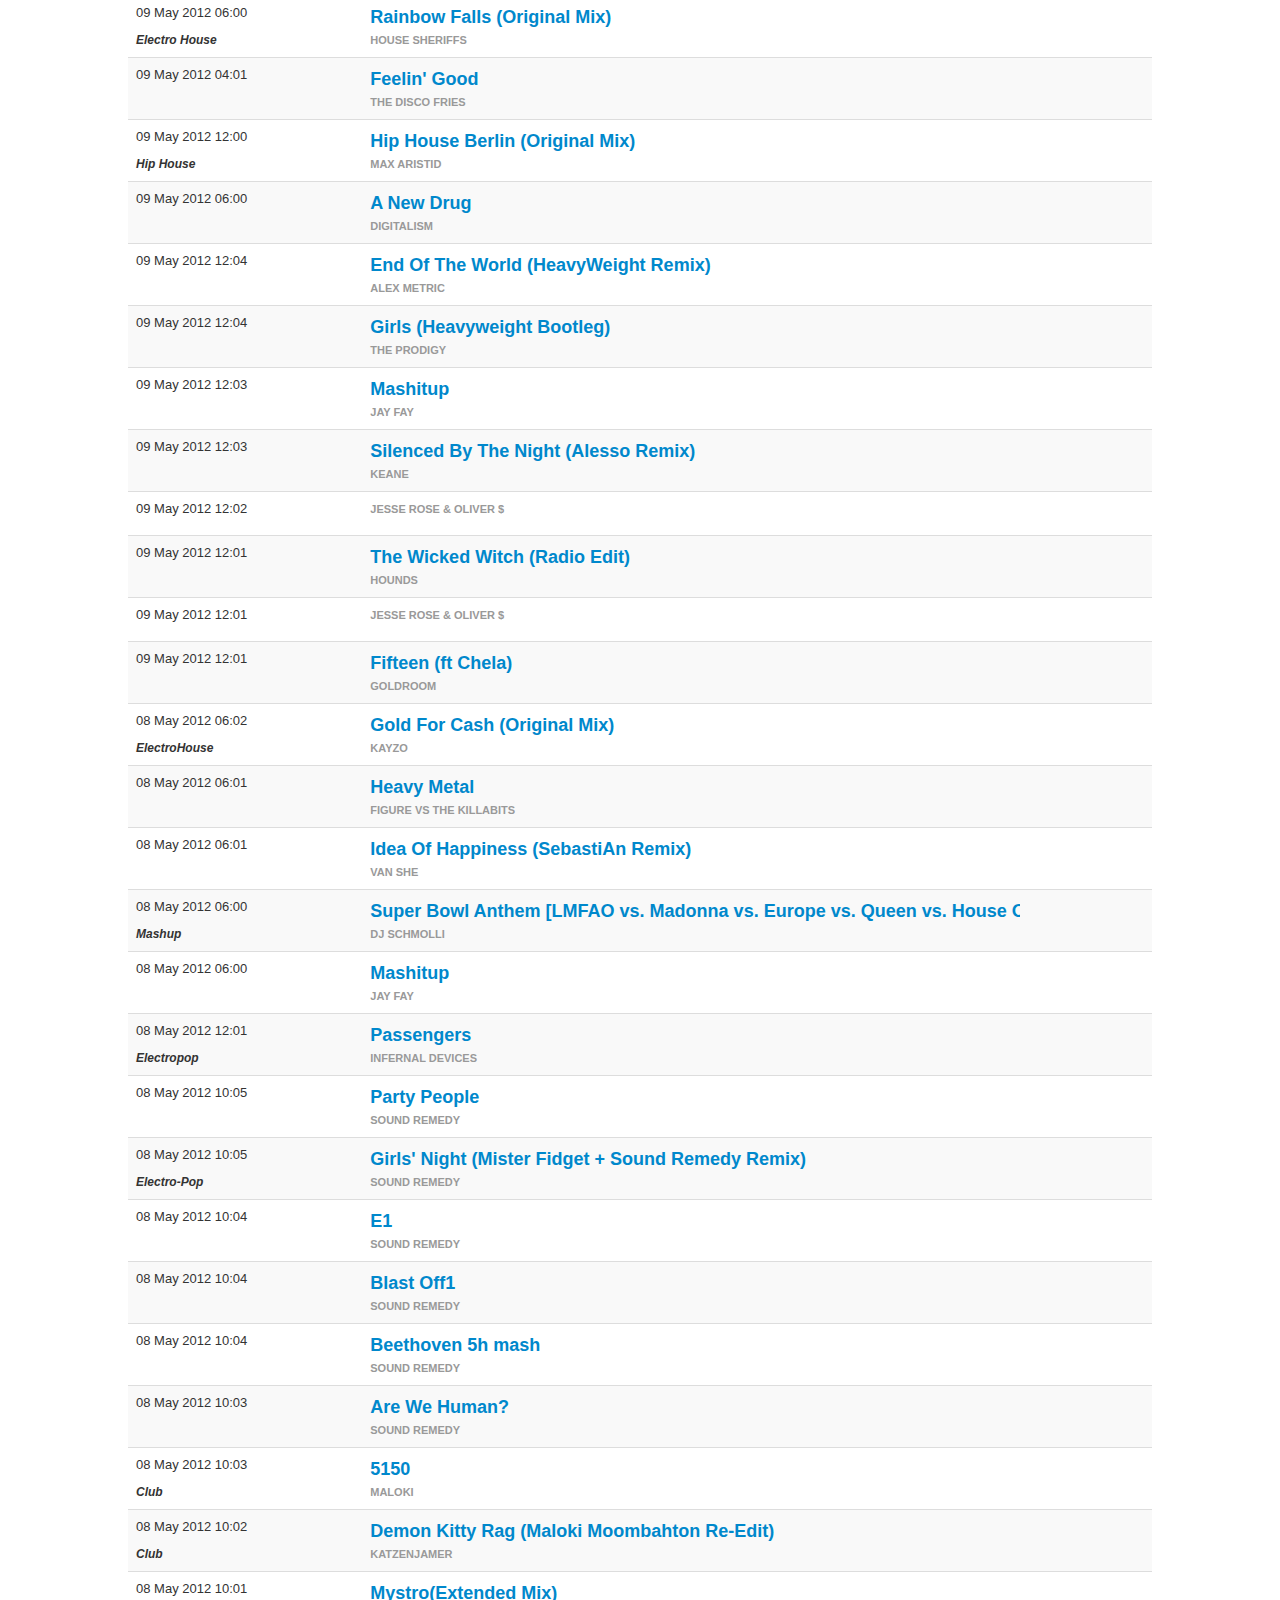
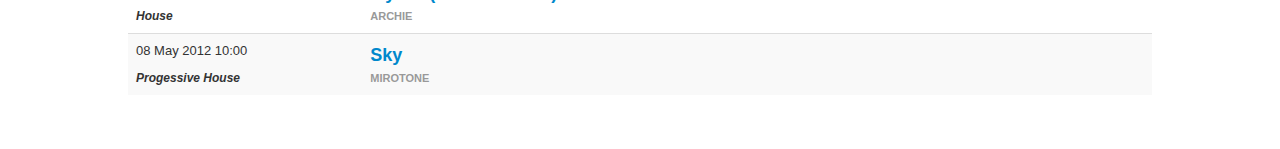
<file: autobot.html>
<html>
<head>
<link href="assets/css/bootstrap.css" rel="stylesheet" />
<link href="assets/css/bootstrap-responsive.css" rel="stylesheet" />
<script src="http://ajax.googleapis.com/ajax/libs/jquery/1.7.1/jquery.min.js" type="text/javascript"></script>
<!--<script src="assets/js/jquery.marquee.js" type="text/javascript"></script>-->
<!--<script type="text/javascript" src="http://mediaplayer.yahoo.com/js"></script>-->
<link href="css/styles_new.css" rel="stylesheet" type="text/css" />
<title>audio_bot[music]</title>
<script type="text/javascript">

  var _gaq = _gaq || [];
  _gaq.push(['_setAccount', 'UA-28040149-1']);
  _gaq.push(['_trackPageview']);

  (function() {
    var ga = document.createElement('script'); ga.type = 'text/javascript'; ga.async = true;
    ga.src = ('https:' == document.location.protocol ? 'https://ssl' : 'http://www') + '.google-analytics.com/ga.js';
    var s = document.getElementsByTagName('script')[0]; s.parentNode.insertBefore(ga, s);
  })();


</script>
</head>
<body>
    <div class="navbar navbar-fixed-top">
      <div class="navbar-inner">
        <div class="container">
          <a class="btn btn-navbar" data-toggle="collapse" data-target=".nav-collapse">
            <span class="icon-bar"></span>
            <span class="icon-bar"></span>
            <span class="icon-bar"></span>
          </a>
          <a class="brand" href="#">audio_bot</a>
	  <a class="pull-right" title="Share On Facebook" target="_blank" href="http://www.facebook.com/sharer.php?u=http://www.audio-bot.com&t=AudioBot%3A-%3AMusic%3AAggregator" onclick="window.open('http://www.facebook.com/sharer.php?u=http://www.audio-bot.com&t=AudioBot%3A-%3AMusic%3AAggregator', 'newWindow', 'width=816, height=523'); return false;"><img src="icn-facebook.png" style="margin-top: .5em;" /></a>
&nbsp;
<a class="pull-right" title="Share On Twitter" target="_blank" href="http://twitter.com/home?status=http://www.audio-bot.com&nbsp;--&nbsp;audio_bot&nbsp;(music&nbsp;aggregator)" onclick="window.open('http://twitter.com/home?status=http://www.audio-bot.com&nbsp;--&nbsp;audio_bot&nbsp;(music&nbsp;aggregator)', 'newWindow', 'width=816, height=523'); return false;"><img src="icn-twitter.png" style="margin-top: .5em; margin-right: .5em;" /></a>
          <div class="nav-collapse">
          </div><!--/.nav-collapse -->
        </div>
      </div>
    </div>
<div class="container" width="1024px">
<!--<h2 class="titleBot">./audio_bot</h2>-->
<!--<p class="footBot">Updated every 2 hours.</p>-->
<div style="width: 1024px; margin-left:auto; margin-right: auto;"><img src="audiobot_1024.png" /></div>
<div style="width: 1024px; margin-left:auto; margin-right: auto;">
<center><div width="728px" style="margin-left: 'auto'; margin-right: 'auto';">
<script type="text/javascript"><!--
google_ad_client = "ca-pub-9043139237452534";
/* audio-bot */
google_ad_slot = "1773558227";
google_ad_width = 728;
google_ad_height = 15;
//-->
</script>
<script type="text/javascript"
src="http://pagead2.googlesyndication.com/pagead/show_ads.js">
</script>
</div></center>
</div>
<table class="table table-border table-striped" style="width: 1024px; margin-left:auto; margin-right:auto;">
<tr><td><p class="footBot">18 May 2012 12:00</p>
          <h5><i></i></h5>
        </td><td><h3><div class="music_listing"><a href="files/Something-About-Us-Wheel-Wells-Angeles-Edit.mp3">Something About Us (Wheel Wells 'Angeles' Edit)</a></div></h3><h6>Daft Punk vs. Goldroom</h6></td></tr><tr><td><p class="footBot">17 May 2012 12:01</p>
          <h5><i></i></h5>
        </td><td><h3><div class="music_listing"><a href="files/3fl6.mp3">Helix (Lazerdisk Party Sex Remix)</a></div></h3><h6>Justice</h6></td></tr><tr><td><p class="footBot">17 May 2012 12:09</p>
          <h5><i></i></h5>
        </td><td><h3><div class="music_listing"><a href="files/3ffi.mp3">Carousel (DEJA Remix)</a></div></h3><h6>Kristina Miltiadou</h6></td></tr><tr><td><p class="footBot">17 May 2012 12:09</p>
          <h5><i></i></h5>
        </td><td><h3><div class="music_listing"><a href="files/3fh6.mp3">Us (Aylen Remix)</a></div></h3><h6>Regina Spektor</h6></td></tr><tr><td><p class="footBot">17 May 2012 12:08</p>
          <h5><i></i></h5>
        </td><td><h3><div class="music_listing"><a href="files/3fh1.mp3">Spaceman Lights (Aylen Mashup)</a></div></h3><h6>Hardwell x Xristo x Ellie Goulding</h6></td></tr><tr><td><p class="footBot">17 May 2012 12:07</p>
          <h5><i></i></h5>
        </td><td><h3><div class="music_listing"><a href="files/3fh7.mp3">Only The Horses (Aylen Bootleg)</a></div></h3><h6>Scissor Sisters, Calvin Harris</h6></td></tr><tr><td><p class="footBot">17 May 2012 12:06</p>
          <h5><i></i></h5>
        </td><td><h3><div class="music_listing"><a href="files/3fh3.mp3">Ghetto Unison (Aylen Mashup)</a></div></h3><h6>Porter Robinson x Knife Party x Alvaro x Lil Jon</h6></td></tr><tr><td><p class="footBot">17 May 2012 12:05</p>
          <h5><i></i></h5>
        </td><td><h3><div class="music_listing"><a href="files/3fh4.mp3">Around The World (Aylen Bootleg)</a></div></h3><h6>Red Hot Chili Peppers</h6></td></tr><tr><td><p class="footBot">17 May 2012 12:04</p>
          <h5><i></i></h5>
        </td><td><h3><div class="music_listing"><a href="files/3fh2.mp3">Steal My Sunshine (Aylen Remix)</a></div></h3><h6>Len</h6></td></tr><tr><td><p class="footBot">17 May 2012 12:03</p>
          <h5><i></i></h5>
        </td><td><h3><div class="music_listing"><a href="files/3fgz.mp3">A Real Hero (Aylen Remix)</a></div></h3><h6>College Ft Electric Youth</h6></td></tr><tr><td><p class="footBot">17 May 2012 12:02</p>
          <h5><i></i></h5>
        </td><td><h3><div class="music_listing"><a href="files/3fh0.mp3">Elements (EDX Remix) (Aylen Re-Fix)</a></div></h3><h6>Dinka</h6></td></tr><tr><td><p class="footBot">17 May 2012 12:01</p>
          <h5><i></i></h5>
        </td><td><h3><div class="music_listing"><a href="files/3fh8.mp3">Sweet Disposition (Axwell &amp; Dirty South Remix) (Aylen Re-Fix)</a></div></h3><h6>The Temper Trap</h6></td></tr><tr><td><p class="footBot">16 May 2012 06:02</p>
          <h5><i></i></h5>
        </td><td><h3><div class="music_listing"><a href="files/3ffj.mp3">Change (Kevin Saunderson Rmx) (Radio Edit)</a></div></h3><h6>Acid Invaders</h6></td></tr><tr><td><p class="footBot">16 May 2012 06:02</p>
          <h5><i></i></h5>
        </td><td><h3><div class="music_listing"><a href="files/3ffk.mp3">Tribulations (Acid Invaders Mix)</a></div></h3><h6>LCD Soundsystem</h6></td></tr><tr><td><p class="footBot">16 May 2012 06:01</p>
          <h5><i></i></h5>
        </td><td><h3><div class="music_listing"><a href="files/3ffl.mp3">Pumped Up Kicks (Acid Invaders Remix)</a></div></h3><h6>Foster The People</h6></td></tr><tr><td><p class="footBot">16 May 2012 06:01</p>
          <h5><i>Other</i></h5>
        </td><td><h3><div class="music_listing"><a href="files/3ffh.mp3">NOW!</a></div></h3><h6>Acid Invaders</h6></td></tr><tr><td><p class="footBot">16 May 2012 04:01</p>
          <h5><i></i></h5>
        </td><td><h3><div class="music_listing"><a href="files/3ff2.mp3">I'm Gonna Make You Enroll in Super Bass Camp</a></div></h3><h6>Bass of Ace</h6></td></tr><tr><td><p class="footBot">16 May 2012 04:00</p>
          <h5><i></i></h5>
        </td><td><h3><div class="music_listing"><a href="files/Snow-Patrol-Called-Out-In-The-Dark-Acid-Invaders-Owen-Replay-Remix.mp3">Called Out In The Dark (Acid Invaders &amp; Owen Replay Remix)</a></div></h3><h6>Snow Patrol</h6></td></tr><tr><td><p class="footBot">16 May 2012 12:01</p>
          <h5><i>Electronic</i></h5>
        </td><td><h3><div class="music_listing"><a href="files/3f82.mp3">Under My Skin (Screendeath Remix)</a></div></h3><h6>Kry Wolf</h6></td></tr><tr><td><p class="footBot">16 May 2012 12:00</p>
          <h5><i>House</i></h5>
        </td><td><h3><div class="music_listing"><a href="files/3er2.mp3">From Here To Eternity (Fresco &amp; FDS Remix)</a></div></h3><h6>Giorgio Moroder</h6></td></tr><tr><td><p class="footBot">15 May 2012 04:02</p>
          <h5><i>Symphony</i></h5>
        </td><td><h3><div class="music_listing"><a href="files/3f1e.mp3">Finely Comin Around</a></div></h3><h6>Mr Valentine</h6></td></tr><tr><td><p class="footBot">15 May 2012 04:01</p>
          <h5><i>Dance</i></h5>
        </td><td><h3><div class="music_listing"><a href="files/3f5z.mp3">Kobra</a></div></h3><h6>Beetnik</h6></td></tr><tr><td><p class="footBot">14 May 2012 04:01</p>
          <h5><i></i></h5>
        </td><td><h3><div class="music_listing"><a href="files/3et5.mp3">Wot Happened To U (Blackjoy Remix)</a></div></h3><h6>Adamski</h6></td></tr><tr><td><p class="footBot">14 May 2012 10:23</p>
          <h5><i></i></h5>
        </td><td><h3><div class="music_listing"><a href="files/Thomas%2520Gold%2520x%2520Pendulum%2520x%2520R3HAB%2520x%2520Swanky%2520Tunes%2520-%2520Island%2520of%2520Gold%2520%28Basic%2520Physics%2520Bootleg%29.mp3">Island of Gold (Basic Physics Bootleg)</a></div></h3><h6>Thomas Gold x Pendulum x R3HAB x Swanky Tunes</h6></td></tr><tr><td><p class="footBot">14 May 2012 10:22</p>
          <h5><i>Glitch</i></h5>
        </td><td><h3><div class="music_listing"><a href="files/Pretty%2520Lights%2520vs%2520Avicii%2520vs%2520Flo%2520Rida%2520-%2520Sometimes%2520%28Cryptex%2520Reglitch%29.mp3">Sometimes (Cryptex Reglitch)</a></div></h3><h6>Pretty Lights vs Avicii vs Flo Rida</h6></td></tr><tr><td><p class="footBot">14 May 2012 10:21</p>
          <h5><i></i></h5>
        </td><td><h3><div class="music_listing"><a href="files/Porter%2520Robinson%2520vs%2520Coldplay%2520-%2520Every%2520Language%2520is%2520a%2520Waterfall%2520%28TeeTs%2520%2B%2520Henry%2520Fong%2520Mashup%29.mp3">Every Language is a Waterfall (TeeTs + Henry Fong Mashup)</a></div></h3><h6>Porter Robinson vs Coldplay</h6></td></tr><tr><td><p class="footBot">14 May 2012 10:20</p>
          <h5><i>Mashup</i></h5>
        </td><td><h3><div class="music_listing"><a href="files/Madeon%2520vs%2520Katy%2520Perry%2520vs%2520Rihanna%2520vs%2520Journey%2520-%2520Dont%2520Stop%2520the%2520One%2520That%2520Got%2520Away%2520%28Compson%2520Sound%2520Bootleg%29.mp3">Dont Stop the One That Got Away (Compson Sound Bootleg)</a></div></h3><h6>Madeon vs Katy Perry vs Rihanna vs Journey</h6></td></tr><tr><td><p class="footBot">14 May 2012 10:20</p>
          <h5><i></i></h5>
        </td><td><h3><div class="music_listing"><a href="files/Kill%2520Paris%2520-%2520Keep%2520Your%2520Secrets%2520in%2520Midnight%2520City.mp3">Keep Your Secrets in Midnight City</a></div></h3><h6>Kill Paris</h6></td></tr><tr><td><p class="footBot">14 May 2012 10:19</p>
          <h5><i>Progressive House</i></h5>
        </td><td><h3><div class="music_listing"><a href="files/Kaskade%2520vs%2520Sander%2520Van%2520Doorn%2520vs%2520Adrian%2520Lux%2520vs%2520Mindy%2520Gledhill%2520-%2520Eagle%2520Eyes%2520%28HOHME%2520Remix%29.mp3">Eagle Eyes (HOHME Remix)</a></div></h3><h6>Kaskade vs Sander Van Doorn vs Adrian Lux vs Mindy Gledhill</h6></td></tr><tr><td><p class="footBot">14 May 2012 10:18</p>
          <h5><i>Mashup</i></h5>
        </td><td><h3><div class="music_listing"><a href="files/Kap%2520Slap%2520-%2520Sexy%2520Jello.mp3">Sexy Jello</a></div></h3><h6>Kap Slap</h6></td></tr><tr><td><p class="footBot">14 May 2012 10:17</p>
          <h5><i>House</i></h5>
        </td><td><h3><div class="music_listing"><a href="files/Eric%2520Prydz%2520vs%2520The%2520Wanted%2520-%2520Glad%2520You%2520Came%25202Night%2520%28Fero%2520vs%2520Dzeko%2520%2B%2520Torres%2520Edit%29.mp3">Glad You Came 2Night (Fero vs Dzeko + Torres Edit)</a></div></h3><h6>Eric Prydz vs The Wanted</h6></td></tr><tr><td><p class="footBot">14 May 2012 10:16</p>
          <h5><i>Mashup</i></h5>
        </td><td><h3><div class="music_listing"><a href="files/Dada%2520Life%2520x%2520Hardwell%2520x%2520Taio%2520Cruz%2520-%2520Aviciis%2520Epic%2520Hangover%2520%28Kap%2520Slap%2520Bootleg%29.mp3">Aviciis Epic Hangover (Kap Slap Bootleg)</a></div></h3><h6>Dada Life x Hardwell x Taio Cruz</h6></td></tr><tr><td><p class="footBot">14 May 2012 10:16</p>
          <h5><i>Mashup</i></h5>
        </td><td><h3><div class="music_listing"><a href="files/Chrizz%2520Luvly%2520x%2520Carly%2520Rae%2520Jepsen%2520x%2520Kanye%2520West%2520x%2520Jessie%2520J%2520-%2520This%2520Is%2520Cray%2520%28Basic%2520Physics%2520Bootleg%29.mp3">This Is Cray (Basic Physics Bootleg)</a></div></h3><h6>Chrizz Luvly x Carly Rae Jepsen x Kanye West x Jessie J</h6></td></tr><tr><td><p class="footBot">14 May 2012 10:15</p>
          <h5><i></i></h5>
        </td><td><h3><div class="music_listing"><a href="files/Breakbot%2520Vs%2520Chromeo%2520-%2520Baby%2520Be%2520Night%2520%28Ugly%2520Kids%2520Mash%29.mp3">Baby Be Night (Ugly Kids Mash)</a></div></h3><h6>Breakbot Vs Chromeo</h6></td></tr><tr><td><p class="footBot">14 May 2012 10:14</p>
          <h5><i>Dubstep</i></h5>
        </td><td><h3><div class="music_listing"><a href="files/Tiesto%2520vs%2520Wolfgang%2520Gartner%2520-%2520We%2520Own%2520The%2520Night%2520%28Back%2520From%2520The%2520Future%2520Remix%29.mp3">We Own The Night (Back From The Future Remix)</a></div></h3><h6>Tiesto vs Wolfgang Gartner</h6></td></tr><tr><td><p class="footBot">14 May 2012 10:14</p>
          <h5><i>Electronic</i></h5>
        </td><td><h3><div class="music_listing"><a href="files/Florence%2520%2B%2520The%2520Machine%2520-%2520Cosmic%2520Love%2520%28Seven%2520Lions%2520Remix%29.mp3">Cosmic Love (Seven Lions Remix)</a></div></h3><h6>Florence + The Machine</h6></td></tr><tr><td><p class="footBot">14 May 2012 10:13</p>
          <h5><i>Dubstep</i></h5>
        </td><td><h3><div class="music_listing"><a href="files/Datsik%2520-%2520Fully%2520Blown%2520%28The%2520Frim%2520Remix%29.mp3">Fully Blown (The Frim Remix)</a></div></h3><h6>Datsik</h6></td></tr><tr><td><p class="footBot">14 May 2012 10:12</p>
          <h5><i></i></h5>
        </td><td><h3><div class="music_listing"><a href="files/Datsik%2520%28ft.%2520Snak%2520the%2520Ripper%29%2520-%2520Fully%2520Blown%2520%28Rekoil%2520Remix%29.mp3">Fully Blown (Rekoil Remix)</a></div></h3><h6>Datsik (ft. Snak the Ripper)</h6></td></tr><tr><td><p class="footBot">14 May 2012 10:11</p>
          <h5><i></i></h5>
        </td><td><h3><div class="music_listing"><a href="files/Chase%2520%2B%2520Status%2520-%2520Flashing%2520Lights%2520Ft.%2520Takura%2520%28Mac%2520Miller%2520Remix%29.mp3">Flashing Lights Ft. Takura (Mac Miller Remix)</a></div></h3><h6>Chase + Status</h6></td></tr><tr><td><p class="footBot">14 May 2012 10:11</p>
          <h5><i>Other</i></h5>
        </td><td><h3><div class="music_listing"><a href="files/SHM%2520%2B%2520Laidback%2520Luke%2520-%2520Leave%2520The%2520World%2520Behind%2520%28HLM%2520Remix%29.mp3">Leave The World Behind (HLM Remix)</a></div></h3><h6>SHM + Laidback Luke</h6></td></tr><tr><td><p class="footBot">14 May 2012 10:10</p>
          <h5><i>Progressive House</i></h5>
        </td><td><h3><div class="music_listing"><a href="files/Of%2520Monsters%2520and%2520Men%2520-%2520King%2520and%2520Lionheart%2520%28Dzeko%2520%2B%2520Torres%2520Streesh%2520Bootleg%29.mp3">King and Lionheart (Dzeko + Torres Streesh Bootleg)</a></div></h3><h6>Of Monsters and Men</h6></td></tr><tr><td><p class="footBot">14 May 2012 10:09</p>
          <h5><i>Other</i></h5>
        </td><td><h3><div class="music_listing"><a href="files/Midi%2520Matilda%2520-%2520Day%2520Dreams%2520%28MyKill%2520Remix%29.mp3">Day Dreams (MyKill Remix)</a></div></h3><h6>Midi Matilda</h6></td></tr><tr><td><p class="footBot">14 May 2012 10:08</p>
          <h5><i>Summertime, All The Time</i></h5>
        </td><td><h3><div class="music_listing"><a href="files/Mark%2520Morrison%2520-%2520Return%2520Of%2520The%2520Mack%2520%28Viceroy%2520Remix%29.mp3">Return Of The Mack (Viceroy Remix)</a></div></h3><h6>Mark Morrison</h6></td></tr><tr><td><p class="footBot">14 May 2012 10:07</p>
          <h5><i>Electronic</i></h5>
        </td><td><h3><div class="music_listing"><a href="files/Marina%2520and%2520the%2520Diamonds%2520-%2520Primadonna%2520%28Mr.%2520Larsson%2520Remix%2520feat.%2520DANGA%29.mp3">Primadonna (Mr. Larsson Remix feat. DANGA)</a></div></h3><h6>Marina and the Diamonds</h6></td></tr><tr><td><p class="footBot">14 May 2012 10:06</p>
          <h5><i>Dance</i></h5>
        </td><td><h3><div class="music_listing"><a href="files/James%2520Curd%2520-%2520Guide%2520Me%2520%28Gigamesh%2520Remix%29.mp3">Guide Me (Gigamesh Remix)</a></div></h3><h6>James Curd</h6></td></tr><tr><td><p class="footBot">14 May 2012 10:06</p>
          <h5><i></i></h5>
        </td><td><h3><div class="music_listing"><a href="files/Hype%2520Jones%2520ft%2520Mario%2520Vazquez%2520-%2520You%2520Are%2520The%2520Only%2520One.mp3">You Are The Only One</a></div></h3><h6>Hype Jones ft Mario Vazquez</h6></td></tr><tr><td><p class="footBot">14 May 2012 10:05</p>
          <h5><i>Electronic</i></h5>
        </td><td><h3><div class="music_listing"><a href="files/Housse%2520De%2520Racket%2520-%2520Chateau%2520%28Gemini%2520Club%2520Remix%29.mp3">Chateau (Gemini Club Remix)</a></div></h3><h6>Housse De Racket</h6></td></tr><tr><td><p class="footBot">14 May 2012 10:04</p>
          <h5><i>Electronic</i></h5>
        </td><td><h3><div class="music_listing"><a href="files/Fleetwood%2520Mac%2520-%2520Dreams%2520%28Dave%2520Edwards%2520Remix%29.mp3">Dreams (Dave Edwards Remix)</a></div></h3><h6>Fleetwood Mac</h6></td></tr><tr><td><p class="footBot">14 May 2012 10:03</p>
          <h5><i>Electro House</i></h5>
        </td><td><h3><div class="music_listing"><a href="files/Dragonette%2520-%2520Let%2520It%2520Go%2520%28Faustix%2520%2B%2520Imanos%2520Remix%29%2520.mp3">Let It Go (Faustix + Imanos Remix)</a></div></h3><h6>Dragonette</h6></td></tr><tr><td><p class="footBot">14 May 2012 10:02</p>
          <h5><i></i></h5>
        </td><td><h3><div class="music_listing"><a href="files/Nicky%2520Romero%2520-%2520Tension%2520%28Vocal%2520Mix%29.mp3">Tension (Vocal Mix)</a></div></h3><h6>Nicky Romero</h6></td></tr><tr><td><p class="footBot">14 May 2012 10:01</p>
          <h5><i></i></h5>
        </td><td><h3><div class="music_listing"><a href="files/Eric%2520Clapton%2520-%2520Cocaine%2520%28No%2520Big%2520Deal%2520Remix%29.mp3">Cocaine (No Big Deal Remix)</a></div></h3><h6>Eric Clapton</h6></td></tr><tr><td><p class="footBot">14 May 2012 10:00</p>
          <h5><i>Moombahton</i></h5>
        </td><td><h3><div class="music_listing"><a href="files/The%2520Flexican%2520%2B%2520FS%2520Green%2520-%2520Bumaye%2520%28Wessel%2520S%2520Moombahton%2520Edit%29.mp3">Bumaye (Wessel S Moombahton Edit)</a></div></h3><h6>The Flexican + FS Green</h6></td></tr><tr><td><p class="footBot">13 May 2012 10:04</p>
          <h5><i></i></h5>
        </td><td><h3><div class="music_listing"><a href="files/3esv.mp3">Fresh Meat Disco</a></div></h3><h6>Cut &amp; Slice</h6></td></tr><tr><td><p class="footBot">13 May 2012 10:03</p>
          <h5><i></i></h5>
        </td><td><h3><div class="music_listing"><a href="files/3et7.mp3">Loving The Weirdos</a></div></h3><h6>One Man Party</h6></td></tr><tr><td><p class="footBot">13 May 2012 10:02</p>
          <h5><i></i></h5>
        </td><td><h3><div class="music_listing"><a href="files/3et9.mp3">Rite Hands (One Man Party Remix)</a></div></h3><h6>Wallace Vanborn</h6></td></tr><tr><td><p class="footBot">13 May 2012 10:02</p>
          <h5><i></i></h5>
        </td><td><h3><div class="music_listing"><a href="files/3et6.mp3">Gimme Bananas</a></div></h3><h6>One Man Party</h6></td></tr><tr><td><p class="footBot">13 May 2012 06:08</p>
          <h5><i>Mashup</i></h5>
        </td><td><h3><div class="music_listing"><a href="files/3eq4.mp3">Let's Go</a></div></h3><h6>Milkman</h6></td></tr><tr><td><p class="footBot">13 May 2012 06:08</p>
          <h5><i></i></h5>
        </td><td><h3><div class="music_listing"><a href="files/3eq3.mp3">Raise Your Head (Milkman Remix)</a></div></h3><h6>Alesso</h6></td></tr><tr><td><p class="footBot">13 May 2012 06:07</p>
          <h5><i>Dance</i></h5>
        </td><td><h3><div class="music_listing"><a href="files/3eq5.mp3">Tiger Lily</a></div></h3><h6>Milkman</h6></td></tr><tr><td><p class="footBot">13 May 2012 06:06</p>
          <h5><i>Dance</i></h5>
        </td><td><h3><div class="music_listing"><a href="files/3epg.mp3">Aeroplane</a></div></h3><h6>Milkman</h6></td></tr><tr><td><p class="footBot">13 May 2012 06:05</p>
          <h5><i></i></h5>
        </td><td><h3><div class="music_listing"><a href="files/3eqr.mp3">Baby Boy (Dubbed &amp; Screwed)</a></div></h3><h6>Wolfhaus</h6></td></tr><tr><td><p class="footBot">13 May 2012 06:05</p>
          <h5><i></i></h5>
        </td><td><h3><div class="music_listing"><a href="files/3eqq.mp3">Don't Want (Party Mix)</a></div></h3><h6>Top Billin</h6></td></tr><tr><td><p class="footBot">13 May 2012 06:04</p>
          <h5><i></i></h5>
        </td><td><h3><div class="music_listing"><a href="files/3eqp.mp3">Beat Dun Drop (Top Billin party mix)</a></div></h3><h6>Machines Don't Care &amp; Stanton Warriors</h6></td></tr><tr><td><p class="footBot">13 May 2012 06:04</p>
          <h5><i>Moombahton</i></h5>
        </td><td><h3><div class="music_listing"><a href="files/3eqs.mp3">Selva Rave (Top Billin Moombahton Mix)</a></div></h3><h6>Gatos Locos</h6></td></tr><tr><td><p class="footBot">13 May 2012 06:03</p>
          <h5><i></i></h5>
        </td><td><h3><div class="music_listing"><a href="files/3eqn.mp3">N.O.W. Party Break</a></div></h3><h6>DJ Venum</h6></td></tr><tr><td><p class="footBot">13 May 2012 06:02</p>
          <h5><i>Funk / Disco / Rock</i></h5>
        </td><td><h3><div class="music_listing"><a href="files/3c02.mp3">Untitled</a></div></h3><h6>Artist Unknown</h6></td></tr><tr><td><p class="footBot">13 May 2012 06:02</p>
          <h5><i>Electronic / Disco / Rock</i></h5>
        </td><td><h3><div class="music_listing"><a href="files/3c03.mp3">La Via Della Droga</a></div></h3><h6>Goblin</h6></td></tr><tr><td><p class="footBot">13 May 2012 06:02</p>
          <h5><i>Funk / Soul</i></h5>
        </td><td><h3><div class="music_listing"><a href="files/3c04.mp3">Gonna Have A Funky Good Time</a></div></h3><h6>James Brown</h6></td></tr><tr><td><p class="footBot">13 May 2012 06:01</p>
          <h5><i>Disco / Funk / Jazz</i></h5>
        </td><td><h3><div class="music_listing"><a href="files/3c05.mp3">Black Is The Colour</a></div></h3><h6>Wilbert Longmire</h6></td></tr><tr><td><p class="footBot">13 May 2012 06:01</p>
          <h5><i>Funk / Soul</i></h5>
        </td><td><h3><div class="music_listing"><a href="files/3c06.mp3">Damn</a></div></h3><h6>The Nite Liters</h6></td></tr><tr><td><p class="footBot">13 May 2012 06:00</p>
          <h5><i>Funk / Jazz</i></h5>
        </td><td><h3><div class="music_listing"><a href="files/3c07.mp3">Wiggle Waggle</a></div></h3><h6>Herbie Hancock</h6></td></tr><tr><td><p class="footBot">13 May 2012 06:00</p>
          <h5><i>Rock / Funk / Soul</i></h5>
        </td><td><h3><div class="music_listing"><a href="files/3c08.mp3">In-A-Gadda-Da-Vida</a></div></h3><h6>Michael Viner's Incredible Bongo Band</h6></td></tr><tr><td><p class="footBot">13 May 2012 06:00</p>
          <h5><i></i></h5>
        </td><td><h3><div class="music_listing"><a href="files/DB-Pure-Fire-And-Passion-Clubbermix-Extended.mp3">Fire And Passion (Clubbermix Extended)</a></div></h3><h6>DB Pure</h6></td></tr><tr><td><p class="footBot">13 May 2012 06:00</p>
          <h5><i></i></h5>
        </td><td><h3><div class="music_listing"><a href="files/Stereofunk%2520-%2520Senseless.mp3">Senseless</a></div></h3><h6>Stereofunk</h6></td></tr><tr><td><p class="footBot">12 May 2012 08:00</p>
          <h5><i></i></h5>
        </td><td><h3><div class="music_listing"><a href="files/Follow-Me-Aaliyah.mp3">Aaliyah</a></div></h3><h6>Follow Me</h6></td></tr><tr><td><p class="footBot">12 May 2012 06:05</p>
          <h5><i></i></h5>
        </td><td><h3><div class="music_listing"><a href="files/3ejy.mp3">Somebody That I Used To Know (Bo Cendars Remix)</a></div></h3><h6>Gotye</h6></td></tr><tr><td><p class="footBot">12 May 2012 06:04</p>
          <h5><i></i></h5>
        </td><td><h3><div class="music_listing"><a href="files/3ejv.mp3">Mind The Gap</a></div></h3><h6>Bo Cendars</h6></td></tr><tr><td><p class="footBot">12 May 2012 06:03</p>
          <h5><i></i></h5>
        </td><td><h3><div class="music_listing"><a href="files/3ejw.mp3">Jus d'orange</a></div></h3><h6>Bo Cendars feat. Speiker MC</h6></td></tr><tr><td><p class="footBot">12 May 2012 06:03</p>
          <h5><i></i></h5>
        </td><td><h3><div class="music_listing"><a href="files/3eju.mp3">The Sun (Bo Cendars's Moombahrock Remix)</a></div></h3><h6>Big Charlie</h6></td></tr><tr><td><p class="footBot">12 May 2012 06:02</p>
          <h5><i>Electrohouse</i></h5>
        </td><td><h3><div class="music_listing"><a href="files/3elx.mp3">The Antagonist (Original Mix)</a></div></h3><h6>The 8th Era</h6></td></tr><tr><td><p class="footBot">12 May 2012 06:02</p>
          <h5><i>House</i></h5>
        </td><td><h3><div class="music_listing"><a href="files/3elw.mp3">What Can I Do (The 8th Era Remix)</a></div></h3><h6>Kai Urig</h6></td></tr><tr><td><p class="footBot">12 May 2012 06:01</p>
          <h5><i></i></h5>
        </td><td><h3><div class="music_listing"><a href="files/3elv.mp3">Some Chords (The 8th Era Bootleg Remix)</a></div></h3><h6>Deadmau5</h6></td></tr><tr><td><p class="footBot">12 May 2012 04:05</p>
          <h5><i></i></h5>
        </td><td><h3><div class="music_listing"><a href="files/3ekh.mp3">We Are Here To Make Some Noise (Extended Mix)</a></div></h3><h6>Armin van Buuren</h6></td></tr><tr><td><p class="footBot">12 May 2012 04:05</p>
          <h5><i></i></h5>
        </td><td><h3><div class="music_listing"><a href="files/3ekb.mp3">The Rift (Original Mix)</a></div></h3><h6>Project 46</h6></td></tr><tr><td><p class="footBot">12 May 2012 04:04</p>
          <h5><i></i></h5>
        </td><td><h3><div class="music_listing"><a href="files/3ejx.mp3">The Veldt (Project 46 Happy Technology Pancake)</a></div></h3><h6>Deadmau5</h6></td></tr><tr><td><p class="footBot">12 May 2012 04:03</p>
          <h5><i>Electro</i></h5>
        </td><td><h3><div class="music_listing"><a href="files/3ejr.mp3">If You're Bored, You're Boring (Sand Storm)</a></div></h3><h6>Electrobro</h6></td></tr><tr><td><p class="footBot">12 May 2012 04:02</p>
          <h5><i>Electro</i></h5>
        </td><td><h3><div class="music_listing"><a href="files/3ejq.mp3">Crunchbytes</a></div></h3><h6>Electrobro</h6></td></tr><tr><td><p class="footBot">12 May 2012 04:01</p>
          <h5><i>Electro</i></h5>
        </td><td><h3><div class="music_listing"><a href="files/3ejs.mp3">You Can Swim</a></div></h3><h6>Electrobro</h6></td></tr><tr><td><p class="footBot">12 May 2012 04:00</p>
          <h5><i>Electro</i></h5>
        </td><td><h3><div class="music_listing"><a href="files/3egc.mp3">Amsterdam to Oslo</a></div></h3><h6>Electrobro</h6></td></tr><tr><td><p class="footBot">12 May 2012 02:01</p>
          <h5><i></i></h5>
        </td><td><h3><div class="music_listing"><a href="files/3ejz.mp3">Genie</a></div></h3><h6>GRIZZLY</h6></td></tr><tr><td><p class="footBot">12 May 2012 12:02</p>
          <h5><i>Hip Hop/Rap</i></h5>
        </td><td><h3><div class="music_listing"><a href="files/Rihanna%2520-%2520Birthday%2520Cake%2520%28Proper%2520Villains%2520Remix%29.mp3">Birthday Cake (Proper Villains Remix)</a></div></h3><h6>Rihanna</h6></td></tr><tr><td><p class="footBot">12 May 2012 12:01</p>
          <h5><i></i></h5>
        </td><td><h3><div class="music_listing"><a href="files/Last%2520Night%2520%28Waifs%2520%26%2520Strays%2520Synthetic%2520Remix%29.mp3">Last Night (Waifs &amp; Strays Synthetic Remix)</a></div></h3><h6>Beni</h6></td></tr><tr><td><p class="footBot">12 May 2012 12:00</p>
          <h5><i>Moombahton</i></h5>
        </td><td><h3><div class="music_listing"><a href="files/01%2520Fr33ky%2520in%2520the%2520Club.mp3">Fr33ky in the Club</a></div></h3><h6>Steve Starks</h6></td></tr><tr><td><p class="footBot">11 May 2012 06:05</p>
          <h5><i></i></h5>
        </td><td><h3><div class="music_listing"><a href="files/Do%2520you%2520love%2520me%2520%28Sick%2520Boy%2520%26%2520Eric%2520Sharp%2520Bootleg%29.mp3">Do You Love Me (Sick Boy &amp; Eric Sharp Bootleg)</a></div></h3><h6>The Contours</h6></td></tr><tr><td><p class="footBot">11 May 2012 06:03</p>
          <h5><i></i></h5>
        </td><td><h3><div class="music_listing"><a href="files/Fahrenheit%2520%28Original%2520mix%29.mp3">Fahrenheit (Original mix)</a></div></h3><h6>Sick boy</h6></td></tr><tr><td><p class="footBot">11 May 2012 06:03</p>
          <h5><i></i></h5>
        </td><td><h3><div class="music_listing"><a href="files/3eeu.mp3">Time After Love</a></div></h3><h6>Bear Feet</h6></td></tr><tr><td><p class="footBot">11 May 2012 06:02</p>
          <h5><i></i></h5>
        </td><td><h3><div class="music_listing"><a href="files/3eet.mp3">Feelin' Lucky</a></div></h3><h6>Bear Feet</h6></td></tr><tr><td><p class="footBot">11 May 2012 06:01</p>
          <h5><i></i></h5>
        </td><td><h3><div class="music_listing"><a href="files/all%2520is%2520love%2520%28Original%2520mix%29.mp3">All Is Love (Original mix)</a></div></h3><h6>Sick boy</h6></td></tr><tr><td><p class="footBot">11 May 2012 06:01</p>
          <h5><i></i></h5>
        </td><td><h3><div class="music_listing"><a href="files/3eeo.mp3">Ideas (Rebel Rebel Disco Mix)</a></div></h3><h6>Jonas Schwartz</h6></td></tr><tr><td><p class="footBot">11 May 2012 04:06</p>
          <h5><i></i></h5>
        </td><td><h3><div class="music_listing"><a href="files/3eef.mp3">My Feelings For Hells Bells (Dannic MashUp)</a></div></h3><h6>Albyn Myers vs. Avicii &amp; Sebastien Drums &amp; Angger Dimas</h6></td></tr><tr><td><p class="footBot">11 May 2012 04:05</p>
          <h5><i></i></h5>
        </td><td><h3><div class="music_listing"><a href="files/3eek.mp3">Pressure Is So High (Dannic MashUp)</a></div></h3><h6>Steve Smooth &amp; Inphinity &amp; Kalendr vs Nadia Ali</h6></td></tr><tr><td><p class="footBot">11 May 2012 04:04</p>
          <h5><i></i></h5>
        </td><td><h3><div class="music_listing"><a href="files/3eej.mp3">Xtremely Aerodynamic (Dannic MashUp)</a></div></h3><h6>Ralvero vs Daft Punk &amp; Nicky Romero</h6></td></tr><tr><td><p class="footBot">11 May 2012 04:03</p>
          <h5><i></i></h5>
        </td><td><h3><div class="music_listing"><a href="files/3eei.mp3">Work Hard, Turn It Hard (Dannic MashUp)</a></div></h3><h6>Fedde Le Grand &amp; Deniz Koyu &amp; Johan Wedel vs Tiesto &amp; Autoerotique</h6></td></tr><tr><td><p class="footBot">11 May 2012 04:02</p>
          <h5><i></i></h5>
        </td><td><h3><div class="music_listing"><a href="files/3eeh.mp3">Insomnia (Dannic Bootleg)</a></div></h3><h6>Faithless</h6></td></tr><tr><td><p class="footBot">11 May 2012 04:02</p>
          <h5><i>Mash-Up</i></h5>
        </td><td><h3><div class="music_listing"><a href="files/loo-placido---empire-of-the-shining-sun-empire-of-the-sun-vs.-bob-marley.mp3">Empire Of The Shining Sun (Empire Of The Sun vs. Bob Marley)</a></div></h3><h6>Loo &amp; Placido</h6></td></tr><tr><td><p class="footBot">11 May 2012 04:01</p>
          <h5><i>http://www.twitter.com/Dannicdj</i></h5>
        </td><td><h3><div class="music_listing"><a href="files/3eeg.mp3">Feel So Close 2 Unite Us (Dannic Bootleg)</a></div></h3><h6>Calvin Harris vs Pnau &amp; Tommy Trash</h6></td></tr><tr><td><p class="footBot">11 May 2012 04:00</p>
          <h5><i>Mash-Up</i></h5>
        </td><td><h3><div class="music_listing"><a href="files/loo-placido---watch-out-roxanne-the-police-vs.-habstrakt-vs.-doctor-p-vs.-roksonix.mp3">Watch Out Roxanne (The Police vs. Habstrakt vs. Doctor P vs. Roksonix)</a></div></h3><h6>Loo &amp; Placido</h6></td></tr><tr><td><p class="footBot">11 May 2012 02:02</p>
          <h5><i></i></h5>
        </td><td><h3><div class="music_listing"><a href="files/3eds.mp3">Far Away (Leisure Council Remix)</a></div></h3><h6>Futurecop!</h6></td></tr><tr><td><p class="footBot">11 May 2012 02:02</p>
          <h5><i></i></h5>
        </td><td><h3><div class="music_listing"><a href="files/3edt.mp3">Lovedays</a></div></h3><h6>StardonE</h6></td></tr><tr><td><p class="footBot">11 May 2012 02:01</p>
          <h5><i></i></h5>
        </td><td><h3><div class="music_listing"><a href="files/3edr.mp3">Need Your Love (RAC Mix)</a></div></h3><h6>The Temper Trap</h6></td></tr><tr><td><p class="footBot">11 May 2012 02:01</p>
          <h5><i></i></h5>
        </td><td><h3><div class="music_listing"><a href="files/3eeb.mp3">A Million Voices (ESP Remix)</a></div></h3><h6>Otto Knows</h6></td></tr><tr><td><p class="footBot">11 May 2012 06:00</p>
          <h5><i>Dance</i></h5>
        </td><td><h3><div class="music_listing"><a href="files/Matrix%2520and%2520Futurebound%2520-%2520Biology.mp3">Biology (feat. Cat Knight)</a></div></h3><h6>Matrix &amp; Futurebound</h6></td></tr><tr><td><p class="footBot">11 May 2012 12:02</p>
          <h5><i></i></h5>
        </td><td><h3><div class="music_listing"><a href="files/3e95.mp3">Meh (igetawaywithm3rgerinthisciteh)</a></div></h3><h6>Electrobro</h6></td></tr><tr><td><p class="footBot">11 May 2012 12:01</p>
          <h5><i></i></h5>
        </td><td><h3><div class="music_listing"><a href="files/Fare%2520Soldi%2520-%2520TU%2520Night%2520%28LBCK%2520Remix%29.mp3">TU Night (LBCK Remix)</a></div></h3><h6>Fare Soldi</h6></td></tr><tr><td><p class="footBot">11 May 2012 12:01</p>
          <h5><i>LoveDisco</i></h5>
        </td><td><h3><div class="music_listing"><a href="files/3eax.mp3">Does She Have A Friend? (Zimmer Edit)</a></div></h3><h6>Gene Chandler</h6></td></tr><tr><td><p class="footBot">11 May 2012 12:00</p>
          <h5><i></i></h5>
        </td><td><h3><div class="music_listing"><a href="files/PARTY%2520SHOT%2520%28MAJOR%2520LAZER%2520ETC%2520ETC%2520REMIX%29.mp3">Party Shot (Major Lazer &amp; ETC!ETC! Remix)</a></div></h3><h6>Popcaan</h6></td></tr><tr><td><p class="footBot">10 May 2012 10:00</p>
          <h5><i></i></h5>
        </td><td><h3><div class="music_listing"><a href="files/3e9t.mp3">Red Rain Of Pain</a></div></h3><h6>Shenco</h6></td></tr><tr><td><p class="footBot">10 May 2012 08:01</p>
          <h5><i></i></h5>
        </td><td><h3><div class="music_listing"><a href="files/3e8x.mp3">Red Clouds (Jesp Mashup)</a></div></h3><h6>Jesp vs. Feed Me vs. Mike Russell feat. Anna P</h6></td></tr><tr><td><p class="footBot">09 May 2012 10:01</p>
          <h5><i>Discolectro</i></h5>
        </td><td><h3><div class="music_listing"><a href="files/3e29.mp3">Perfect World (WAP slowmo rework)</a></div></h3><h6>Gossip</h6></td></tr><tr><td><p class="footBot">09 May 2012 10:00</p>
          <h5><i>Hip-Hop/Rap</i></h5>
        </td><td><h3><div class="music_listing"><a href="files/Swizz%2520Beatz%2520-%2520Street%2520Knock%2520%28feat.%2520A%24AP%2520Rocky%29.mp3">Street Knock (feat. A$AP Rocky) (Prod. Araabmuzik)</a></div></h3><h6>Swizz Beatz</h6></td></tr><tr><td><p class="footBot">09 May 2012 06:03</p>
          <h5><i>Dubstepish</i></h5>
        </td><td><h3><div class="music_listing"><a href="files/3dzv.mp3">Discopolis (Audible's Hopflux Bootleg)</a></div></h3><h6>Lifelike &amp; Kris Menace</h6></td></tr><tr><td><p class="footBot">09 May 2012 06:03</p>
          <h5><i></i></h5>
        </td><td><h3><div class="music_listing"><a href="files/3e17.mp3">Gatekeeper (Bass of Ace Remix)</a></div></h3><h6>Feist</h6></td></tr><tr><td><p class="footBot">09 May 2012 06:02</p>
          <h5><i></i></h5>
        </td><td><h3><div class="music_listing"><a href="files/3e1a.mp3">Maps (Bass of Ace Remix)</a></div></h3><h6>Yeah Yeah Yeahs</h6></td></tr><tr><td><p class="footBot">09 May 2012 06:01</p>
          <h5><i></i></h5>
        </td><td><h3><div class="music_listing"><a href="files/3e19.mp3">Baby (Grilled Tuner Remix) (Bass of Ace Remix)</a></div></h3><h6>Pnau</h6></td></tr><tr><td><p class="footBot">09 May 2012 06:01</p>
          <h5><i></i></h5>
        </td><td><h3><div class="music_listing"><a href="files/3e18.mp3">Close To Friday Night</a></div></h3><h6>Katy Perry vs. Carpenters</h6></td></tr><tr><td><p class="footBot">09 May 2012 06:00</p>
          <h5><i>Electro House</i></h5>
        </td><td><h3><div class="music_listing"><a href="files/House%2520Sheriffs%2520-%2520Rainbow%2520Falls%2520%28Original%2520mix%29.mp3">Rainbow Falls (Original Mix)</a></div></h3><h6>House Sheriffs</h6></td></tr><tr><td><p class="footBot">09 May 2012 04:01</p>
          <h5><i></i></h5>
        </td><td><h3><div class="music_listing"><a href="files/3dyv.mp3">Feelin' Good</a></div></h3><h6>The Disco Fries</h6></td></tr><tr><td><p class="footBot">09 May 2012 12:00</p>
          <h5><i>Hip House</i></h5>
        </td><td><h3><div class="music_listing"><a href="files/3dyt.mp3">Hip House Berlin (Original Mix)</a></div></h3><h6>Max Aristid</h6></td></tr><tr><td><p class="footBot">09 May 2012 06:00</p>
          <h5><i></i></h5>
        </td><td><h3><div class="music_listing"><a href="files/A%2520New%2520Drug.mp3">A New Drug</a></div></h3><h6>Digitalism</h6></td></tr><tr><td><p class="footBot">09 May 2012 12:04</p>
          <h5><i></i></h5>
        </td><td><h3><div class="music_listing"><a href="files/Alex-Metric-End-Of-The-World-HeavyWeight-Remix.mp3">End Of The World (HeavyWeight Remix)</a></div></h3><h6>Alex Metric</h6></td></tr><tr><td><p class="footBot">09 May 2012 12:04</p>
          <h5><i></i></h5>
        </td><td><h3><div class="music_listing"><a href="files/The-Prodigy-Girls-Heavyweight-Bootleg.mp3">Girls (Heavyweight Bootleg)</a></div></h3><h6>The Prodigy</h6></td></tr><tr><td><p class="footBot">09 May 2012 12:03</p>
          <h5><i></i></h5>
        </td><td><h3><div class="music_listing"><a href="files/Jay-Fay-Mashitup.mp3">Mashitup</a></div></h3><h6>Jay Fay</h6></td></tr><tr><td><p class="footBot">09 May 2012 12:03</p>
          <h5><i></i></h5>
        </td><td><h3><div class="music_listing"><a href="files/3dsz.mp3">Silenced By The Night (Alesso Remix)</a></div></h3><h6>Keane</h6></td></tr><tr><td><p class="footBot">09 May 2012 12:02</p>
          <h5><i></i></h5>
        </td><td><h3><div class="music_listing"><a href="files/Walkie%2520Talkie%2520Dub.mp3"></a></div></h3><h6>Jesse Rose &amp; Oliver $</h6></td></tr><tr><td><p class="footBot">09 May 2012 12:01</p>
          <h5><i></i></h5>
        </td><td><h3><div class="music_listing"><a href="files/Hounds-The-Wicked-Witch-Radio-Edit.mp3">The Wicked Witch (Radio Edit)</a></div></h3><h6>Hounds</h6></td></tr><tr><td><p class="footBot">09 May 2012 12:01</p>
          <h5><i></i></h5>
        </td><td><h3><div class="music_listing"><a href="files/Park%2520My%2520Car.mp3"></a></div></h3><h6>Jesse Rose &amp; Oliver $</h6></td></tr><tr><td><p class="footBot">09 May 2012 12:01</p>
          <h5><i></i></h5>
        </td><td><h3><div class="music_listing"><a href="files/3dsw.mp3">Fifteen (ft Chela)</a></div></h3><h6>Goldroom</h6></td></tr><tr><td><p class="footBot">08 May 2012 06:02</p>
          <h5><i>ElectroHouse</i></h5>
        </td><td><h3><div class="music_listing"><a href="files/Gold%2520For%2520Cash%2520%28Original%2520Mix%29.mp3">Gold For Cash (Original Mix)</a></div></h3><h6>Kayzo</h6></td></tr><tr><td><p class="footBot">08 May 2012 06:01</p>
          <h5><i></i></h5>
        </td><td><h3><div class="music_listing"><a href="files/Figure%2520vs%2520The%2520Killabits%2520--%2520Heavy%2520Metal.mp3">Heavy Metal</a></div></h3><h6>Figure vs The Killabits</h6></td></tr><tr><td><p class="footBot">08 May 2012 06:01</p>
          <h5><i></i></h5>
        </td><td><h3><div class="music_listing"><a href="files/Idea%2520Of%2520Happiness%2520%28SebastiAn%2520Remix%29.mp3">Idea Of Happiness (SebastiAn Remix)</a></div></h3><h6>Van She</h6></td></tr><tr><td><p class="footBot">08 May 2012 06:00</p>
          <h5><i>Mashup</i></h5>
        </td><td><h3><div class="music_listing"><a href="files/dj-schmolli-super-bowl-anthem.mp3">Super Bowl Anthem [LMFAO vs. Madonna vs. Europe vs. Queen vs. House Of Pain vs. Reel 2 Real vs. Tag Team vs. MC Hammer vs. Metallica vs. White Stripes &amp; others]</a></div></h3><h6>DJ Schmolli</h6></td></tr><tr><td><p class="footBot">08 May 2012 06:00</p>
          <h5><i></i></h5>
        </td><td><h3><div class="music_listing"><a href="files/Jay%2520Fay%2520-%2520Mashitup.mp3">Mashitup</a></div></h3><h6>Jay Fay</h6></td></tr><tr><td><p class="footBot">08 May 2012 12:01</p>
          <h5><i>Electropop</i></h5>
        </td><td><h3><div class="music_listing"><a href="files/3djk.mp3">Passengers</a></div></h3><h6>Infernal Devices</h6></td></tr><tr><td><p class="footBot">08 May 2012 10:05</p>
          <h5><i></i></h5>
        </td><td><h3><div class="music_listing"><a href="files/3dqn.mp3">Party People</a></div></h3><h6>Sound Remedy</h6></td></tr><tr><td><p class="footBot">08 May 2012 10:05</p>
          <h5><i>Electro-Pop</i></h5>
        </td><td><h3><div class="music_listing"><a href="files/3dqi.mp3">Girls' Night (Mister Fidget + Sound Remedy Remix)</a></div></h3><h6>Sound Remedy</h6></td></tr><tr><td><p class="footBot">08 May 2012 10:04</p>
          <h5><i></i></h5>
        </td><td><h3><div class="music_listing"><a href="files/3dqf.mp3">E1</a></div></h3><h6>Sound Remedy</h6></td></tr><tr><td><p class="footBot">08 May 2012 10:04</p>
          <h5><i></i></h5>
        </td><td><h3><div class="music_listing"><a href="files/3dqe.mp3">Blast Off1</a></div></h3><h6>Sound Remedy</h6></td></tr><tr><td><p class="footBot">08 May 2012 10:04</p>
          <h5><i></i></h5>
        </td><td><h3><div class="music_listing"><a href="files/3dqd.mp3">Beethoven 5h mash</a></div></h3><h6>Sound Remedy</h6></td></tr><tr><td><p class="footBot">08 May 2012 10:03</p>
          <h5><i></i></h5>
        </td><td><h3><div class="music_listing"><a href="files/3dqc.mp3">Are We Human?</a></div></h3><h6>Sound Remedy</h6></td></tr><tr><td><p class="footBot">08 May 2012 10:03</p>
          <h5><i>Club</i></h5>
        </td><td><h3><div class="music_listing"><a href="files/3dqp.mp3">5150</a></div></h3><h6>Maloki</h6></td></tr><tr><td><p class="footBot">08 May 2012 10:02</p>
          <h5><i>Club</i></h5>
        </td><td><h3><div class="music_listing"><a href="files/3dqo.mp3">Demon Kitty Rag (Maloki Moombahton Re-Edit)</a></div></h3><h6>Katzenjamer</h6></td></tr><tr><td><p class="footBot">08 May 2012 10:01</p>
          <h5><i>House</i></h5>
        </td><td><h3><div class="music_listing"><a href="files/3dfu.mp3">Mystro(Extended Mix)</a></div></h3><h6>Archie</h6></td></tr><tr><td><p class="footBot">08 May 2012 10:00</p>
          <h5><i>Progessive House</i></h5>
        </td><td><h3><div class="music_listing"><a href="files/3dft.mp3">Sky</a></div></h3><h6>MiroTone</h6></td></tr></table>
<!--<a href="http://adhd4.me/audiobot/files/audiobot_all.tar.gz" class="music_listing">Download All</a>-->
<br />
<script type="text/javascript">
    var GoSquared={};
    GoSquared.acct = "GSN-535901-V";
    (function(w){
        function gs(){
            w._gstc_lt=+(new Date); var d=document;
            var g = d.createElement("script"); g.type = "text/javascript"; g.async = true; g.src = "//d1l6p2sc9645hc.cloudfront.net/tracker.js";
            var s = d.getElementsByTagName("script")[0]; s.parentNode.insertBefore(g, s);
        }
        w.addEventListener?w.addEventListener("load",gs,false):w.attachEvent("onload",gs);
    })(window);
</script>
<br />
</div>
<script type="text/javascript" src="http://mediaplayer.yahoo.com/js"></script>
<script src="http://static.ak.fbcdn.net/connect.php/js/FB.Share" 
        type="text/javascript">
</script>
</body>
</html>
</file>
<file: css/styles_new.css>
div.music_listing
{
        overflow: hidden;
        white-space: nowrap;
        text-overflow: none;
        width: 650px;
}
</file>
